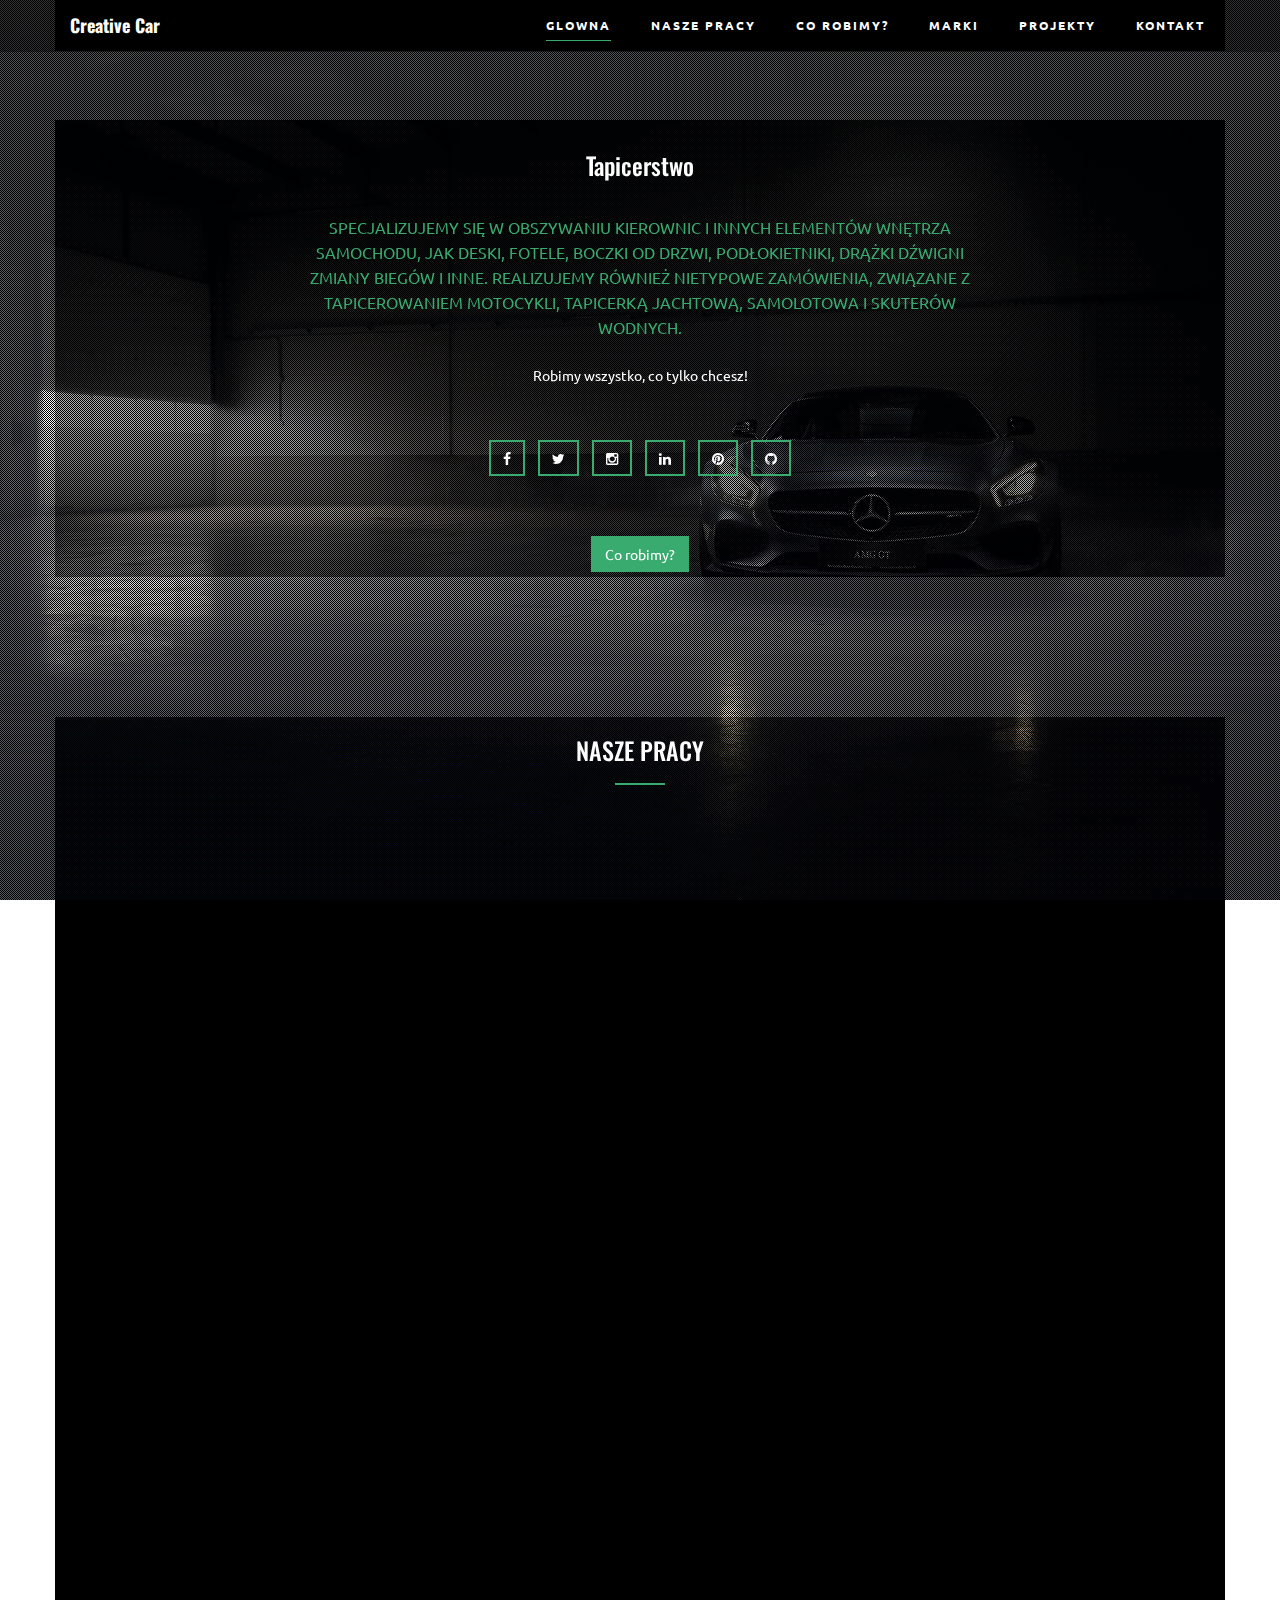
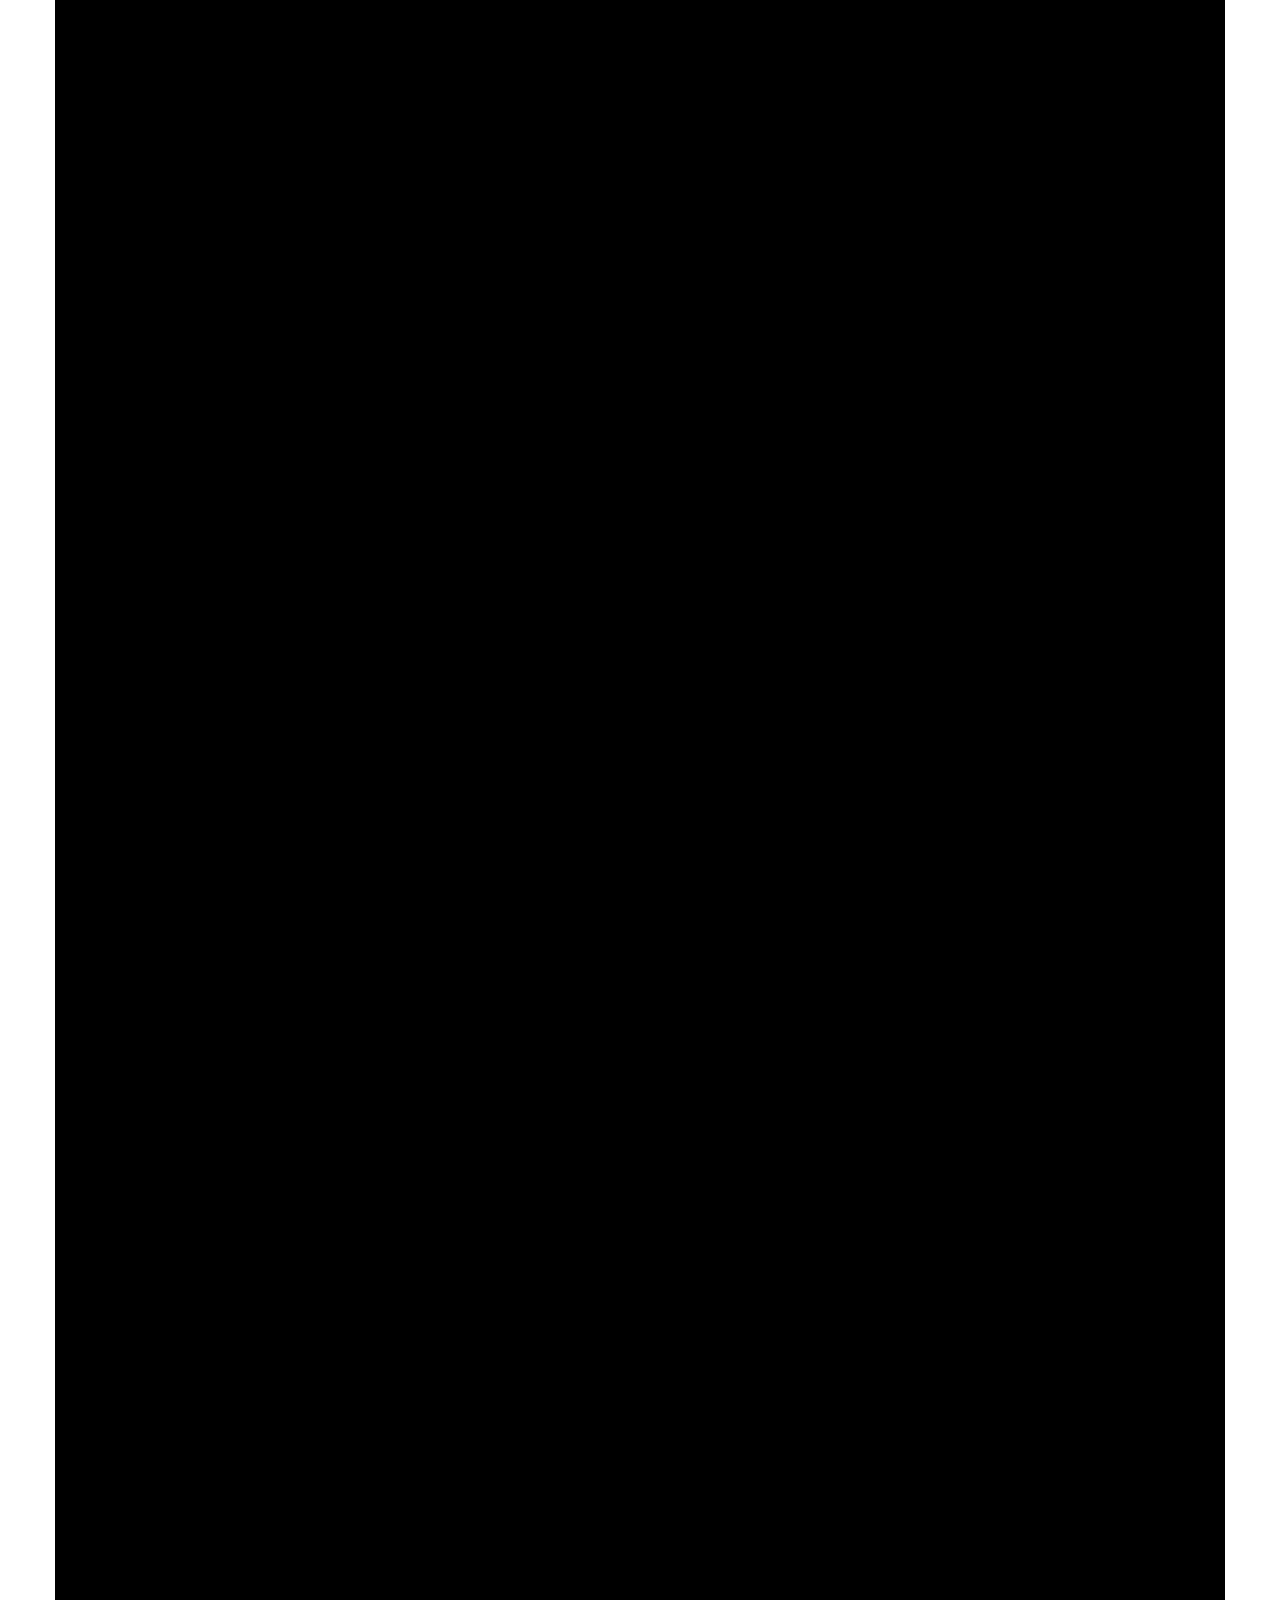
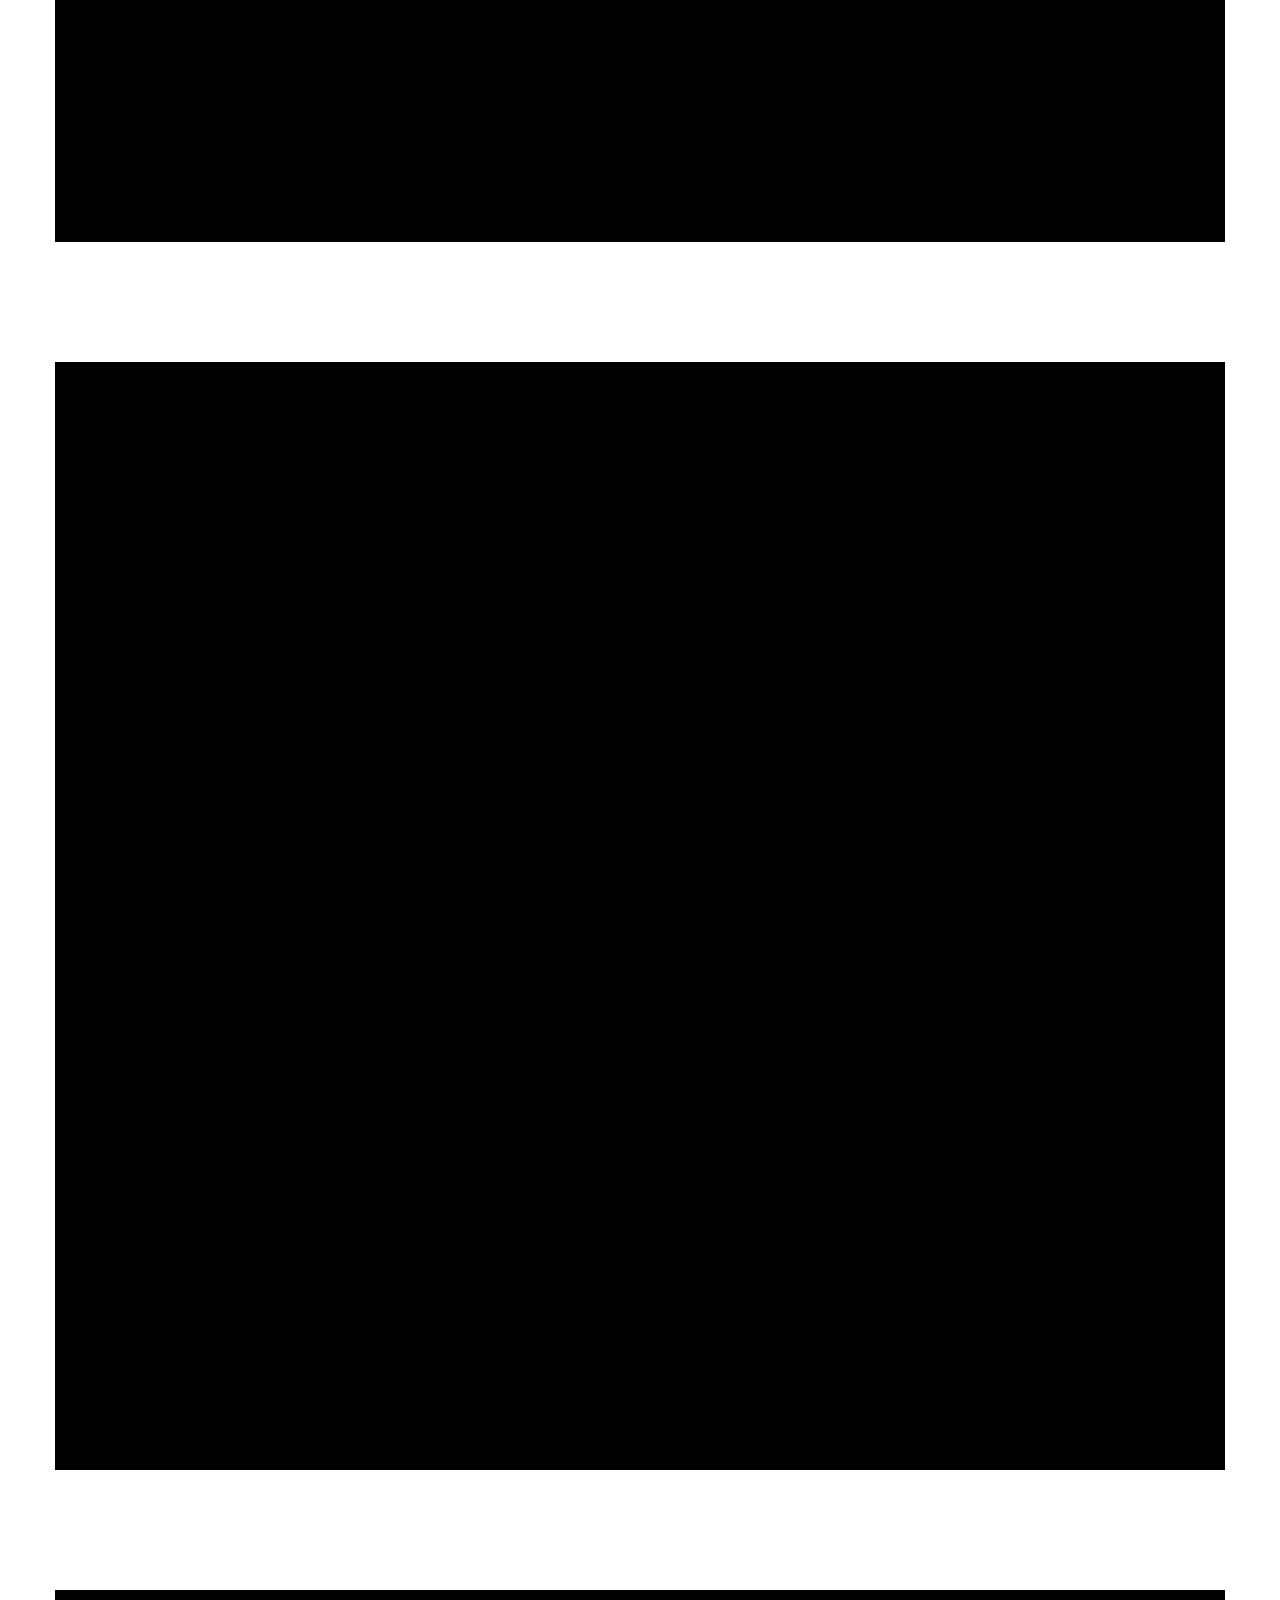
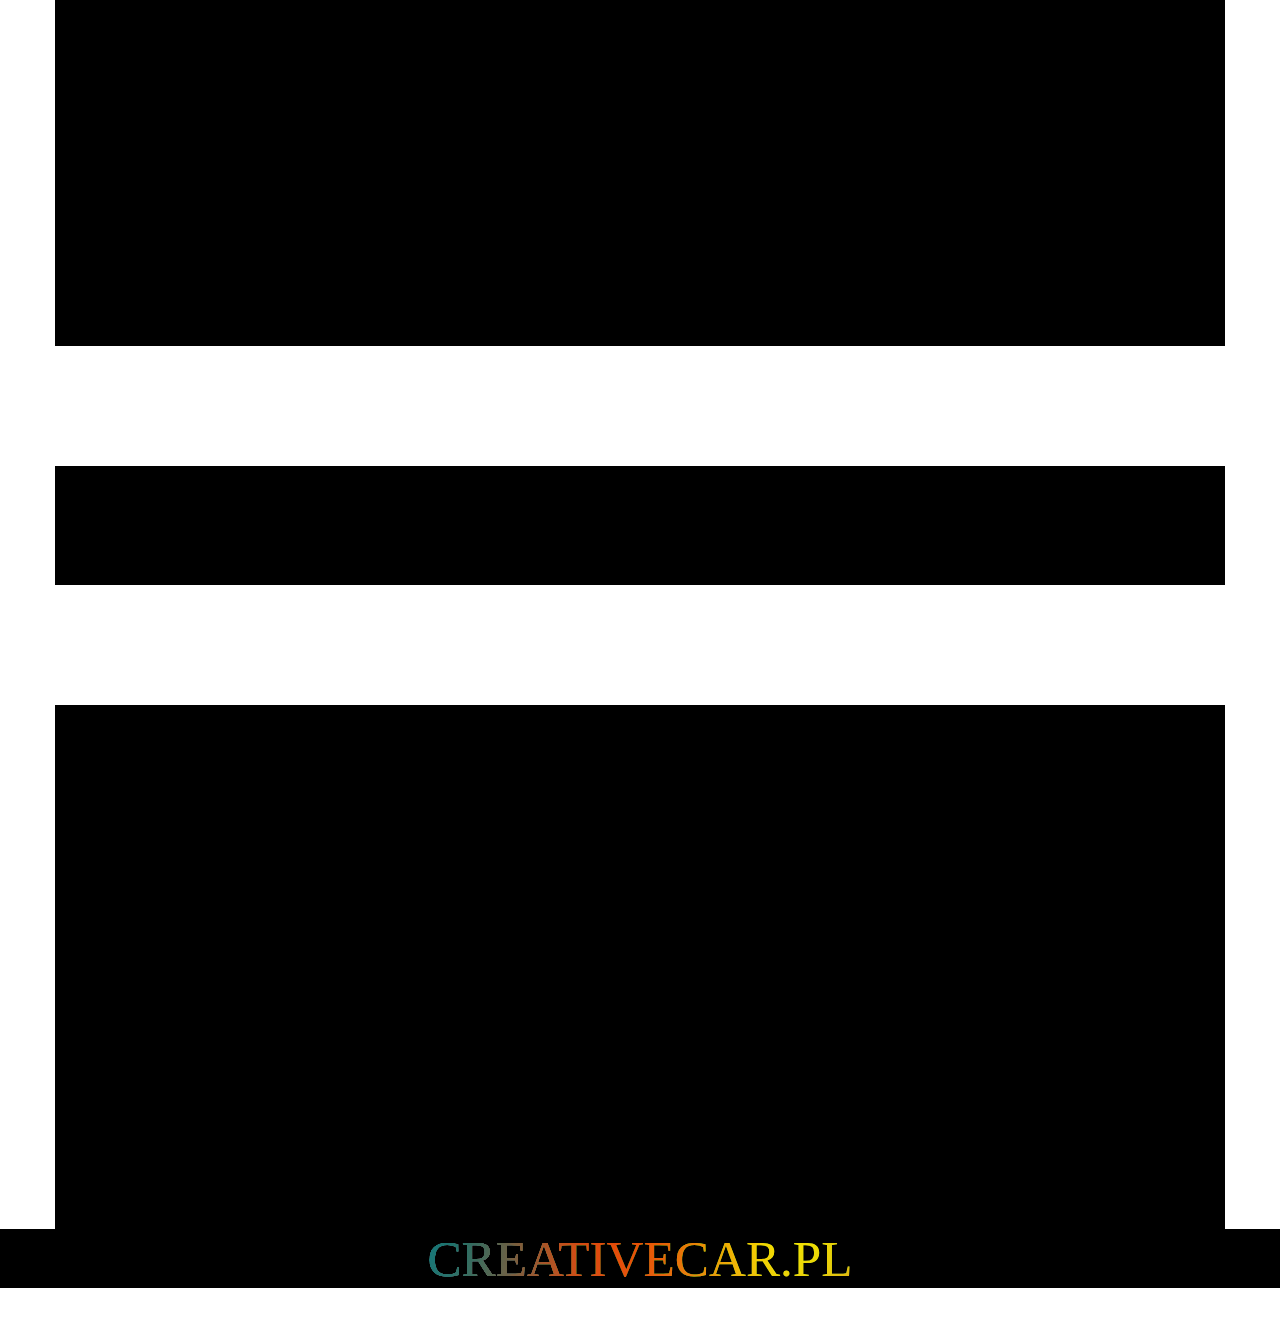
<file: index.html>
<!DOCTYPE html>
<html lang="en" class="no-js">

<head>
    <meta charset="utf-8" />
    <meta name="viewport" content="width=device-width, initial-scale=1, maximum-scale=1" />
    <meta name="description" content="" />
    <meta name="author" content="" />
    <link rel="shortcut icon" href="favicon.ico" type="image/x-icon">
    <title>Creative Car</title>
    <!-- BOOTSTRAP CORE CSS -->
    <link href="assets/css/bootstrap.css" rel="stylesheet" />
    <!-- ION ICONS STYLES -->
    <link href="assets/css/ionicons.css" rel="stylesheet" />
    <!-- FONT AWESOME ICONS STYLES -->
    <link href="assets/css/font-awesome.css" rel="stylesheet" />
    <!-- FANCYBOX POPUP STYLES -->
    <link href="assets/js/source/jquery.fancybox.css" rel="stylesheet" />
    <!-- STYLES FOR VIEWPORT ANIMATION -->
    <link href="assets/css/animations.min.css" rel="stylesheet" />
    <!-- CUSTOM CSS -->
    <link href="assets/css/style-green.css" rel="stylesheet" />
    <link href="https://fonts.googleapis.com/css?family=Ubuntu&display=swap" rel="stylesheet">
    <link href="https://fonts.googleapis.com/css?family=Oswald&display=swap" rel="stylesheet">
    </script>
    <!-- HTML5 Shiv and Respond.js for IE8 support of HTML5 elements and media queries -->
    <!-- WARNING: Respond.js doesn't work if you view the page via file:// -->
    <!--[if lt IE 9]>
<script src="https://oss.maxcdn.com/libs/html5shiv/3.7.0/html5shiv.js"></script>
<script src="https://oss.maxcdn.com/libs/respond.js/1.4.2/respond.min.js"></script>
<![endif]-->
</head>

<body data-spy="scroll" data-target="#menu-section">
    <!--MENU SECTION START-->
    <div class="navbar navbar-inverse navbar-fixed-top scroll-me" id="menu-section">
        <div class="container">
            <div class="navbar-header">
                <button type="button" class="navbar-toggle" data-toggle="collapse" data-target=".navbar-collapse">
                    <span class="icon-bar"></span>
                    <span class="icon-bar"></span>
                    <span class="icon-bar"></span>
                </button>
                <a class="navbar-brand" href="#home">
                    Creative Car
                </a>
            </div>
            <div class="navbar-collapse collapse">
                <ul class="nav navbar-nav navbar-right">
                    <li><a href="#home">GLOWNA</a></li>
                    <li><a href="#work">NASZE PRACY</a></li>
                    <li><a href="#services">CO ROBIMY?</a></li>
                    <!-- <li><a href="#work"></a></li> -->
                    <li><a href="#grid">MARKI</a></li>
                    <li><a href="#projekt">PROJEKTY</a></li>
                    <li><a href="#contact">KONTAKT</a></li>
                </ul>
            </div>
        </div>
    </div>
    <!--MENU SECTION END-->
    <!--HOME SECTION START-->
    <div id="home">
        <div class="container">
            <div class="row">
                <div class="col-sm-8 col-sm-offset-2 col-md-8 col-md-offset-2 col-lg-8 col-lg-offset-2 ">
                    <div id="carousel-slider" data-ride="carousel" class="carousel slide  animate-in" data-anim-type="fade-in-up">
                        <div class="carousel-inner">
                            <div class="item active">
                                <h3>
                                    Tapicerstwo
                                </h3>
                                <p>
                                    SPECJALIZUJEMY SIĘ W OBSZYWANIU KIEROWNIC I INNYCH ELEMENTÓW WNĘTRZA SAMOCHODU, JAK DESKI, FOTELE, BOCZKI OD DRZWI, PODŁOKIETNIKI, DRĄŻKI DŹWIGNI ZMIANY BIEGÓW I INNE. REALIZUJEMY RÓWNIEŻ NIETYPOWE ZAMÓWIENIA, ZWIĄZANE Z TAPICEROWANIEM MOTOCYKLI, TAPICERKĄ JACHTOWĄ, SAMOLOTOWA I SKUTERÓW WODNYCH.
                                </p>
                            </div>
                            <div class="item">
                                <h3>
                                    Folia ochrona
                                </h3>
                                <p>
                                    NAKŁADANIE NA LAKIEROWANE ELEMENTY NADWOZIA AUTA POLIURETANOWEJ FOLII Z WARSTWĄ KLEJĄCĄ. ZWYKLE NAKŁADA SIĘ NA PRZEDNIĄ CZĘŚĆ AUTA ZARAZ PO ZAKUPIE. OKLEJANIE FOLIĄ OCHRONNĄ NOWO ZAKUPIONEGO SAMOCHODU, NA DŁUGIE LATA ZACHOWA LAKIER W PIERWOTNEJ FORMIE I OCHRONI GO OD ODPRYSKÓW I ZARYSOWAŃ.
                                </p>
                            </div>
                            <div class="item">
                                <h3>
                                    Hydrografika
                                </h3>
                                <p>
                                    PROPONUJEMY PAŃSTWU WYKONANIE: ETYKIET, ETYKIET SAMOPRZYLEPNYCH, ULOTEK INFORMACYJNYCH, AKCYDENSÓW FIRMOWYCH, TECZEK, PAPIERÓW FIRMOWYCH, KART POCZTOWYCH, FOLDERÓW, KALENDARZY, PLAKATÓW, ULOTEK REKLAMOWYCH, BILETÓW ORAZ GAZET – FIRMOWYCH, MIESIĘCZNIKÓW, INFORMATORÓW, BROSZUR.
                                    OFERUJEMY KONKURENCYJNE CENY, WYSOKĄ JAKOŚĆ I SOLIDNE WYKONANIE USŁUGI. ZAPEWNIAMY SZYBKIE TERMINY REALIZACJI.
                                </p>
                            </div>
                        </div>
                    </div>
                </div>
            </div>
            <div class="row animate-in" data-anim-type="fade-in-up">
                <div class="col-sm-6 col-sm-offset-3 col-md-6 col-md-offset-3 col-lg-8 col-lg-offset-2 scroll-me">
                    <p>
                        Robimy wszystko, co tylko chcesz!
                    </p>
                    <div class="social">
                        <a href="https://www.facebook.com/CreativeCar.wawa/" class="btn button-custom btn-custom-one"><i class="fa fa-facebook "></i></a>
                        <a href="#" class="btn button-custom btn-custom-one"><i class="fa fa-twitter"></i></a>
                        <a href="https://www.instagram.com/creativecar_wawa/" class="btn button-custom btn-custom-one"><i class="fa fa-instagram "></i></a>
                        <a href="#" class="btn button-custom btn-custom-one"><i class="fa fa-linkedin "></i></a>
                        <a href="#" class="btn button-custom btn-custom-one"><i class="fa fa-pinterest "></i></a>
                        <a href="#" class="btn button-custom btn-custom-one"><i class="fa fa-github "></i></a>
                    </div>
                    <a href="#services" class=" btn button-custom btn-custom-two">Co robimy?</a>
                </div>
            </div>
        </div>
    </div>
    <!--HOME SECTION END-->
    <!--SERVICE SECTION START-->
    <!--WORK SECTION START-->
    <section id="work">
        <div class="container">
            <div class="row text-center header animate-in" data-anim-type="fade-in-up">
                <div class="col-xs-12 col-sm-12 col-md-12 col-lg-12">
                    <h3>NASZE PRACY</h3>
                    <hr />
                </div>
            </div>
            <div class="row text-center animate-in" data-anim-type="fade-in-up">
                <div class="col-xs-12 col-sm-12 col-md-12 col-lg-12 pad-bottom">
                    <div class="caegories">
                        <a href="#" data-filter="*" class="active btn btn-custom btn-custom-two btn-sm">Wszystko</a>
                        <a href="#" data-filter=".tapicerka" class="btn btn-custom btn-custom-two btn-sm">Tapicerka</a>
                        <a href="#" data-filter=".kierownica" class="btn btn-custom btn-custom-two btn-sm">Kierownice</a>
                        <a href="#" data-filter=".folia" class="btn btn-custom btn-custom-two btn-sm">Folia</a>
                        <a href="#" data-filter=".aqua" class="btn btn-custom btn-custom-two btn-sm">Hydrografika</a>
                        <a href="#" data-filter=".galki" class="btn btn-custom btn-custom-two btn-sm">Galki biegów</a>
                        <!-- <a href="#" data-filter=".script" class="btn btn-custom btn-custom-two btn-sm">SCRIPT</a> -->
                    </div>
                    <select id="filter">
                        <option value="item">--Wybierz Samochod--</option>
                        <option value="bmw">------BMW-----</option>
                        <option value="merc">-------Mercedes-Benz------</option>
                        <option value="opel">----Opel-----</option>
                        <option value="audi">----Audi-----</option>
                    </select>
                </div>
            </div>
            <div id="items">
                <div class="row text-center animate-in" data-anim-type="fade-in-up" id="work-div">
                        <div class="col-xs-12 col-sm-4 col-md-4 col-lg-4 item folia">
                            <div class="work-wrapper">
                                <a class="fancybox-media" href="img/folia01.png">
                                    <img src="img/folia01.png" class="img-responsive img-rounded" alt="" />
                                </a>
                                <h4>Bikini</h4>
                            </div>
                        </div>
                        <div class="col-xs-12 col-sm-4 col-md-4 col-lg-4 item folia">
                            <div class="work-wrapper">
                                <a class="fancybox-media" href="img/folia02.png">
                                    <img src="img/folia02.png" class="img-responsive img-rounded" alt="" />
                                </a>
                                <h4>Full front</h4>
                            </div>
                        </div>
                        <div class="col-xs-12 col-sm-4 col-md-4 col-lg-4 item folia">
                            <div class="work-wrapper">
                                <a class="fancybox-media" href="img/folia03.png">
                                    <img src="img/folia03.png" class="img-responsive img-rounded" alt="" />
                                </a>
                                <h4>Full car</h4>
                            </div>
                        </div>
                    <div class="col-xs-12 col-sm-4 col-md-4 col-lg-4 tapicerka item bmw e46">
                        <div class="work-wrapper">
                            <a class="fancybox-media" href="img/folia-05.jpg">
                                <img src="img/folia-05.jpg" class="img-responsive img-rounded" alt="" />
                            </a>
                        </div>
                    </div>
                    <div class="col-xs-12 col-sm-4 col-md-4 col-lg-4 tapicerka item bmw e46">
                        <div class="work-wrapper">
                            <a class="fancybox-media" href="img/bmw-tapiecerka-01.jpg">
                                <img src="img/bmw-tapiecerka-01.jpg" class="img-responsive img-rounded" alt="" />
                            </a>
                            <h4>BMW</h4>
                        </div>
                    </div>
                    <div class="col-xs-12 col-sm-4 col-md-4 col-lg-4 folia item bmw e60">
                        <div class="work-wrapper">
                            <a class="fancybox-media" href="assets/img/portfolio/3.jpg">
                                <img src="assets/img/portfolio/3.jpg" class="img-responsive img-rounded" alt="" />
                            </a>
                            <h4>BMW</h4>
                        </div>
                    </div>
                    <div class="col-xs-12 col-sm-4 col-md-4 col-lg-4 item merc folia">
                        <div class="work-wrapper">
                            <a class="fancybox-media" href="img/folia-02.jpg">
                                <img src="img/folia-02.jpg" class="img-responsive img-rounded" alt="" />
                            </a>
                            <h4>Folia na Mercedes-Benz</h4>
                        </div>
                    </div>
                    <div class="col-xs-12 col-sm-4 col-md-4 col-lg-4 item merc folia">
                        <div class="work-wrapper">
                            <a class="fancybox-media" title="" href="img/ochrona.jpg">
                                <img src="img/ochrona.jpg" class="img-responsive img-rounded" alt="" />
                            </a>
                            <h4>Elementy pokrywane folią ochronną</h4>
                        </div>
                    </div>
                    <div class="col-xs-12 col-sm-4 col-md-4 col-lg-4 item bmw kierownica">
                        <div class="work-wrapper">
                            <a class="fancybox-media" title="To jest nasza praca BMW" href="img/bmw-kierownica.jpg">
                                <img src="img/bmw-kierownica.jpg" class="img-responsive img-rounded" alt="" />
                            </a>
                            <h4>BMW</h4>
                        </div>
                    </div>
                    <div class="col-xs-12 col-sm-4 col-md-4 col-lg-4 item folia">
                        <div class="work-wrapper">
                            <a class="fancybox-media" title="" href="img/BUS-indywidualnie.png">
                                <img src="img/BUS-indywidualnie.png" class="img-responsive img-rounded" alt="" />
                            </a>
                            <h4>Folia reklamowa</h4>
                        </div>
                    </div>
                    <div class="col-xs-12 col-sm-4 col-md-4 col-lg-4 item aqua ">
                        <div class="work-wrapper">
                            <a class="fancybox-media" title="" href="img/aquaprint-02.jpg">
                                <img src="img/aquaprint-02.jpg" class="img-responsive img-rounded" alt="" />
                            </a>
                            <h4>Hydrografika na .....</h4>
                        </div>
                    </div>
                    <div class="col-xs-12 col-sm-4 col-md-4 col-lg-4 item bmw tapicerka">
                        <div class="work-wrapper">
                            <a class="fancybox-media" title="" href="img/bmw-tapicerka.jpg">
                                <img src="img/bmw-tapicerka.jpg" class="img-responsive img-rounded" alt="" />
                            </a>
                            <h4>BMW</h4>
                        </div>
                    </div>
                    <div class="col-xs-12 col-sm-4 col-md-4 col-lg-4 item galki opel">
                        <div class="work-wrapper">
                            <a class="fancybox-media" title="" href="img/galka.gif">
                                <img src="img/galka.gif" class="img-responsive img-rounded" alt="" />
                            </a>
                            <h4>Opel</h4>
                        </div>
                    </div>
                    <div class="col-xs-12 col-sm-4 col-md-4 col-lg-4 item merc tapicerka">
                        <div class="work-wrapper">
                            <a class="fancybox-media" title="" href="img/mercedes-tapiecerka.jpg">
                                <img src="img/mercedes-tapiecerka.jpg" class="img-responsive img-rounded" alt="" />
                            </a>
                            <h4>Mercedes-Benz</h4>
                        </div>
                    </div>
                    <div class="col-xs-12 col-sm-4 col-md-4 col-lg-4 item tapicerka">
                        <div class="work-wrapper">
                            <a class="fancybox-media" title="" href="img/citroen-tapicerka.jpg">
                                <img src="img/citroen-tapicerka.jpg" class="img-responsive img-rounded" alt="" />
                            </a>
                            <h4>Cietroen</h4>
                        </div>
                    </div>
                    <div class="col-xs-12 col-sm-4 col-md-4 col-lg-4 item aqua">
                        <div class="work-wrapper">
                            <a class="fancybox-media" title="" href="img/aquaprint-01.jpg">
                                <img src="img/aquaprint-01.jpg" class="img-responsive img-rounded" alt="" />
                            </a>
                            <h4>Hydrografika na ....</h4>
                        </div>
                    </div>
                    <div class="col-xs-12 col-sm-4 col-md-4 col-lg-4 item aqua">
                        <div class="work-wrapper">
                            <a class="fancybox-media" title="" href="img/aquaprint-03.jpg">
                                <img src="img/aquaprint-03.jpg" class="img-responsive img-rounded" alt="" />
                            </a>
                            <h4>Hydrografika na ......</h4>
                        </div>
                    </div>
                    <div class="col-xs-12 col-sm-4 col-md-4 col-lg-4 item aqua">
                        <div class="work-wrapper">
                            <a class="fancybox-media" title="" href="img/aquaprint-04.jpg">
                                <img src="img/aquaprint-04.jpg" class="img-responsive img-rounded" alt="" />
                            </a>
                            <h4>Hydrografika na ......</h4>
                        </div>
                    </div>
                    <div class="col-xs-12 col-sm-4 col-md-4 col-lg-4 item folia audi">
                        <div class="work-wrapper">
                            <a class="fancybox-media" title="" href="img/folia-01.jpg">
                                <img src="img/folia-01.jpg" class="img-responsive img-rounded" alt="" />
                            </a>
                            <h4>Folia na Audi TT</h4>
                        </div>
                    </div>
                    <div class="col-xs-12 col-sm-4 col-md-4 col-lg-4 item folia">
                        <div class="work-wrapper">
                            <a class="fancybox-media" title="" href="img/folia-03.jpg">
                                <img src="img/folia-03.jpg" class="img-responsive img-rounded" alt="" />
                            </a>
                            <h4>Folia na Hundai</h4>
                        </div>
                    </div>
                    <div class="col-xs-12 col-sm-4 col-md-4 col-lg-4 item folia">
                        <div class="work-wrapper">
                            <a class="fancybox-media" title="" href="img/folia-04.jpg">
                                <img src="img/folia-04.jpg" class="img-responsive img-rounded" alt="" />
                            </a>
                            <h4>Folia na GT-R</h4>
                        </div>
                    </div>
                </div>
            </div>
    </section>
    <!--WORK SECTION END-->
    <section id="services">
        <div class="container">
            <div class="row text-center header">
                <div class="col-xs-12 col-sm-12 col-md-12 col-lg-12 animate-in" data-anim-type="fade-in-up">
                    <h3>Co robimy?</h3>
                    <hr />
                </div>
            </div>
            <div class="row animate-in" data-anim-type="fade-in-up">
                <div class="col-xs-12 col-sm-4 col-md-4 col-lg-4">
                    <div class="services-wrapper">
                        <i class="ion-document"></i>
                        <h3>TAPICERKA SAMOCHODOWA</h3>
                        <ul>
                            <li>Zmiana designu tapicerki i roznych wewnetrznych elementow samochodu</li>
                        </ul>
                    </div>
                </div>
                <div class="col-xs-12 col-sm-4 col-md-4 col-lg-4">
                    <div class="services-wrapper">
                        <i class="ion-scissors"></i>
                        <h3>HYDROGRAFIKA ELEMENTOW</h3>
                        <ul>
                            <li>Hydrografika</li>
                        </ul>
                    </div>
                </div>
                <div class="col-xs-12 col-sm-4 col-md-4 col-lg-4">
                    <div class="services-wrapper">
                        <i class="ion-speedometer"></i>
                        <h3>LAMP PRZEDNICH</h3>
                        <ul>
                            <li>Ochrona lamp</li>
                            <li>Zabezpieczenia lamp</li>
                        </ul>
                    </div>
                </div>
                <div class="col-xs-12 col-sm-4 col-md-4 col-lg-4">
                    <div class="services-wrapper">
                        <i class="ion-tshirt-outline"></i>
                        <h3>FOLIA</h3>
                        <ul>
                            <li>Ochrona lakieru</li>
                            <li>Przyciemnianie szyb</li>
                            <li>Oklejanie reklamowe</li>
                            <li>Grafika</li>
                            <li>Zmiana koloru auta(150)</li>
                        </ul>
                    </div>
                </div>
                <div class="col-xs-12 col-sm-4 col-md-4 col-lg-4">
                    <div class="services-wrapper">
                        <i class="ion-calendar"></i>
                        <h3>NAPRAWY</h3>
                        <ul>
                            <li>Foteli po wybuchu</li>
                            <li>Desek rozdzielczych</li>
                            <li>Wymiana uszkodzonych elementow</li>
                            <li>Przekladka tapicerki</li>
                            <li>Lakierowanie uszkodzonych elementow</li>
                        </ul>
                    </div>
                </div>
                <div class="col-xs-12 col-sm-4 col-md-4 col-lg-4">
                    <div class="services-wrapper">
                        <i class="ion-erlenmeyer-flask"></i>
                        <h3>TAPICERKA JACHTOWA</h3>
                        <ul>
                            <li>Zmiana projektu tapicerki jacty, lodzi</li>
                            <li>Obszywania kokpitu</li>
                            <li>Wyklejanie srodku cabiny</li>
                            <li>Wymiana uszkodzonych elementów</li>
                            <li>Materace na druzb</li>
                        </ul>
                    </div>
                </div>
                <div class="col-xs-12 col-sm-4 col-md-4 col-lg-4">
                    <div class="services-wrapper">
                        <i class="ion-pinpoint"></i>
                        <h3>MALOWANIE (LAKIROWANIE) USZKODZONYCH ELEMENTOW</h3>
                        <ul>
                            <li>Renowacja skóry</li>
                            <li>Naprawa: renowacja przetarć, zarysowań, zadrapań skóry</li>
                            <li>Usuwanie: plam z dlugopisu, plam z atramentu</li>
                        </ul>
                    </div>
                </div>
                <div class="col-xs-12 col-sm-4 col-md-4 col-lg-4">
                    <div class="services-wrapper">
                        <i class="ion-monitor"></i>
                        <h3>DODATKOWE USLUGI
                        </h3>
                        <ul>
                            <li>Montaz podgrzewania foteli</li>
                            <li></li>
                            <li></li>
                            <li></li>
                        </ul>
                    </div>
                </div>
                <div class="col-xs-12 col-sm-4 col-md-4 col-lg-4">
                    <div class="services-wrapper">
                        <i class="ion-clipboard"></i>
                        <h3>OBSZYWANIE
                        </h3>
                        <ul>
                            <li>Kierownice</li>
                            <li>Galki</li>
                            <li>Mieszki</li>
                            <li>Podsufitki</li>
                            <li>Boczki drzwi</li>
                            <li>Podłokietniki</li>
                            <li>Deski rozdzielcze</li>
                            <li>Roznymi gatunkami: skór, ski, alcantary, materialów</li>
                        </ul>
                    </div>
                </div>
            </div>
        </div>
    </section>
    <!--SERVICE SECTION END-->
    <!--PRICING SECTION START-->
    <!-- <section id="pricing">
        <div class="container">
            <div class="row text-center header animate-in" data-anim-type="fade-in-up">
                <div class="col-xs-12 col-sm-12 col-md-12 col-lg-12">
                    <h3>Pricing Options</h3>
                    <hr />
                </div>
            </div>
            <div class="row pad-bottom animate-in" data-anim-type="fade-in-up">
                <div class="col-xs-12 col-sm-10 col-sm-offset-1 col-md-10 col-md-offset-1 col-lg-10 col-lg-offset-1">
                    <div class="row db-padding-btm db-attached">
                        <div class="col-xs-12 col-sm-3 col-md-3 col-lg-3">
                            <div class="light-pricing">
                                <div class="price">
                                    <sup>$</sup>99
                                    <small>per day</small>
                                </div>
                                <div class="type">
                                    BASIC
                                </div>
                                <ul>
                                    <li><i class="glyphicon glyphicon-print"></i>30+ Accounts </li>
                                    <li><i class="glyphicon glyphicon-time"></i>150+ Projects </li>
                                    <li><i class="glyphicon glyphicon-trash"></i>Lead Required</li>
                                </ul>
                                <div class="pricing-footer">
                                    <a href="#" class="btn button-custom btn-custom-one">BOOK ORDER</a>
                                </div>
                            </div>
                        </div>
                        <div class="col-xs-12 col-sm-3 col-md-3 col-lg-3">
                            <div class="light-pricing popular">
                                <div class="price">
                                    <sup>$</sup>199
                                    <small>per month</small>
                                </div>
                                <div class="type">
                                    MEDIUM
                                </div>
                                <ul>
                                    <li><i class="glyphicon glyphicon-print"></i>30+ Accounts </li>
                                    <li><i class="glyphicon glyphicon-time"></i>150+ Projects </li>
                                    <li><i class="glyphicon glyphicon-trash"></i>Lead Required</li>
                                </ul>
                                <div class="pricing-footer">
                                    <a href="#" class="btn button-custom btn-custom-one">BOOK ORDER</a>
                                </div>
                            </div>
                        </div>
                        <div class="col-xs-12 col-sm-3 col-md-3 col-lg-3">
                            <div class="light-pricing">
                                <div class="price">
                                    <sup>$</sup>249
                                    <small>per yer</small>
                                </div>
                                <div class="type">
                                    ADVANCE
                                </div>
                                <ul>
                                    <li><i class="glyphicon glyphicon-print"></i>30+ Accounts </li>
                                    <li><i class="glyphicon glyphicon-time"></i>150+ Projects </li>
                                    <li><i class="glyphicon glyphicon-trash"></i>Lead Required</li>
                                </ul>
                                <div class="pricing-footer">
                                    <a href="#" class="btn button-custom btn-custom-one">BOOK ORDER</a>
                                </div>
                            </div>
                        </div>
                        <div class="col-xs-12 col-sm-3 col-md-3 col-lg-3">
                            <div class="light-pricing">
                                <div class="price">
                                    <sup>$</sup>599
                                    <small>one time</small>
                                </div>
                                <div class="type">
                                    EXTENDED
                                </div>
                                <ul>
                                    <li><i class="glyphicon glyphicon-print"></i>30+ Accounts </li>
                                    <li><i class="glyphicon glyphicon-time"></i>150+ Projects </li>
                                    <li><i class="glyphicon glyphicon-trash"></i>Lead Required</li>
                                </ul>
                                <div class="pricing-footer">
                                    <a href="#" class="btn button-custom btn-custom-one">BOOK ORDER</a>
                                </div>
                            </div>
                        </div>
                    </div>
                </div>
            </div>
            <div class="row animate-in" data-anim-type="fade-in-up">
                <div class="col-xs-12 col-sm-10 col-sm-offset-1 col-md-10 col-md-offset-1 col-lg-10 col-lg-offset-1">
                    <div class="row db-padding-btm db-attached">
                        <div class="col-xs-12 col-sm-4 col-md-4 col-lg-4">
                            <div class="light-pricing ">
                                <div class="price">
                                    <sup>$</sup>99
                                    <small>per day</small>
                                </div>
                                <div class="type">
                                    SMALL
                                </div>
                                <ul>
                                    <li><i class="glyphicon glyphicon-print"></i>30+ Accounts </li>
                                    <li><i class="glyphicon glyphicon-time"></i>150+ Projects </li>
                                    <li><i class="glyphicon glyphicon-trash"></i>Lead Required</li>
                                </ul>
                                <div class="pricing-footer">
                                    <a href="#" class="btn button-custom btn-custom-one">BOOK ORDER</a>
                                </div>
                            </div>
                        </div>
                        <div class="col-xs-12 col-sm-4 col-md-4 col-lg-4">
                            <div class="light-pricing popular">
                                <div class="price">
                                    <sup>$</sup>159
                                    <small>per month</small>
                                </div>
                                <div class="type">
                                    MEDIUM
                                </div>
                                <ul>
                                    <li><i class="glyphicon glyphicon-print"></i>30+ Accounts </li>
                                    <li><i class="glyphicon glyphicon-time"></i>150+ Projects </li>
                                    <li><i class="glyphicon glyphicon-trash"></i>Lead Required</li>
                                </ul>
                                <div class="pricing-footer">
                                    <a href="#" class="btn button-custom btn-custom-one">BOOK ORDER</a>
                                </div>
                            </div>
                        </div>
                        <div class="col-xs-12 col-sm-4 col-md-4 col-lg-4">
                            <div class="light-pricing">
                                <div class="price">
                                    <sup>$</sup>799
                                    <small>per month</small>
                                </div>
                                <div class="type">
                                    ADVANCE
                                </div>
                                <ul>
                                    <li><i class="glyphicon glyphicon-print"></i>30+ Accounts </li>
                                    <li><i class="glyphicon glyphicon-time"></i>150+ Projects </li>
                                    <li><i class="glyphicon glyphicon-trash"></i>Lead Required</li>
                                </ul>
                                <div class="pricing-footer">
                                    <a href="#" class="btn button-custom btn-custom-one">BOOK ORDER</a>
                                </div>
                            </div>
                        </div>
                    </div>
                </div>
            </div>
        </div>
    </section> -->
    <!--PRIICING SECTION END-->
    <!--GRID SECTION START-->
    <section id="grid">
        <div class="container">
            <div class="row text-center header animate-in" data-anim-type="fade-in-up">
                <div class="col-xs-12 col-sm-12 col-md-12 col-lg-12">
                    <h3>Marki z którymi pracujemy</h3>
                </div>
            </div>
            <div class="row pad-bottom animate-in" data-anim-type="fade-in-up">
                <div class="col-xs-12 col-sm-3 col-md-3 col-lg-3">
                    <img src="img/3m.png" alt="">
                </div>
                <div class="col-xs-12 col-sm-3 col-md-3 col-lg-3">
                    <img src="img/suntek.png" alt="">
                </div>
                <div class="col-xs-12 col-sm-3 col-md-3 col-lg-3">
                    <img src="img/llumar.png" alt="" width="90%" height="90%" align="center" style="padding-left: 60px;">
                </div>
                <div class="col-xs-12 col-sm-3 col-md-3 col-lg-3">
                    <img src="img/avery.png" alt="" width="90%" height="90%" align="center">
                </div>
            </div>
            <!-- <div class="row pad-bottom animate-in" data-anim-type="fade-in-up">
                <div class="col-xs-12 col-sm-3 col-md-3 col-lg-3">
                    <p></p>
                </div>
                <div class="col-xs-12 col-sm-3 col-md-3 col-lg-3">
                    <p>1.4</p>
                </div>
                <div class="col-xs-12 col-sm-3 col-md-3 col-lg-3">
                    <p>1.4</p>
                </div>
                <div class="col-xs-12 col-sm-3 col-md-3 col-lg-3">
                    <p>1.4</p>
                </div>s
            </div> -->
            <!-- <div class="row pad-bottom animate-in" data-anim-type="fade-in-up">
                <div class="col-xs-12 col-sm-4 col-md-4 col-lg-4">
                    <h2>1/3 Section</h2>
                    <p>
                        Morbi mollis lectus et ipsum sollicitudin varius.
                        Aliquam tempus ante placerat,
                        consectetur tellus nec, porttitor nulla.
                    </p>
                </div>
                <div class="col-xs-12 col-sm-4 col-md-4 col-lg-4">
                    <h2>1/3 Section</h2>
                    <p>
                        Morbi mollis lectus et ipsum sollicitudin varius.
                        Aliquam tempus ante placerat,
                        consectetur tellus nec, porttitor nulla.
                    </p>
                </div>
                <div class="col-xs-12 col-sm-4 col-md-4 col-lg-4">
                    <h2>1/3 Section</h2>
                    <p>
                        Morbi mollis lectus et ipsum sollicitudin varius.
                        Aliquam tempus ante placerat,
                        consectetur tellus nec, porttitor nulla.
                    </p>
                </div>
            </div>
            <div class="row pad-bottom animate-in" data-anim-type="fade-in-up">
                <div class="col-xs-12 col-sm-6 col-md-6 col-lg-6">
                    <h2>1/2 Section</h2>
                    <p>
                        Morbi mollis lectus et ipsum sollicitudin varius.
                        Aliquam tempus ante placerat,
                        consectetur tellus nec, porttitor nulla.
                    </p>
                </div>
                <div class="col-xs-12 col-sm-6 col-md-6 col-lg-6">
                    <h2>1/2 Section</h2>
                    <p>
                        Morbi mollis lectus et ipsum sollicitudin varius.
                        Aliquam tempus ante placerat,
                        consectetur tellus nec, porttitor nulla.
                    </p>
                </div>
            </div>
            <div class="row animate-in" data-anim-type="fade-in-up">
                <div class="col-xs-12 col-sm-12 col-md-12 col-lg-12">
                    <h2>Full Section</h2>
                    <p>
                        Morbi mollis lectus et ipsum sollicitudin varius.
                        Aliquam tempus ante placerat,
                        consectetur tellus nec, porttitor nulla.
                    </p>
                </div> -->
            </div>
        </div>
    </section>
    <!--GRID SECTION END-->
    <!-- projekt start -->
    <section id="projekt">
        <div class="container" align="center">
            <div class="row animate-in" data-anim-type="fade-in-up">
                <div class="col-xs-12 col-sm-12 col-md-12 col-lg-12">
                    <h2>CHCESZ ZOBACZYĆ NASZE PROJEKTY?</h2>
                    <p>
                        <a href="#projekt" class="btn button-custom btn-custom-two" onclick="window.open('projekty.html','_blank')">Pokaż</a>
                    </p>
                </div>
            </div>
        </div>
    </section>
    <!-- projekt end -->
    <!--CONTACT SECTION START-->
    <section id="contact">
        <div class="container">
            <div class="row text-center header animate-in" data-anim-type="fade-in-up">
                <div class="col-xs-12 col-sm-12 col-md-12 col-lg-12">
                    <h3>Dane kontaktowe </h3>
                    <hr />
                </div>
            </div>
            <div class="row animate-in" data-anim-type="fade-in-up">
                <div class="col-xs-12 col-sm-4 col-md-4 col-lg-4">
                    <div class="contact-wrapper">
                        <h3>Kontakt</h3>
                        <h4><strong>Email : </strong><a href="mailto:eleryk@gmail.com" class="image"> krel57@o2.pl </a></h4>
                        <h4><strong>Call : </strong><a href="tel:+48501712705" class="image"> +48 501 712 705</a></h4>
                        <h4><strong>Call : </strong><a href="tel:+48727648388" class="image"> +48 727 648 388</a></h4>
                    </div>
                </div>
                <div class="col-xs-12 col-sm-4 col-md-4 col-lg-4">
                    <div class="contact-wrapper">
                        <h3>Address : </h3>
                        <h4><a href="https://goo.gl/maps/e2kfhwPVrjPX8qfg9" class="image">Piłsudskiego 123B, </a>05-260 Marki </h4>
                        <h4>Polska</h4>
                        <div class="footer-div">
                            &copy; 2019 Creative Car |
                        </div>
                    </div>
                </div>
                <div class="col-xs-12 col-sm-4 col-md-4 col-lg-4">
                    <div class="contact-wrapper">
                        <h3>Jesteśmy tu</h3>
                        <p>Sieci sieci społecznościowe
                        </p>
                        <div class="social-below">
                            <a href="https://www.facebook.com/CreativeCar.wawa/" class="btn button-custom btn-custom-two"> Facebook</a>
                            <a href="https://www.instagram.com/creativecar_wawa/" class="btn button-custom btn-custom-two"> Instagram</a>
                            <a href="#" class="btn button-custom btn-custom-two"> YouTube</a>
                        </div>
                    </div>
                </div>
                <div class="col-xs-12 col-sm-12 col-md-12 col-lg-12">
                    <iframe src="https://www.google.com/maps/embed?pb=!1m18!1m12!1m3!1d2437.827514587792!2d21.11338701601851!3d52.3372751575067!2m3!1f0!2f0!3f0!3m2!1i1024!2i768!4f13.1!3m3!1m2!1s0x471ecfe60eb3410b%3A0x5935004e6f130a7b!2sCreative%20Car!5e0!3m2!1sru!2spl!4v1568632733327!5m2!1sru!2spl" width="100%" height="100%" frameborder="0" style="border:0;" allowfullscreen=""></iframe>
                </div>
            </div>
        </div>
        <div class="box-with-text">
            <div class="text">CREATIVECAR.PL</div>
        </div>
    </section>
    <!--CONTACT SECTION END-->
    <!-- JAVASCRIPT FILES PLACED AT THE BOTTOM TO REDUCE THE LOADING TIME -->
    <!-- CORE JQUERY -->
    <script src="assets/js/jquery-1.11.1.js"></script>
    <!-- BOOTSTRAP SCRIPTS -->
    <script src="assets/js/bootstrap.js"></script>
    <!-- EASING SCROLL SCRIPTS PLUGIN -->
    <script src="assets/js/vegas/jquery.vegas.min.js"></script>
    <!-- VEGAS SLIDESHOW SCRIPTS -->
    <script src="assets/js/jquery.easing.min.js"></script>
    <!-- FANCYBOX PLUGIN -->
    <script src="assets/js/source/jquery.fancybox.js"></script>
    <!-- ISOTOPE SCRIPTS -->
    <script src="assets/js/jquery.isotope.js"></script>
    <!-- VIEWPORT ANIMATION SCRIPTS   -->
    <script src="assets/js/appear.min.js"></script>
    <script src="assets/js/animations.min.js"></script>
    <!-- CUSTOM SCRIPTS -->
    <script src="assets/js/custom.js"></script>
</body>

</html>
</file>
<file: assets/css/animations.min.css>
/*	Animations v2.1, Copyright 2014, Joe Mottershaw, https://github.com/joemottershaw/
//	================================================================================== */

.animate-in,
.animating,
.hover-bounce,
.hover-flash,
.hover-heartbeat,
.hover-panic,
.hover-pulsate,
.hover-pulse,
.hover-rubber-band,
.hover-shake-x,
.hover-shake-y,
.hover-slingshot,
.hover-slingshot-reverse,
.hover-spin,
.hover-spin-reverse,
.hover-strobe,
.hover-swing,
.hover-tada,
.hover-wobble {
    -webkit-transition: none !important;
    -moz-transition: none !important;
    -o-transition: none !important;
    -ms-transition: none !important;
    transition: none !important
}

.animate-in,
.animate-out {
    visibility: hidden !important;
    opacity: 0
}

.animating,
.hover-bounce,
.hover-flash,
.hover-heartbeat,
.hover-panic,
.hover-pulsate,
.hover-pulse,
.hover-rubber-band,
.hover-shake-x,
.hover-shake-y,
.hover-slingshot,
.hover-slingshot-reverse,
.hover-spin,
.hover-spin-reverse,
.hover-strobe,
.hover-swing,
.hover-tada,
.hover-wobble {
    -webkit-animation-duration: 1s;
    animation-duration: 1s;
    -webkit-animation-timing-function: ease-in-out;
    animation-timing-function: ease-in-out;
    -webkit-animation-fill-mode: both;
    animation-fill-mode: both
}

.animating.slow-mo,
.hover-bounce.slow-mo,
.hover-flash.slow-mo,
.hover-heartbeat.slow-mo,
.hover-panic.slow-mo,
.hover-pulsate.slow-mo,
.hover-pulse.slow-mo,
.hover-rubber-band.slow-mo,
.hover-shake-x.slow-mo,
.hover-shake-y.slow-mo,
.hover-slingshot-reverse.slow-mo,
.hover-slingshot.slow-mo,
.hover-spin-reverse.slow-mo,
.hover-spin.slow-mo,
.hover-strobe.slow-mo,
.hover-swing.slow-mo,
.hover-tada.slow-mo,
.hover-wobble.slow-mo {
    -webkit-animation-duration: 2s;
    animation-duration: 2s
}

.animating.super-slow-mo,
.hover-bounce.super-slow-mo,
.hover-flash.super-slow-mo,
.hover-heartbeat.super-slow-mo,
.hover-panic.super-slow-mo,
.hover-pulsate.super-slow-mo,
.hover-pulse.super-slow-mo,
.hover-rubber-band.super-slow-mo,
.hover-shake-x.super-slow-mo,
.hover-shake-y.super-slow-mo,
.hover-slingshot-reverse.super-slow-mo,
.hover-slingshot.super-slow-mo,
.hover-spin-reverse.super-slow-mo,
.hover-spin.super-slow-mo,
.hover-strobe.super-slow-mo,
.hover-swing.super-slow-mo,
.hover-tada.super-slow-mo,
.hover-wobble.super-slow-mo {
    -webkit-animation-duration: 3s;
    animation-duration: 3s
}

.animating.ultra-slow-mo,
.hover-bounce.ultra-slow-mo,
.hover-flash.ultra-slow-mo,
.hover-heartbeat.ultra-slow-mo,
.hover-panic.ultra-slow-mo,
.hover-pulsate.ultra-slow-mo,
.hover-pulse.ultra-slow-mo,
.hover-rubber-band.ultra-slow-mo,
.hover-shake-x.ultra-slow-mo,
.hover-shake-y.ultra-slow-mo,
.hover-slingshot-reverse.ultra-slow-mo,
.hover-slingshot.ultra-slow-mo,
.hover-spin-reverse.ultra-slow-mo,
.hover-spin.ultra-slow-mo,
.hover-strobe.ultra-slow-mo,
.hover-swing.ultra-slow-mo,
.hover-tada.ultra-slow-mo,
.hover-wobble.ultra-slow-mo {
    -webkit-animation-duration: 4s;
    animation-duration: 4s
}

.animating.hyper-slow-mo,
.hover-bounce.hyper-slow-mo,
.hover-flash.hyper-slow-mo,
.hover-heartbeat.hyper-slow-mo,
.hover-panic.hyper-slow-mo,
.hover-pulsate.hyper-slow-mo,
.hover-pulse.hyper-slow-mo,
.hover-rubber-band.hyper-slow-mo,
.hover-shake-x.hyper-slow-mo,
.hover-shake-y.hyper-slow-mo,
.hover-slingshot-reverse.hyper-slow-mo,
.hover-slingshot.hyper-slow-mo,
.hover-spin-reverse.hyper-slow-mo,
.hover-spin.hyper-slow-mo,
.hover-strobe.hyper-slow-mo,
.hover-swing.hyper-slow-mo,
.hover-tada.hyper-slow-mo,
.hover-wobble.hyper-slow-mo {
    -webkit-animation-duration: 5s;
    animation-duration: 5s
}

.animating.infinite,
.hover-bounce.infinite,
.hover-flash.infinite,
.hover-heartbeat.infinite,
.hover-panic.infinite,
.hover-pulsate.infinite,
.hover-pulse.infinite,
.hover-rubber-band.infinite,
.hover-shake-x.infinite,
.hover-shake-y.infinite,
.hover-slingshot-reverse.infinite,
.hover-slingshot.infinite,
.hover-spin-reverse.infinite,
.hover-spin.infinite,
.hover-strobe.infinite,
.hover-swing.infinite,
.hover-tada.infinite,
.hover-wobble.infinite {
    -webkit-animation-iteration-count: infinite;
    animation-iteration-count: infinite
}

.ie .animate-in,
.no-js .animate-in {
    visibility: visible !important;
    opacity: 1
}

@-webkit-keyframes fadeIn {
    0% {
        opacity: 0
    }

    100% {
        opacity: 1
    }
}

@keyframes fadeIn {
    0% {
        opacity: 0
    }

    100% {
        opacity: 1
    }
}

.animating.fade-in {
    -webkit-animation-name: fadeIn;
    animation-name: fadeIn
}

@-webkit-keyframes fadeInUp {
    0% {
        opacity: 0;
        -webkit-transform: translateY(60px)
    }

    80% {
        opacity: 1
    }

    100% {
        -webkit-transform: translateY(0)
    }
}

@keyframes fadeInUp {
    0% {
        opacity: 0;
        transform: translateY(60px)
    }

    80% {
        opacity: 1
    }

    100% {
        transform: translateY(0)
    }
}

.animating.fade-in-up {
    -webkit-animation-name: fadeInUp;
    animation-name: fadeInUp
}

@-webkit-keyframes fadeInUpBig {
    0% {
        opacity: 0;
        -webkit-transform: translateY(200px)
    }

    80% {
        opacity: 1
    }

    100% {
        -webkit-transform: translateY(0)
    }
}

@keyframes fadeInUpBig {
    0% {
        opacity: 0;
        transform: translateY(200px)
    }

    80% {
        opacity: 1
    }

    100% {
        transform: translateY(0)
    }
}

.animating.fade-in-up-big {
    -webkit-animation-name: fadeInUpBig;
    animation-name: fadeInUpBig
}

@-webkit-keyframes fadeInUpLarge {
    0% {
        opacity: 0;
        -webkit-transform: translateY(600px)
    }

    80% {
        opacity: 1
    }

    100% {
        -webkit-transform: translateY(0)
    }
}

@keyframes fadeInUpLarge {
    0% {
        opacity: 0;
        transform: translateY(600px)
    }

    80% {
        opacity: 1
    }

    100% {
        transform: translateY(0)
    }
}

.animating.fade-in-up-large {
    -webkit-animation-name: fadeInUpLarge;
    animation-name: fadeInUpLarge
}

@-webkit-keyframes fadeInDown {
    0% {
        opacity: 0;
        -webkit-transform: translateY(-60px)
    }

    80% {
        opacity: 1
    }

    100% {
        -webkit-transform: translateY(0)
    }
}

@keyframes fadeInDown {
    0% {
        opacity: 0;
        transform: translateY(-60px)
    }

    80% {
        opacity: 1
    }

    100% {
        transform: translateY(0)
    }
}

.animating.fade-in-down {
    -webkit-animation-name: fadeInDown;
    animation-name: fadeInDown
}

@-webkit-keyframes fadeInDownBig {
    0% {
        opacity: 0;
        -webkit-transform: translateY(-200px)
    }

    80% {
        opacity: 1
    }

    100% {
        -webkit-transform: translateY(0)
    }
}

@keyframes fadeInDownBig {
    0% {
        opacity: 0;
        transform: translateY(-200px)
    }

    80% {
        opacity: 1
    }

    100% {
        transform: translateY(0)
    }
}

.animating.fade-in-down-big {
    -webkit-animation-name: fadeInDownBig;
    animation-name: fadeInDownBig
}

@-webkit-keyframes fadeInDownLarge {
    0% {
        opacity: 0;
        -webkit-transform: translateY(-600px)
    }

    80% {
        opacity: 1
    }

    100% {
        -webkit-transform: translateY(0)
    }
}

@keyframes fadeInDownLarge {
    0% {
        opacity: 0;
        transform: translateY(-600px)
    }

    80% {
        opacity: 1
    }

    100% {
        transform: translateY(0)
    }
}

.animating.fade-in-down-large {
    -webkit-animation-name: fadeInDownLarge;
    animation-name: fadeInDownLarge
}

@-webkit-keyframes fadeInLeft {
    0% {
        opacity: 0;
        -webkit-transform: translateX(60px)
    }

    80% {
        opacity: 1
    }

    100% {
        -webkit-transform: translateX(0)
    }
}

@keyframes fadeInLeft {
    0% {
        opacity: 0;
        transform: translateX(60px)
    }

    80% {
        opacity: 1
    }

    100% {
        transform: translateX(0)
    }
}

.animating.fade-in-left {
    -webkit-animation-name: fadeInLeft;
    animation-name: fadeInLeft
}

@-webkit-keyframes fadeInLeftBig {
    0% {
        opacity: 0;
        -webkit-transform: translateX(200px)
    }

    80% {
        opacity: 1
    }

    100% {
        -webkit-transform: translateX(0)
    }
}

@keyframes fadeInLeftBig {
    0% {
        opacity: 0;
        transform: translateX(200px)
    }

    80% {
        opacity: 1
    }

    100% {
        transform: translateX(0)
    }
}

.animating.fade-in-left-big {
    -webkit-animation-name: fadeInLeftBig;
    animation-name: fadeInLeftBig
}

@-webkit-keyframes fadeInLeftLarge {
    0% {
        opacity: 0;
        -webkit-transform: translateX(600px)
    }

    80% {
        opacity: 1
    }

    100% {
        -webkit-transform: translateX(0)
    }
}

@keyframes fadeInLeftLarge {
    0% {
        opacity: 0;
        transform: translateX(600px)
    }

    80% {
        opacity: 1
    }

    100% {
        transform: translateX(0)
    }
}

.animating.fade-in-left-large {
    -webkit-animation-name: fadeInLeftLarge;
    animation-name: fadeInLeftLarge
}

@-webkit-keyframes fadeInRight {
    0% {
        opacity: 0;
        -webkit-transform: translateX(-60px)
    }

    80% {
        opacity: 1
    }

    100% {
        -webkit-transform: translateX(0)
    }
}

@keyframes fadeInRight {
    0% {
        opacity: 0;
        transform: translateX(-60px)
    }

    80% {
        opacity: 1
    }

    100% {
        transform: translateX(0)
    }
}

.animating.fade-in-right {
    -webkit-animation-name: fadeInRight;
    animation-name: fadeInRight
}

@-webkit-keyframes fadeInRightBig {
    0% {
        opacity: 0;
        -webkit-transform: translateX(-200px)
    }

    80% {
        opacity: 1
    }

    100% {
        -webkit-transform: translateX(0)
    }
}

@keyframes fadeInRightBig {
    0% {
        opacity: 0;
        transform: translateX(-200px)
    }

    80% {
        opacity: 1
    }

    100% {
        transform: translateX(0)
    }
}

.animating.fade-in-right-big {
    -webkit-animation-name: fadeInRightBig;
    animation-name: fadeInRightBig
}

@-webkit-keyframes fadeInRightLarge {
    0% {
        opacity: 0;
        -webkit-transform: translateX(-600px)
    }

    80% {
        opacity: 1
    }

    100% {
        -webkit-transform: translateX(0)
    }
}

@keyframes fadeInRightLarge {
    0% {
        opacity: 0;
        transform: translateX(-600px)
    }

    80% {
        opacity: 1
    }

    100% {
        transform: translateX(0)
    }
}

.animating.fade-in-right-large {
    -webkit-animation-name: fadeInRightLarge;
    animation-name: fadeInRightLarge
}

@-webkit-keyframes fadeInUpLeft {
    0% {
        opacity: 0;
        -webkit-transform: translate(60px, 60px)
    }

    80% {
        opacity: 1
    }

    100% {
        -webkit-transform: translate(0, 0)
    }
}

@keyframes fadeInUpLeft {
    0% {
        opacity: 0;
        transform: translate(60px, 60px)
    }

    80% {
        opacity: 1
    }

    100% {
        transform: translate(0, 0)
    }
}

.animating.fade-in-up-left {
    -webkit-animation-name: fadeInUpLeft;
    animation-name: fadeInUpLeft
}

@-webkit-keyframes fadeInUpLeftBig {
    0% {
        opacity: 0;
        -webkit-transform: translate(200px, 200px)
    }

    80% {
        opacity: 1
    }

    100% {
        -webkit-transform: translate(0, 0)
    }
}

@keyframes fadeInUpLeftBig {
    0% {
        opacity: 0;
        transform: translate(200px, 200px)
    }

    80% {
        opacity: 1
    }

    100% {
        transform: translate(0, 0)
    }
}

.animating.fade-in-up-left-big {
    -webkit-animation-name: fadeInUpLeftBig;
    animation-name: fadeInUpLeftBig
}

@-webkit-keyframes fadeInUpLeftLarge {
    0% {
        opacity: 0;
        -webkit-transform: translate(600px, 600px)
    }

    80% {
        opacity: 1
    }

    100% {
        -webkit-transform: translate(0, 0)
    }
}

@keyframes fadeInUpLeftLarge {
    0% {
        opacity: 0;
        transform: translate(600px, 600px)
    }

    80% {
        opacity: 1
    }

    100% {
        transform: translate(0, 0)
    }
}

.animating.fade-in-up-left-large {
    -webkit-animation-name: fadeInUpLeftLarge;
    animation-name: fadeInUpLeftLarge
}

@-webkit-keyframes fadeInUpRight {
    0% {
        opacity: 0;
        -webkit-transform: translate(-60px, 60px)
    }

    80% {
        opacity: 1
    }

    100% {
        -webkit-transform: translate(0, 0)
    }
}

@keyframes fadeInUpRight {
    0% {
        opacity: 0;
        transform: translate(-60px, 60px)
    }

    80% {
        opacity: 1
    }

    100% {
        transform: translate(0, 0)
    }
}

.animating.fade-in-up-right {
    -webkit-animation-name: fadeInUpRight;
    animation-name: fadeInUpRight
}

@-webkit-keyframes fadeInUpRightBig {
    0% {
        opacity: 0;
        -webkit-transform: translate(-200px, 200px)
    }

    80% {
        opacity: 1
    }

    100% {
        -webkit-transform: translate(0, 0)
    }
}

@keyframes fadeInUpRightBig {
    0% {
        opacity: 0;
        transform: translate(-200px, 200px)
    }

    80% {
        opacity: 1
    }

    100% {
        transform: translate(0, 0)
    }
}

.animating.fade-in-up-right-big {
    -webkit-animation-name: fadeInUpRightBig;
    animation-name: fadeInUpRightBig
}

@-webkit-keyframes fadeInUpRightLarge {
    0% {
        opacity: 0;
        -webkit-transform: translate(-600px, 600px)
    }

    80% {
        opacity: 1
    }

    100% {
        -webkit-transform: translate(0, 0)
    }
}

@keyframes fadeInUpRightLarge {
    0% {
        opacity: 0;
        transform: translate(-600px, 600px)
    }

    80% {
        opacity: 1
    }

    100% {
        transform: translate(0, 0)
    }
}

.animating.fade-in-up-right-large {
    -webkit-animation-name: fadeInUpRightLarge;
    animation-name: fadeInUpRightLarge
}

@-webkit-keyframes fadeInDownLeft {
    0% {
        opacity: 0;
        -webkit-transform: translate(60px, -60px)
    }

    80% {
        opacity: 1
    }

    100% {
        -webkit-transform: translate(0, 0)
    }
}

@keyframes fadeInDownLeft {
    0% {
        opacity: 0;
        transform: translate(60px, -60px)
    }

    80% {
        opacity: 1
    }

    100% {
        transform: translate(0, 0)
    }
}

.animating.fade-in-down-left {
    -webkit-animation-name: fadeInDownLeft;
    animation-name: fadeInDownLeft
}

@-webkit-keyframes fadeInDownLeftBig {
    0% {
        opacity: 0;
        -webkit-transform: translate(200px, -200px)
    }

    80% {
        opacity: 1
    }

    100% {
        -webkit-transform: translate(0, 0)
    }
}

@keyframes fadeInDownLeftBig {
    0% {
        opacity: 0;
        transform: translate(200px, -200px)
    }

    80% {
        opacity: 1
    }

    100% {
        transform: translate(0, 0)
    }
}

.animating.fade-in-down-left-big {
    -webkit-animation-name: fadeInDownLeftBig;
    animation-name: fadeInDownLeftBig
}

@-webkit-keyframes fadeInDownLeftLarge {
    0% {
        opacity: 0;
        -webkit-transform: translate(600px, -600px)
    }

    80% {
        opacity: 1
    }

    100% {
        -webkit-transform: translate(0, 0)
    }
}

@keyframes fadeInDownLeftLarge {
    0% {
        opacity: 0;
        transform: translate(600px, -600px)
    }

    80% {
        opacity: 1
    }

    100% {
        transform: translate(0, 0)
    }
}

.animating.fade-in-down-left-large {
    -webkit-animation-name: fadeInDownLeftLarge;
    animation-name: fadeInDownLeftLarge
}

@-webkit-keyframes fadeInDownRight {
    0% {
        opacity: 0;
        -webkit-transform: translate(-60px, -60px)
    }

    80% {
        opacity: 1
    }

    100% {
        -webkit-transform: translate(0, 0)
    }
}

@keyframes fadeInDownRight {
    0% {
        opacity: 0;
        transform: translate(-60px, -60px)
    }

    80% {
        opacity: 1
    }

    100% {
        transform: translate(0, 0)
    }
}

.animating.fade-in-down-right {
    -webkit-animation-name: fadeInDownRight;
    animation-name: fadeInDownRight
}

@-webkit-keyframes fadeInDownRightBig {
    0% {
        opacity: 0;
        -webkit-transform: translate(-200px, -200px)
    }

    80% {
        opacity: 1
    }

    100% {
        -webkit-transform: translate(0, 0)
    }
}

@keyframes fadeInDownRightBig {
    0% {
        opacity: 0;
        transform: translate(-200px, -200px)
    }

    80% {
        opacity: 1
    }

    100% {
        transform: translate(0, 0)
    }
}

.animating.fade-in-down-right-big {
    -webkit-animation-name: fadeInDownRightBig;
    animation-name: fadeInDownRightBig
}

@-webkit-keyframes fadeInDownRightLarge {
    0% {
        opacity: 0;
        -webkit-transform: translate(-600px, -600px)
    }

    80% {
        opacity: 1
    }

    100% {
        -webkit-transform: translate(0, 0)
    }
}

@keyframes fadeInDownRightLarge {
    0% {
        opacity: 0;
        transform: translate(-600px, -600px)
    }

    80% {
        opacity: 1
    }

    100% {
        transform: translate(0, 0)
    }
}

.animating.fade-in-down-right-large {
    -webkit-animation-name: fadeInDownRightLarge;
    animation-name: fadeInDownRightLarge
}

@-webkit-keyframes fadeOut {
    0% {
        opacity: 1
    }

    100% {
        opacity: 0
    }
}

@keyframes fadeOut {
    0% {
        opacity: 1
    }

    100% {
        opacity: 0
    }
}

.animating.fade-out {
    -webkit-animation-name: fadeOut;
    animation-name: fadeOut
}

@-webkit-keyframes fadeOutUp {
    0% {
        opacity: 1;
        -webkit-transform: translateY(0)
    }

    80% {
        opacity: 0
    }

    100% {
        opacity: 0;
        -webkit-transform: translateY(-60px)
    }
}

@keyframes fadeOutUp {
    0% {
        opacity: 1;
        transform: translateY(0)
    }

    80% {
        opacity: 0
    }

    100% {
        opacity: 0;
        transform: translateY(-60px)
    }
}

.animating.fade-out-up {
    -webkit-animation-name: fadeOutUp;
    animation-name: fadeOutUp
}

@-webkit-keyframes fadeOutUpBig {
    0% {
        opacity: 1;
        -webkit-transform: translateY(0)
    }

    80% {
        opacity: 0
    }

    100% {
        opacity: 0;
        -webkit-transform: translateY(-200px)
    }
}

@keyframes fadeOutUpBig {
    0% {
        opacity: 1;
        transform: translateY(0)
    }

    80% {
        opacity: 0
    }

    100% {
        opacity: 0;
        transform: translateY(-200px)
    }
}

.animating.fade-out-up-big {
    -webkit-animation-name: fadeOutUpBig;
    animation-name: fadeOutUpBig
}

@-webkit-keyframes fadeOutUpLarge {
    0% {
        opacity: 1;
        -webkit-transform: translateY(0)
    }

    80% {
        opacity: 0
    }

    100% {
        opacity: 0;
        -webkit-transform: translateY(-600px)
    }
}

@keyframes fadeOutUpLarge {
    0% {
        opacity: 1;
        transform: translateY(0)
    }

    80% {
        opacity: 0
    }

    100% {
        opacity: 0;
        transform: translateY(-600px)
    }
}

.animating.fade-out-up-large {
    -webkit-animation-name: fadeOutUpLarge;
    animation-name: fadeOutUpLarge
}

@-webkit-keyframes fadeOutDown {
    0% {
        opacity: 1;
        -webkit-transform: translateY(0)
    }

    80% {
        opacity: 0
    }

    100% {
        opacity: 0;
        -webkit-transform: translateY(60px)
    }
}

@keyframes fadeOutDown {
    0% {
        opacity: 1;
        transform: translateY(0)
    }

    80% {
        opacity: 0
    }

    100% {
        opacity: 0;
        transform: translateY(60px)
    }
}

.animating.fade-out-down {
    -webkit-animation-name: fadeOutDown;
    animation-name: fadeOutDown
}

@-webkit-keyframes fadeOutDownBig {
    0% {
        opacity: 1;
        -webkit-transform: translateY(0)
    }

    80% {
        opacity: 0
    }

    100% {
        opacity: 0;
        -webkit-transform: translateY(200px)
    }
}

@keyframes fadeOutDownBig {
    0% {
        opacity: 1;
        transform: translateY(0)
    }

    80% {
        opacity: 0
    }

    100% {
        opacity: 0;
        transform: translateY(200px)
    }
}

.animating.fade-out-down-big {
    -webkit-animation-name: fadeOutDownBig;
    animation-name: fadeOutDownBig
}

@-webkit-keyframes fadeOutDownLarge {
    0% {
        opacity: 1;
        -webkit-transform: translateY(0)
    }

    80% {
        opacity: 0
    }

    100% {
        opacity: 0;
        -webkit-transform: translateY(600px)
    }
}

@keyframes fadeOutDownLarge {
    0% {
        opacity: 1;
        transform: translateY(0)
    }

    80% {
        opacity: 0
    }

    100% {
        opacity: 0;
        transform: translateY(600px)
    }
}

.animating.fade-out-down-large {
    -webkit-animation-name: fadeOutDownLarge;
    animation-name: fadeOutDownLarge
}

@-webkit-keyframes fadeOutLeft {
    0% {
        opacity: 1;
        -webkit-transform: translateX(0)
    }

    80% {
        opacity: 0
    }

    100% {
        opacity: 0;
        -webkit-transform: translateX(-60px)
    }
}

@keyframes fadeOutLeft {
    0% {
        opacity: 1;
        transform: translateX(0)
    }

    80% {
        opacity: 0
    }

    100% {
        opacity: 0;
        transform: translateX(-60px)
    }
}

.animating.fade-out-left {
    -webkit-animation-name: fadeOutLeft;
    animation-name: fadeOutLeft
}

@-webkit-keyframes fadeOutLeftBig {
    0% {
        opacity: 1;
        -webkit-transform: translateX(0)
    }

    80% {
        opacity: 0
    }

    100% {
        opacity: 0;
        -webkit-transform: translateX(-200px)
    }
}

@keyframes fadeOutLeftBig {
    0% {
        opacity: 1;
        transform: translateX(0)
    }

    80% {
        opacity: 0
    }

    100% {
        opacity: 0;
        transform: translateX(-200px)
    }
}

.animating.fade-out-left-big {
    -webkit-animation-name: fadeOutLeftBig;
    animation-name: fadeOutLeftBig
}

@-webkit-keyframes fadeOutLeftLarge {
    0% {
        opacity: 1;
        -webkit-transform: translateX(0)
    }

    80% {
        opacity: 0
    }

    100% {
        opacity: 0;
        -webkit-transform: translateX(-600px)
    }
}

@keyframes fadeOutLeftLarge {
    0% {
        opacity: 1;
        transform: translateX(0)
    }

    80% {
        opacity: 0
    }

    100% {
        opacity: 0;
        transform: translateX(-600px)
    }
}

.animating.fade-out-left-large {
    -webkit-animation-name: fadeOutLeftLarge;
    animation-name: fadeOutLeftLarge
}

@-webkit-keyframes fadeOutRight {
    0% {
        opacity: 1;
        -webkit-transform: translateX(0)
    }

    80% {
        opacity: 0
    }

    100% {
        opacity: 0;
        -webkit-transform: translateX(60px)
    }
}

@keyframes fadeOutRight {
    0% {
        opacity: 1;
        transform: translateX(0)
    }

    80% {
        opacity: 0
    }

    100% {
        opacity: 0;
        transform: translateX(60px)
    }
}

.animating.fade-out-right {
    -webkit-animation-name: fadeOutRight;
    animation-name: fadeOutRight
}

@-webkit-keyframes fadeOutRightBig {
    0% {
        opacity: 1;
        -webkit-transform: translateX(0)
    }

    80% {
        opacity: 0
    }

    100% {
        opacity: 0;
        -webkit-transform: translateX(200px)
    }
}

@keyframes fadeOutRightBig {
    0% {
        opacity: 1;
        transform: translateX(0)
    }

    80% {
        opacity: 0
    }

    100% {
        opacity: 0;
        transform: translateX(200px)
    }
}

.animating.fade-out-right-big {
    -webkit-animation-name: fadeOutRightBig;
    animation-name: fadeOutRightBig
}

@-webkit-keyframes fadeOutRightLarge {
    0% {
        opacity: 1;
        -webkit-transform: translateX(0)
    }

    80% {
        opacity: 0
    }

    100% {
        opacity: 0;
        -webkit-transform: translateX(600px)
    }
}

@keyframes fadeOutRightLarge {
    0% {
        opacity: 1;
        transform: translateX(0)
    }

    80% {
        opacity: 0
    }

    100% {
        opacity: 0;
        transform: translateX(600px)
    }
}

.animating.fade-out-right-large {
    -webkit-animation-name: fadeOutRightLarge;
    animation-name: fadeOutRightLarge
}

@-webkit-keyframes fadeOutUpLeft {
    0% {
        opacity: 1;
        -webkit-transform: translate(0, 0)
    }

    80% {
        opacity: 0
    }

    100% {
        opacity: 0;
        -webkit-transform: translate(-60px, -60px)
    }
}

@keyframes fadeOutUpLeft {
    0% {
        opacity: 1;
        transform: translate(0, 0)
    }

    80% {
        opacity: 0
    }

    100% {
        opacity: 0;
        transform: translate(-60px, -60px)
    }
}

.animating.fade-out-up-left {
    -webkit-animation-name: fadeOutUpLeft;
    animation-name: fadeOutUpLeft
}

@-webkit-keyframes fadeOutUpLeftBig {
    0% {
        opacity: 1;
        -webkit-transform: translate(0, 0)
    }

    80% {
        opacity: 0
    }

    100% {
        opacity: 0;
        -webkit-transform: translate(-200px, -200px)
    }
}

@keyframes fadeOutUpLeftBig {
    0% {
        opacity: 1;
        transform: translate(0)
    }

    80% {
        opacity: 0
    }

    100% {
        opacity: 0;
        transform: translate(-200px, -200px)
    }
}

.animating.fade-out-up-left-big {
    -webkit-animation-name: fadeOutUpLeftBig;
    animation-name: fadeOutUpLeftBig
}

@-webkit-keyframes fadeOutUpLeftLarge {
    0% {
        opacity: 1;
        -webkit-transform: translate(0, 0)
    }

    80% {
        opacity: 0
    }

    100% {
        opacity: 0;
        -webkit-transform: translate(-600px, -600px)
    }
}

@keyframes fadeOutUpLeftLarge {
    0% {
        opacity: 1;
        transform: translate(0, 0)
    }

    80% {
        opacity: 0
    }

    100% {
        opacity: 0;
        transform: translate(-600px, -600px)
    }
}

.animating.fade-out-up-left-large {
    -webkit-animation-name: fadeOutUpLeftLarge;
    animation-name: fadeOutUpLeftLarge
}

@-webkit-keyframes fadeOutUpRight {
    0% {
        opacity: 1;
        -webkit-transform: translate(0, 0)
    }

    80% {
        opacity: 0
    }

    100% {
        opacity: 0;
        -webkit-transform: translate(60px, -60px)
    }
}

@keyframes fadeOutUpRight {
    0% {
        opacity: 1;
        transform: translate(0, 0)
    }

    80% {
        opacity: 0
    }

    100% {
        opacity: 0;
        transform: translate(60px, -60px)
    }
}

.animating.fade-out-up-right {
    -webkit-animation-name: fadeOutUpRight;
    animation-name: fadeOutUpRight
}

@-webkit-keyframes fadeOutUpRightBig {
    0% {
        opacity: 1;
        -webkit-transform: translate(0, 0)
    }

    80% {
        opacity: 0
    }

    100% {
        opacity: 0;
        -webkit-transform: translate(200px, -200px)
    }
}

@keyframes fadeOutUpRightBig {
    0% {
        opacity: 1;
        transform: translate(0)
    }

    80% {
        opacity: 0
    }

    100% {
        opacity: 0;
        transform: translate(200px, -200px)
    }
}

.animating.fade-out-up-right-big {
    -webkit-animation-name: fadeOutUpRightBig;
    animation-name: fadeOutUpRightBig
}

@-webkit-keyframes fadeOutUpRightLarge {
    0% {
        opacity: 1;
        -webkit-transform: translate(0, 0)
    }

    80% {
        opacity: 0
    }

    100% {
        opacity: 0;
        -webkit-transform: translate(600px, -600px)
    }
}

@keyframes fadeOutUpRightLarge {
    0% {
        opacity: 1;
        transform: translate(0, 0)
    }

    80% {
        opacity: 0
    }

    100% {
        opacity: 0;
        transform: translate(600px, -600px)
    }
}

.animating.fade-out-up-right-large {
    -webkit-animation-name: fadeOutUpRightLarge;
    animation-name: fadeOutUpRightLarge
}

@-webkit-keyframes fadeOutDownLeft {
    0% {
        opacity: 1;
        -webkit-transform: translate(0, 0)
    }

    80% {
        opacity: 0
    }

    100% {
        opacity: 0;
        -webkit-transform: translate(-60px, 60px)
    }
}

@keyframes fadeOutDownLeft {
    0% {
        opacity: 1;
        transform: translate(0, 0)
    }

    80% {
        opacity: 0
    }

    100% {
        opacity: 0;
        transform: translate(-60px, 60px)
    }
}

.animating.fade-out-down-left {
    -webkit-animation-name: fadeOutDownLeft;
    animation-name: fadeOutDownLeft
}

@-webkit-keyframes fadeOutDownLeftBig {
    0% {
        opacity: 1;
        -webkit-transform: translate(0, 0)
    }

    80% {
        opacity: 0
    }

    100% {
        opacity: 0;
        -webkit-transform: translate(-200px, 200px)
    }
}

@keyframes fadeOutDownLeftBig {
    0% {
        opacity: 1;
        transform: translate(0)
    }

    80% {
        opacity: 0
    }

    100% {
        opacity: 0;
        transform: translate(-200px, 200px)
    }
}

.animating.fade-out-down-left-big {
    -webkit-animation-name: fadeOutDownLeftBig;
    animation-name: fadeOutDownLeftBig
}

@-webkit-keyframes fadeOutDownLeftLarge {
    0% {
        opacity: 1;
        -webkit-transform: translate(0, 0)
    }

    80% {
        opacity: 0
    }

    100% {
        opacity: 0;
        -webkit-transform: translate(-600px, 600px)
    }
}

@keyframes fadeOutDownLeftLarge {
    0% {
        opacity: 1;
        transform: translate(0, 0)
    }

    80% {
        opacity: 0
    }

    100% {
        opacity: 0;
        transform: translate(-600px, 600px)
    }
}

.animating.fade-out-down-left-large {
    -webkit-animation-name: fadeOutDownLeftLarge;
    animation-name: fadeOutDownLeftLarge
}

@-webkit-keyframes fadeOutDownRight {
    0% {
        opacity: 1;
        -webkit-transform: translate(0, 0)
    }

    80% {
        opacity: 0
    }

    100% {
        opacity: 0;
        -webkit-transform: translate(60px, 60px)
    }
}

@keyframes fadeOutDownRight {
    0% {
        opacity: 1;
        transform: translate(0, 0)
    }

    80% {
        opacity: 0
    }

    100% {
        opacity: 0;
        transform: translate(60px, 60px)
    }
}

.animating.fade-out-down-right {
    -webkit-animation-name: fadeOutDownRight;
    animation-name: fadeOutDownRight
}

@-webkit-keyframes fadeOutDownRightBig {
    0% {
        opacity: 1;
        -webkit-transform: translate(0, 0)
    }

    80% {
        opacity: 0
    }

    100% {
        opacity: 0;
        -webkit-transform: translate(200px, 200px)
    }
}

@keyframes fadeOutDownRightBig {
    0% {
        opacity: 1;
        transform: translate(0)
    }

    80% {
        opacity: 0
    }

    100% {
        opacity: 0;
        transform: translate(200px, 200px)
    }
}

.animating.fade-out-down-right-big {
    -webkit-animation-name: fadeOutDownRightBig;
    animation-name: fadeOutDownRightBig
}

@-webkit-keyframes fadeOutDownRightLarge {
    0% {
        opacity: 1;
        -webkit-transform: translate(0, 0)
    }

    80% {
        opacity: 0
    }

    100% {
        opacity: 0;
        -webkit-transform: translate(600px, 600px)
    }
}

@keyframes fadeOutDownRightLarge {
    0% {
        opacity: 1;
        transform: translate(0, 0)
    }

    80% {
        opacity: 0
    }

    100% {
        opacity: 0;
        transform: translate(600px, 600px)
    }
}

.animating.fade-out-down-right-large {
    -webkit-animation-name: fadeOutDownRightLarge;
    animation-name: fadeOutDownRightLarge
}

@-webkit-keyframes bounceIn {
    0% {
        opacity: 0;
        -webkit-transform: scale(0)
    }

    50% {
        opacity: 1;
        -webkit-transform: scale(1.05)
    }

    70% {
        -webkit-transform: scale(.85)
    }

    100% {
        -webkit-transform: scale(1)
    }
}

@keyframes bounceIn {
    0% {
        opacity: 0;
        transform: scale(0)
    }

    50% {
        opacity: 1;
        transform: scale(1.05)
    }

    70% {
        transform: scale(.85)
    }

    100% {
        transform: scale(1)
    }
}

.animating.bounce-in {
    -webkit-animation-name: bounceIn;
    animation-name: bounceIn
}

@-webkit-keyframes bounceInBig {
    0% {
        opacity: 0;
        -webkit-transform: scale(0)
    }

    50% {
        opacity: 1;
        -webkit-transform: scale(1.25)
    }

    70% {
        -webkit-transform: scale(.85)
    }

    100% {
        -webkit-transform: scale(1)
    }
}

@keyframes bounceInBig {
    0% {
        opacity: 0;
        transform: scale(0)
    }

    50% {
        opacity: 1;
        transform: scale(1.25)
    }

    70% {
        transform: scale(.85)
    }

    100% {
        transform: scale(1)
    }
}

.animating.bounce-in-big {
    -webkit-animation-name: bounceInBig;
    animation-name: bounceInBig
}

@-webkit-keyframes bounceInLarge {
    0% {
        opacity: 0;
        -webkit-transform: scale(0)
    }

    50% {
        opacity: 1;
        -webkit-transform: scale(1.5)
    }

    70% {
        -webkit-transform: scale(.8)
    }

    100% {
        -webkit-transform: scale(1)
    }
}

@keyframes bounceInLarge {
    0% {
        opacity: 0;
        transform: scale(0)
    }

    50% {
        opacity: 1;
        transform: scale(1.5)
    }

    70% {
        transform: scale(.8)
    }

    100% {
        transform: scale(1)
    }
}

.animating.bounce-in-large {
    -webkit-animation-name: bounceInLarge;
    animation-name: bounceInLarge
}

@-webkit-keyframes bounceInUp {
    0% {
        opacity: 0;
        -webkit-transform: translateY(60px)
    }

    50% {
        opacity: 1;
        -webkit-transform: translateY(-10px)
    }

    70% {
        -webkit-transform: translateY(15px)
    }

    100% {
        -webkit-transform: translateY(0)
    }
}

@keyframes bounceInUp {
    0% {
        opacity: 0;
        transform: translateY(60px)
    }

    50% {
        opacity: 1;
        transform: translateY(-10px)
    }

    70% {
        transform: translateY(15px)
    }

    100% {
        transform: translateY(0)
    }
}

.animating.bounce-in-up {
    -webkit-animation-name: bounceInUp;
    animation-name: bounceInUp
}

@-webkit-keyframes bounceInUpBig {
    0% {
        opacity: 0;
        -webkit-transform: translateY(200px)
    }

    50% {
        opacity: 1;
        -webkit-transform: translateY(-20px)
    }

    70% {
        -webkit-transform: translateY(15px)
    }

    100% {
        -webkit-transform: translateY(0)
    }
}

@keyframes bounceInUpBig {
    0% {
        opacity: 0;
        transform: translateY(200px)
    }

    50% {
        opacity: 1;
        transform: translateY(-20px)
    }

    70% {
        transform: translateY(15px)
    }

    100% {
        transform: translateY(0)
    }
}

.animating.bounce-in-up-big {
    -webkit-animation-name: bounceInUpBig;
    animation-name: bounceInUpBig
}

@-webkit-keyframes bounceInUpLarge {
    0% {
        opacity: 0;
        -webkit-transform: translateY(600px)
    }

    50% {
        opacity: 1;
        -webkit-transform: translateY(-25px)
    }

    70% {
        -webkit-transform: translateY(20px)
    }

    100% {
        -webkit-transform: translateY(0)
    }
}

@keyframes bounceInUpLarge {
    0% {
        opacity: 0;
        transform: translateY(600px)
    }

    50% {
        opacity: 1;
        transform: translateY(-25px)
    }

    70% {
        transform: translateY(20px)
    }

    100% {
        transform: translateY(0)
    }
}

.animating.bounce-in-up-large {
    -webkit-animation-name: bounceInUpLarge;
    animation-name: bounceInUpLarge
}

@-webkit-keyframes bounceInDown {
    0% {
        opacity: 0;
        -webkit-transform: translateY(-60px)
    }

    50% {
        opacity: 1;
        -webkit-transform: translateY(10px)
    }

    70% {
        -webkit-transform: translateY(-10px)
    }

    100% {
        -webkit-transform: translateY(0)
    }
}

@keyframes bounceInDown {
    0% {
        opacity: 0;
        transform: translateY(-60px)
    }

    50% {
        opacity: 1;
        transform: translateY(10px)
    }

    70% {
        transform: translateY(-10px)
    }

    100% {
        transform: translateY(0)
    }
}

.animating.bounce-in-down {
    -webkit-animation-name: bounceInDown;
    animation-name: bounceInDown
}

@-webkit-keyframes bounceInDownBig {
    0% {
        opacity: 0;
        -webkit-transform: translateY(-200px)
    }

    50% {
        opacity: 1;
        -webkit-transform: translateY(20px)
    }

    70% {
        -webkit-transform: translateY(-15px)
    }

    100% {
        -webkit-transform: translateY(0)
    }
}

@keyframes bounceInDownBig {
    0% {
        opacity: 0;
        transform: translateY(-200px)
    }

    50% {
        opacity: 1;
        transform: translateY(20px)
    }

    70% {
        transform: translateY(-15px)
    }

    100% {
        transform: translateY(0)
    }
}

.animating.bounce-in-down-big {
    -webkit-animation-name: bounceInDownBig;
    animation-name: bounceInDownBig
}

@-webkit-keyframes bounceInDownLarge {
    0% {
        opacity: 0;
        -webkit-transform: translateY(-600px)
    }

    50% {
        opacity: 1;
        -webkit-transform: translateY(25px)
    }

    70% {
        -webkit-transform: translateY(-20px)
    }

    100% {
        -webkit-transform: translateY(0)
    }
}

@keyframes bounceInDownLarge {
    0% {
        opacity: 0;
        transform: translateY(-600px)
    }

    50% {
        opacity: 1;
        transform: translateY(25px)
    }

    70% {
        transform: translateY(-20px)
    }

    100% {
        transform: translateY(0)
    }
}

.animating.bounce-in-down-large {
    -webkit-animation-name: bounceInDownLarge;
    animation-name: bounceInDownLarge
}

@-webkit-keyframes bounceInLeft {
    0% {
        opacity: 0;
        -webkit-transform: translateX(60px)
    }

    50% {
        opacity: 1;
        -webkit-transform: translateX(-10px)
    }

    70% {
        -webkit-transform: translateX(5px)
    }

    100% {
        -webkit-transform: translateX(0)
    }
}

@keyframes bounceInLeft {
    0% {
        opacity: 0;
        transform: translateX(60px)
    }

    50% {
        opacity: 1;
        transform: translateX(-10px)
    }

    70% {
        transform: translateX(5px)
    }

    100% {
        transform: translateX(0)
    }
}

.animating.bounce-in-left {
    -webkit-animation-name: bounceInLeft;
    animation-name: bounceInLeft
}

@-webkit-keyframes bounceInLeftBig {
    0% {
        opacity: 0;
        -webkit-transform: translateX(140px)
    }

    50% {
        opacity: 1;
        -webkit-transform: translateX(-15px)
    }

    70% {
        -webkit-transform: translateX(5px)
    }

    100% {
        -webkit-transform: translateX(0)
    }
}

@keyframes bounceInLeftBig {
    0% {
        opacity: 0;
        transform: translateX(140px)
    }

    50% {
        opacity: 1;
        transform: translateX(-15px)
    }

    70% {
        transform: translateX(5px)
    }

    100% {
        transform: translateX(0)
    }
}

.animating.bounce-in-left-big {
    -webkit-animation-name: bounceInLeftBig;
    animation-name: bounceInLeftBig
}

@-webkit-keyframes bounceInLeftLarge {
    0% {
        opacity: 0;
        -webkit-transform: translateX(280px)
    }

    50% {
        opacity: 1;
        -webkit-transform: translateX(-20px)
    }

    70% {
        -webkit-transform: translateX(10px)
    }

    100% {
        -webkit-transform: translateX(0)
    }
}

@keyframes bounceInLeftLarge {
    0% {
        opacity: 0;
        transform: translateX(280px)
    }

    50% {
        opacity: 1;
        transform: translateX(-20px)
    }

    70% {
        transform: translateX(10px)
    }

    100% {
        transform: translateX(0)
    }
}

.animating.bounce-in-left-large {
    -webkit-animation-name: bounceInLeftLarge;
    animation-name: bounceInLeftLarge
}

@-webkit-keyframes bounceInRight {
    0% {
        opacity: 0;
        -webkit-transform: translateX(-60px)
    }

    50% {
        opacity: 1;
        -webkit-transform: translateX(10px)
    }

    70% {
        -webkit-transform: translateX(-5px)
    }

    100% {
        -webkit-transform: translateX(0)
    }
}

@keyframes bounceInRight {
    0% {
        opacity: 0;
        transform: translateX(-60px)
    }

    50% {
        opacity: 1;
        transform: translateX(10px)
    }

    70% {
        transform: translateX(-5px)
    }

    100% {
        transform: translateX(0)
    }
}

.animating.bounce-in-right {
    -webkit-animation-name: bounceInRight;
    animation-name: bounceInRight
}

@-webkit-keyframes bounceInRightBig {
    0% {
        opacity: 0;
        -webkit-transform: translateX(-140px)
    }

    50% {
        opacity: 1;
        -webkit-transform: translateX(15px)
    }

    70% {
        -webkit-transform: translateX(-5px)
    }

    100% {
        -webkit-transform: translateX(0)
    }
}

@keyframes bounceInRightBig {
    0% {
        opacity: 0;
        transform: translateX(-140px)
    }

    50% {
        opacity: 1;
        transform: translateX(15px)
    }

    70% {
        transform: translateX(-5px)
    }

    100% {
        transform: translateX(0)
    }
}

.animating.bounce-in-right-big {
    -webkit-animation-name: bounceInRightBig;
    animation-name: bounceInRightBig
}

@-webkit-keyframes bounceInRightLarge {
    0% {
        opacity: 0;
        -webkit-transform: translateX(-280px)
    }

    50% {
        opacity: 1;
        -webkit-transform: translateX(20px)
    }

    70% {
        -webkit-transform: translateX(-10px)
    }

    100% {
        -webkit-transform: translateX(0)
    }
}

@keyframes bounceInRightLarge {
    0% {
        opacity: 0;
        transform: translateX(-280px)
    }

    50% {
        opacity: 1;
        transform: translateX(20px)
    }

    70% {
        transform: translateX(-10px)
    }

    100% {
        transform: translateX(0)
    }
}

.animating.bounce-in-right-large {
    -webkit-animation-name: bounceInRightLarge;
    animation-name: bounceInRightLarge
}

@-webkit-keyframes bounceInUpLeft {
    0% {
        opacity: 0;
        -webkit-transform: translate(60px, 60px)
    }

    50% {
        opacity: 1;
        -webkit-transform: translate(-10px, -10px)
    }

    70% {
        -webkit-transform: translate(15px, 15px)
    }

    100% {
        -webkit-transform: translate(0, 0)
    }
}

@keyframes bounceInUpLeft {
    0% {
        opacity: 0;
        transform: translate(60px, 60px)
    }

    50% {
        opacity: 1;
        transform: translate(-10px, -10px)
    }

    70% {
        transform: translate(15px, 15px)
    }

    100% {
        transform: translate(0, 0)
    }
}

.animating.bounce-in-up-left {
    -webkit-animation-name: bounceInUpLeft;
    animation-name: bounceInUpLeft
}

@-webkit-keyframes bounceInUpLeftBig {
    0% {
        opacity: 0;
        -webkit-transform: translate(200px, 200px)
    }

    50% {
        opacity: 1;
        -webkit-transform: translate(-20px, -20px)
    }

    70% {
        -webkit-transform: translate(15px, 15px)
    }

    100% {
        -webkit-transform: translate(0, 0)
    }
}

@keyframes bounceInUpLeftBig {
    0% {
        opacity: 0;
        transform: translate(200px, 200px)
    }

    50% {
        opacity: 1;
        transform: translate(-20px, -20px)
    }

    70% {
        transform: translate(15px, 15px)
    }

    100% {
        transform: translate(0, 0)
    }
}

.animating.bounce-in-up-left-big {
    -webkit-animation-name: bounceInUpLeftBig;
    animation-name: bounceInUpLeftBig
}

@-webkit-keyframes bounceInUpLeftLarge {
    0% {
        opacity: 0;
        -webkit-transform: translate(600px, 600px)
    }

    50% {
        opacity: 1;
        -webkit-transform: translate(-25px, -25px)
    }

    70% {
        -webkit-transform: translate(20px, 20px)
    }

    100% {
        -webkit-transform: translate(0, 0)
    }
}

@keyframes bounceInUpLeftLarge {
    0% {
        opacity: 0;
        transform: translate(600px, 600px)
    }

    50% {
        opacity: 1;
        transform: translate(-25px, -25px)
    }

    70% {
        transform: translate(20px, 20px)
    }

    100% {
        transform: translate(0, 0)
    }
}

.animating.bounce-in-up-left-large {
    -webkit-animation-name: bounceInUpLeftLarge;
    animation-name: bounceInUpLeftLarge
}

@-webkit-keyframes bounceInUpRight {
    0% {
        opacity: 0;
        -webkit-transform: translate(-60px, 60px)
    }

    50% {
        opacity: 1;
        -webkit-transform: translate(10px, -10px)
    }

    70% {
        -webkit-transform: translate(-15px, 15px)
    }

    100% {
        -webkit-transform: translate(0, 0)
    }
}

@keyframes bounceInUpRight {
    0% {
        opacity: 0;
        transform: translate(-60px, 60px)
    }

    50% {
        opacity: 1;
        transform: translate(10px, -10px)
    }

    70% {
        transform: translate(-15px, 15px)
    }

    100% {
        transform: translate(0, 0)
    }
}

.animating.bounce-in-up-right {
    -webkit-animation-name: bounceInUpRight;
    animation-name: bounceInUpRight
}

@-webkit-keyframes bounceInUpRightBig {
    0% {
        opacity: 0;
        -webkit-transform: translate(-200px, 200px)
    }

    50% {
        opacity: 1;
        -webkit-transform: translate(20px, -20px)
    }

    70% {
        -webkit-transform: translate(-15px, 15px)
    }

    100% {
        -webkit-transform: translate(0, 0)
    }
}

@keyframes bounceInUpRightBig {
    0% {
        opacity: 0;
        transform: translate(-200px, 200px)
    }

    50% {
        opacity: 1;
        transform: translate(20px, -20px)
    }

    70% {
        transform: translate(-15px, 15px)
    }

    100% {
        transform: translate(0, 0)
    }
}

.animating.bounce-in-up-right-big {
    -webkit-animation-name: bounceInUpRightBig;
    animation-name: bounceInUpRightBig
}

@-webkit-keyframes bounceInUpRightLarge {
    0% {
        opacity: 0;
        -webkit-transform: translate(-600px, 600px)
    }

    50% {
        opacity: 1;
        -webkit-transform: translate(25px, -25px)
    }

    70% {
        -webkit-transform: translate(-20px, 20px)
    }

    100% {
        -webkit-transform: translate(0, 0)
    }
}

@keyframes bounceInUpRightLarge {
    0% {
        opacity: 0;
        transform: translate(-600px, 600px)
    }

    50% {
        opacity: 1;
        transform: translate(25px, -25px)
    }

    70% {
        transform: translate(-20px, 20px)
    }

    100% {
        transform: translate(0, 0)
    }
}

.animating.bounce-in-up-right-large {
    -webkit-animation-name: bounceInUpRightLarge;
    animation-name: bounceInUpRightLarge
}

@-webkit-keyframes bounceInDownLeft {
    0% {
        opacity: 0;
        -webkit-transform: translate(60px, -60px)
    }

    50% {
        opacity: 1;
        -webkit-transform: translate(-10px, 10px)
    }

    70% {
        -webkit-transform: translate(15px, -15px)
    }

    100% {
        -webkit-transform: translate(0, 0)
    }
}

@keyframes bounceInDownLeft {
    0% {
        opacity: 0;
        transform: translate(60px, -60px)
    }

    50% {
        opacity: 1;
        transform: translate(-10px, 10px)
    }

    70% {
        transform: translate(15px, -15px)
    }

    100% {
        transform: translate(0, 0)
    }
}

.animating.bounce-in-down-left {
    -webkit-animation-name: bounceInDownLeft;
    animation-name: bounceInDownLeft
}

@-webkit-keyframes bounceInDownLeftBig {
    0% {
        opacity: 0;
        -webkit-transform: translate(200px, -200px)
    }

    50% {
        opacity: 1;
        -webkit-transform: translate(-20px, 20px)
    }

    70% {
        -webkit-transform: translate(15px, -15px)
    }

    100% {
        -webkit-transform: translate(0, 0)
    }
}

@keyframes bounceInDownLeftBig {
    0% {
        opacity: 0;
        transform: translate(200px, -200px)
    }

    50% {
        opacity: 1;
        transform: translate(-20px, 20px)
    }

    70% {
        transform: translate(15px, -15px)
    }

    100% {
        transform: translate(0, 0)
    }
}

.animating.bounce-in-down-left-big {
    -webkit-animation-name: bounceInDownLeftBig;
    animation-name: bounceInDownLeftBig
}

@-webkit-keyframes bounceInDownLeftLarge {
    0% {
        opacity: 0;
        -webkit-transform: translate(600px, -600px)
    }

    50% {
        opacity: 1;
        -webkit-transform: translate(-25px, 25px)
    }

    70% {
        -webkit-transform: translate(20px, -20px)
    }

    100% {
        -webkit-transform: translate(0, 0)
    }
}

@keyframes bounceInDownLeftLarge {
    0% {
        opacity: 0;
        transform: translate(600px, -600px)
    }

    50% {
        opacity: 1;
        transform: translate(-25px, 25px)
    }

    70% {
        transform: translate(20px, -20px)
    }

    100% {
        transform: translate(0, 0)
    }
}

.animating.bounce-in-down-left-large {
    -webkit-animation-name: bounceInDownLeftLarge;
    animation-name: bounceInDownLeftLarge
}

@-webkit-keyframes bounceInDownRight {
    0% {
        opacity: 0;
        -webkit-transform: translate(-60px, -60px)
    }

    50% {
        opacity: 1;
        -webkit-transform: translate(10px, 10px)
    }

    70% {
        -webkit-transform: translate(-15px, -15px)
    }

    100% {
        -webkit-transform: translate(0, 0)
    }
}

@keyframes bounceInDownRight {
    0% {
        opacity: 0;
        transform: translate(-60px, -60px)
    }

    50% {
        opacity: 1;
        transform: translate(10px, 10px)
    }

    70% {
        transform: translate(-15px, -15px)
    }

    100% {
        transform: translate(0, 0)
    }
}

.animating.bounce-in-down-right {
    -webkit-animation-name: bounceInDownRight;
    animation-name: bounceInDownRight
}

@-webkit-keyframes bounceInDownRightBig {
    0% {
        opacity: 0;
        -webkit-transform: translate(-200px, -200px)
    }

    50% {
        opacity: 1;
        -webkit-transform: translate(20px, 20px)
    }

    70% {
        -webkit-transform: translate(-15px, -15px)
    }

    100% {
        -webkit-transform: translate(0, 0)
    }
}

@keyframes bounceInDownRightBig {
    0% {
        opacity: 0;
        transform: translate(-200px, -200px)
    }

    50% {
        opacity: 1;
        transform: translate(20px, 20px)
    }

    70% {
        transform: translate(-15px, -15px)
    }

    100% {
        transform: translate(0, 0)
    }
}

.animating.bounce-in-down-right-big {
    -webkit-animation-name: bounceInDownRightBig;
    animation-name: bounceInDownRightBig
}

@-webkit-keyframes bounceInDownRightLarge {
    0% {
        opacity: 0;
        -webkit-transform: translate(-600px, -600px)
    }

    50% {
        opacity: 1;
        -webkit-transform: translate(25px, 25px)
    }

    70% {
        -webkit-transform: translate(-20px, -20px)
    }

    100% {
        -webkit-transform: translate(0, 0)
    }
}

@keyframes bounceInDownRightLarge {
    0% {
        opacity: 0;
        transform: translate(-600px, -600px)
    }

    50% {
        opacity: 1;
        transform: translate(25px, 25px)
    }

    70% {
        transform: translate(-20px, -20px)
    }

    100% {
        transform: translate(0, 0)
    }
}

.animating.bounce-in-down-right-large {
    -webkit-animation-name: bounceInDownRightLarge;
    animation-name: bounceInDownRightLarge
}

@-webkit-keyframes bounceOut {
    0% {
        opacity: 1;
        -webkit-transform: scale(1)
    }

    30% {
        -webkit-transform: scale(.85)
    }

    100%,
    50% {
        opacity: 0;
        -webkit-transform: scale(1.05)
    }
}

@keyframes bounceOut {
    0% {
        opacity: 1;
        transform: scale(1)
    }

    30% {
        transform: scale(.85)
    }

    100%,
    50% {
        opacity: 0;
        transform: scale(1.05)
    }
}

.animating.bounce-out {
    -webkit-animation-name: bounceOut;
    animation-name: bounceOut
}

@-webkit-keyframes bounceOutBig {
    0% {
        opacity: 1;
        -webkit-transform: scale(1)
    }

    30% {
        -webkit-transform: scale(.85)
    }

    100%,
    50% {
        opacity: 0;
        -webkit-transform: scale(1.25)
    }
}

@keyframes bounceOutBig {
    0% {
        opacity: 1;
        transform: scale(1)
    }

    30% {
        transform: scale(.85)
    }

    100%,
    50% {
        opacity: 0;
        transform: scale(1.25)
    }
}

.animating.bounce-out-big {
    -webkit-animation-name: bounceOutBig;
    animation-name: bounceOutBig
}

@-webkit-keyframes bounceOutLarge {
    0% {
        opacity: 1;
        -webkit-transform: scale(1)
    }

    30% {
        -webkit-transform: scale(.8)
    }

    100%,
    50% {
        opacity: 0;
        -webkit-transform: scale(1.5)
    }
}

@keyframes bounceOutLarge {
    0% {
        opacity: 1;
        transform: scale(1)
    }

    30% {
        transform: scale(.8)
    }

    100%,
    50% {
        opacity: 0;
        transform: scale(1.5)
    }
}

.animating.bounce-out-large {
    -webkit-animation-name: bounceOutLarge;
    animation-name: bounceOutLarge
}

@-webkit-keyframes bounceOutUp {
    0% {
        opacity: 1;
        -webkit-transform: translateY(0)
    }

    15% {
        -webkit-transform: translateY(-10px)
    }

    40% {
        -webkit-transform: translateY(15px)
    }

    100%,
    90% {
        opacity: 0;
        -webkit-transform: translateY(-60px)
    }
}

@keyframes bounceOutUp {
    0% {
        opacity: 1;
        transform: translateY(0)
    }

    15% {
        transform: translateY(-10px)
    }

    40% {
        transform: translateY(15px)
    }

    100%,
    90% {
        opacity: 0;
        transform: translateY(-60px)
    }
}

.animating.bounce-out-up {
    -webkit-animation-name: bounceOutUp;
    animation-name: bounceOutUp
}

@-webkit-keyframes bounceOutUpBig {
    0% {
        opacity: 1;
        -webkit-transform: translateY(0)
    }

    15% {
        -webkit-transform: translateY(-20px)
    }

    40% {
        -webkit-transform: translateY(15px)
    }

    100%,
    90% {
        opacity: 0;
        -webkit-transform: translateY(-200px)
    }
}

@keyframes bounceOutUpBig {
    0% {
        opacity: 1;
        transform: translateY(0)
    }

    15% {
        transform: translateY(-20px)
    }

    40% {
        transform: translateY(15px)
    }

    100%,
    90% {
        opacity: 0;
        transform: translateY(-200px)
    }
}

.animating.bounce-out-up-big {
    -webkit-animation-name: bounceOutUpBig;
    animation-name: bounceOutUpBig
}

@-webkit-keyframes bounceOutUpLarge {
    0% {
        opacity: 1;
        -webkit-transform: translateY(0)
    }

    15% {
        -webkit-transform: translateY(-25px)
    }

    40% {
        -webkit-transform: translateY(20px)
    }

    100%,
    90% {
        opacity: 0;
        -webkit-transform: translateY(-600px)
    }
}

@keyframes bounceOutUpLarge {
    0% {
        opacity: 1;
        transform: translateY(0)
    }

    15% {
        transform: translateY(-25px)
    }

    40% {
        transform: translateY(20px)
    }

    100%,
    90% {
        opacity: 0;
        transform: translateY(-600px)
    }
}

.animating.bounce-out-up-large {
    -webkit-animation-name: bounceOutUpLarge;
    animation-name: bounceOutUpLarge
}

@-webkit-keyframes bounceOutDown {
    0% {
        opacity: 1;
        -webkit-transform: translateY(0)
    }

    15% {
        -webkit-transform: translateY(10px)
    }

    40% {
        -webkit-transform: translateY(-10px)
    }

    100%,
    90% {
        opacity: 0;
        -webkit-transform: translateY(60px)
    }
}

@keyframes bounceOutDown {
    0% {
        opacity: 1;
        transform: translateY(0)
    }

    15% {
        transform: translateY(10px)
    }

    40% {
        transform: translateY(-10px)
    }

    100%,
    90% {
        opacity: 0;
        transform: translateY(60px)
    }
}

.animating.bounce-out-down {
    -webkit-animation-name: bounceOutDown;
    animation-name: bounceOutDown
}

@-webkit-keyframes bounceOutDownBig {
    0% {
        opacity: 1;
        -webkit-transform: translateY(0)
    }

    15% {
        -webkit-transform: translateY(15px)
    }

    40% {
        -webkit-transform: translateY(-20px)
    }

    100%,
    90% {
        opacity: 0;
        -webkit-transform: translateY(200px)
    }
}

@keyframes bounceOutDownBig {
    0% {
        opacity: 1;
        transform: translateY(0)
    }

    15% {
        transform: translateY(15px)
    }

    40% {
        transform: translateY(-20px)
    }

    100%,
    90% {
        opacity: 0;
        transform: translateY(200px)
    }
}

.animating.bounce-out-down-big {
    -webkit-animation-name: bounceOutDownBig;
    animation-name: bounceOutDownBig
}

@-webkit-keyframes bounceOutDownLarge {
    0% {
        opacity: 1;
        -webkit-transform: translateY(0)
    }

    15% {
        -webkit-transform: translateY(20px)
    }

    40% {
        -webkit-transform: translateY(-25px)
    }

    100%,
    90% {
        opacity: 0;
        -webkit-transform: translateY(600px)
    }
}

@keyframes bounceOutDownLarge {
    0% {
        opacity: 1;
        transform: translateY(0)
    }

    15% {
        transform: translateY(20px)
    }

    40% {
        transform: translateY(-25px)
    }

    100%,
    90% {
        opacity: 0;
        transform: translateY(600px)
    }
}

.animating.bounce-out-down-large {
    -webkit-animation-name: bounceOutDownLarge;
    animation-name: bounceOutDownLarge
}

@-webkit-keyframes bounceOutLeft {
    0% {
        opacity: 1;
        -webkit-transform: translateX(0)
    }

    15% {
        -webkit-transform: translateX(-10px)
    }

    40% {
        -webkit-transform: translateX(15px)
    }

    100%,
    90% {
        opacity: 0;
        -webkit-transform: translateX(-60px)
    }
}

@keyframes bounceOutLeft {
    0% {
        opacity: 1;
        transform: translateX(0)
    }

    15% {
        transform: translateX(-10px)
    }

    40% {
        transform: translateX(15px)
    }

    100%,
    90% {
        opacity: 0;
        transform: translateX(-60px)
    }
}

.animating.bounce-out-left {
    -webkit-animation-name: bounceOutLeft;
    animation-name: bounceOutLeft
}

@-webkit-keyframes bounceOutLeftBig {
    0% {
        opacity: 1;
        -webkit-transform: translateX(0)
    }

    15% {
        -webkit-transform: translateX(-20px)
    }

    40% {
        -webkit-transform: translateX(15px)
    }

    100%,
    90% {
        opacity: 0;
        -webkit-transform: translateX(-200px)
    }
}

@keyframes bounceOutLeftBig {
    0% {
        opacity: 1;
        transform: translateX(0)
    }

    15% {
        transform: translateX(-20px)
    }

    40% {
        transform: translateX(15px)
    }

    100%,
    90% {
        opacity: 0;
        transform: translateX(-200px)
    }
}

.animating.bounce-out-left-big {
    -webkit-animation-name: bounceOutLeftBig;
    animation-name: bounceOutLeftBig
}

@-webkit-keyframes bounceOutLeftLarge {
    0% {
        opacity: 1;
        -webkit-transform: translateX(0)
    }

    15% {
        -webkit-transform: translateX(-25px)
    }

    40% {
        -webkit-transform: translateX(20px)
    }

    100%,
    90% {
        opacity: 0;
        -webkit-transform: translateX(-600px)
    }
}

@keyframes bounceOutLeftLarge {
    0% {
        opacity: 1;
        transform: translateX(0)
    }

    15% {
        transform: translateX(-25px)
    }

    40% {
        transform: translateX(20px)
    }

    100%,
    90% {
        opacity: 0;
        transform: translateX(-600px)
    }
}

.animating.bounce-out-left-large {
    -webkit-animation-name: bounceOutLeftLarge;
    animation-name: bounceOutLeftLarge
}

@-webkit-keyframes bounceOutRight {
    0% {
        opacity: 1;
        -webkit-transform: translateX(0)
    }

    15% {
        -webkit-transform: translateX(10px)
    }

    40% {
        -webkit-transform: translateX(-10px)
    }

    100%,
    90% {
        opacity: 0;
        -webkit-transform: translateX(60px)
    }
}

@keyframes bounceOutRight {
    0% {
        opacity: 1;
        transform: translateX(0)
    }

    15% {
        transform: translateX(10px)
    }

    40% {
        transform: translateX(-10px)
    }

    100%,
    90% {
        opacity: 0;
        transform: translateX(60px)
    }
}

.animating.bounce-out-right {
    -webkit-animation-name: bounceOutRight;
    animation-name: bounceOutRight
}

@-webkit-keyframes bounceOutRightBig {
    0% {
        opacity: 1;
        -webkit-transform: translateX(0)
    }

    15% {
        -webkit-transform: translateX(15px)
    }

    40% {
        -webkit-transform: translateX(-20px)
    }

    100%,
    90% {
        opacity: 0;
        -webkit-transform: translateX(200px)
    }
}

@keyframes bounceOutRightBig {
    0% {
        opacity: 1;
        transform: translateX(0)
    }

    15% {
        transform: translateX(15px)
    }

    40% {
        transform: translateX(-20px)
    }

    100%,
    90% {
        opacity: 0;
        transform: translateX(200px)
    }
}

.animating.bounce-out-right-big {
    -webkit-animation-name: bounceOutRightBig;
    animation-name: bounceOutRightBig
}

@-webkit-keyframes bounceOutRightLarge {
    0% {
        opacity: 1;
        -webkit-transform: translateX(0)
    }

    15% {
        -webkit-transform: translateX(20px)
    }

    40% {
        -webkit-transform: translateX(-25px)
    }

    100%,
    90% {
        opacity: 0;
        -webkit-transform: translateX(600px)
    }
}

@keyframes bounceOutRightLarge {
    0% {
        opacity: 1;
        transform: translateX(0)
    }

    15% {
        transform: translateX(20px)
    }

    40% {
        transform: translateX(-25px)
    }

    100%,
    90% {
        opacity: 0;
        transform: translateX(600px)
    }
}

.animating.bounce-out-right-large {
    -webkit-animation-name: bounceOutRightLarge;
    animation-name: bounceOutRightLarge
}

@-webkit-keyframes bounceOutUpLeft {
    0% {
        opacity: 1;
        -webkit-transform: translate(0, 0)
    }

    15% {
        -webkit-transform: translate(-10px, -10px)
    }

    40% {
        -webkit-transform: translate(15px, 15px)
    }

    100%,
    90% {
        opacity: 0;
        -webkit-transform: translate(-60px, -60px)
    }
}

@keyframes bounceOutUpLeft {
    0% {
        opacity: 1;
        transform: translate(0, 0)
    }

    15% {
        transform: translate(-10px, -10px)
    }

    40% {
        transform: translate(15px, 15px)
    }

    100%,
    90% {
        opacity: 0;
        transform: translate(-60px, -60px)
    }
}

.animating.bounce-out-up-left {
    -webkit-animation-name: bounceOutUpLeft;
    animation-name: bounceOutUpLeft
}

@-webkit-keyframes bounceOutUpLeftBig {
    0% {
        opacity: 1;
        -webkit-transform: translate(0, 0)
    }

    15% {
        -webkit-transform: translate(-20px, -20px)
    }

    40% {
        -webkit-transform: translate(15px, 15px)
    }

    100%,
    90% {
        opacity: 0;
        -webkit-transform: translate(-200px, -200px)
    }
}

@keyframes bounceOutUpLeftBig {
    0% {
        opacity: 1;
        transform: translate(0, 0)
    }

    15% {
        transform: translate(-20px, -20px)
    }

    40% {
        transform: translate(15px, 15px)
    }

    100%,
    90% {
        opacity: 0;
        transform: translate(-200px, -200px)
    }
}

.animating.bounce-out-up-left-big {
    -webkit-animation-name: bounceOutUpLeftBig;
    animation-name: bounceOutUpLeftBig
}

@-webkit-keyframes bounceOutUpLeftLarge {
    0% {
        opacity: 1;
        -webkit-transform: translate(0, 0)
    }

    15% {
        -webkit-transform: translate(-25px, -25px)
    }

    40% {
        -webkit-transform: translate(20px, 20px)
    }

    100%,
    90% {
        opacity: 0;
        -webkit-transform: translate(-600px, -600px)
    }
}

@keyframes bounceOutUpLeftLarge {
    0% {
        opacity: 1;
        transform: translate(0, 0)
    }

    15% {
        transform: translate(-25px, -25px)
    }

    40% {
        transform: translate(20px, 20px)
    }

    100%,
    90% {
        opacity: 0;
        transform: translate(-600px, -600px)
    }
}

.animating.bounce-out-up-left-large {
    -webkit-animation-name: bounceOutUpLeftLarge;
    animation-name: bounceOutUpLeftLarge
}

@-webkit-keyframes bounceOutUpRight {
    0% {
        opacity: 1;
        -webkit-transform: translate(0, 0)
    }

    15% {
        -webkit-transform: translate(10px, -10px)
    }

    40% {
        -webkit-transform: translate(-15px, 15px)
    }

    100%,
    90% {
        opacity: 0;
        -webkit-transform: translate(60px, -60px)
    }
}

@keyframes bounceOutUpRight {
    0% {
        opacity: 1;
        transform: translate(0, 0)
    }

    15% {
        transform: translate(10px, -10px)
    }

    40% {
        transform: translate(-15px, 15px)
    }

    100%,
    90% {
        opacity: 0;
        transform: translate(60px, -60px)
    }
}

.animating.bounce-out-up-right {
    -webkit-animation-name: bounceOutUpRight;
    animation-name: bounceOutUpRight
}

@-webkit-keyframes bounceOutUpRightBig {
    0% {
        opacity: 1;
        -webkit-transform: translate(0, 0)
    }

    15% {
        -webkit-transform: translate(20px, -20px)
    }

    40% {
        -webkit-transform: translate(-15px, 15px)
    }

    100%,
    90% {
        opacity: 0;
        -webkit-transform: translate(200px, -200px)
    }
}

@keyframes bounceOutUpRightBig {
    0% {
        opacity: 1;
        transform: translate(0, 0)
    }

    15% {
        transform: translate(20px, -20px)
    }

    40% {
        transform: translate(-15px, 15px)
    }

    100%,
    90% {
        opacity: 0;
        transform: translate(200px, -200px)
    }
}

.animating.bounce-out-up-right-big {
    -webkit-animation-name: bounceOutUpRightBig;
    animation-name: bounceOutUpRightBig
}

@-webkit-keyframes bounceOutUpRightLarge {
    0% {
        opacity: 1;
        -webkit-transform: translate(0, 0)
    }

    15% {
        -webkit-transform: translate(25px, -25px)
    }

    40% {
        -webkit-transform: translate(-20px, 20px)
    }

    100%,
    90% {
        opacity: 0;
        -webkit-transform: translate(600px, -600px)
    }
}

@keyframes bounceOutUpRightLarge {
    0% {
        opacity: 1;
        transform: translate(0, 0)
    }

    15% {
        transform: translate(25px, -25px)
    }

    40% {
        transform: translate(-20px, 20px)
    }

    100%,
    90% {
        opacity: 0;
        transform: translate(600px, -600px)
    }
}

.animating.bounce-out-up-right-large {
    -webkit-animation-name: bounceOutUpRightLarge;
    animation-name: bounceOutUpRightLarge
}

@-webkit-keyframes bounceOutDownLeft {
    0% {
        opacity: 1;
        -webkit-transform: translate(0, 0)
    }

    15% {
        -webkit-transform: translate(-10px, 10px)
    }

    40% {
        -webkit-transform: translate(15px, -15px)
    }

    100%,
    90% {
        opacity: 0;
        -webkit-transform: translate(-60px, 60px)
    }
}

@keyframes bounceOutDownLeft {
    0% {
        opacity: 1;
        transform: translate(0, 0)
    }

    15% {
        transform: translate(-10px, 10px)
    }

    40% {
        transform: translate(15px, -15px)
    }

    100%,
    90% {
        opacity: 0;
        transform: translate(-60px, 60px)
    }
}

.animating.bounce-out-down-left {
    -webkit-animation-name: bounceOutDownLeft;
    animation-name: bounceOutDownLeft
}

@-webkit-keyframes bounceOutDownLeftBig {
    0% {
        opacity: 1;
        -webkit-transform: translate(0, 0)
    }

    15% {
        -webkit-transform: translate(-20px, 20px)
    }

    40% {
        -webkit-transform: translate(15px, -15px)
    }

    100%,
    90% {
        opacity: 0;
        -webkit-transform: translate(-200px, 200px)
    }
}

@keyframes bounceOutDownLeftBig {
    0% {
        opacity: 1;
        transform: translate(0, 0)
    }

    15% {
        transform: translate(-20px, 20px)
    }

    40% {
        transform: translate(15px, -15px)
    }

    100%,
    90% {
        opacity: 0;
        transform: translate(-200px, 200px)
    }
}

.animating.bounce-out-down-left-big {
    -webkit-animation-name: bounceOutDownLeftBig;
    animation-name: bounceOutDownLeftBig
}

@-webkit-keyframes bounceOutDownLeftLarge {
    0% {
        opacity: 1;
        -webkit-transform: translate(0, 0)
    }

    15% {
        -webkit-transform: translate(-25px, 25px)
    }

    40% {
        -webkit-transform: translate(20px, -20px)
    }

    100%,
    90% {
        opacity: 0;
        -webkit-transform: translate(-600px, 600px)
    }
}

@keyframes bounceOutDownLeftLarge {
    0% {
        opacity: 1;
        transform: translate(0, 0)
    }

    15% {
        transform: translate(-25px, 25px)
    }

    40% {
        transform: translate(20px, -20px)
    }

    100%,
    90% {
        opacity: 0;
        transform: translate(-600px, 600px)
    }
}

.animating.bounce-out-down-left-large {
    -webkit-animation-name: bounceOutDownLeftLarge;
    animation-name: bounceOutDownLeftLarge
}

@-webkit-keyframes bounceOutDownRight {
    0% {
        opacity: 1;
        -webkit-transform: translate(0, 0)
    }

    15% {
        -webkit-transform: translate(10px, 10px)
    }

    40% {
        -webkit-transform: translate(-15px, -15px)
    }

    100%,
    90% {
        opacity: 0;
        -webkit-transform: translate(60px, 60px)
    }
}

@keyframes bounceOutDownRight {
    0% {
        opacity: 1;
        transform: translate(0, 0)
    }

    15% {
        transform: translate(10px, 10px)
    }

    40% {
        transform: translate(-15px, -15px)
    }

    100%,
    90% {
        opacity: 0;
        transform: translate(60px, 60px)
    }
}

.animating.bounce-out-down-right {
    -webkit-animation-name: bounceOutDownRight;
    animation-name: bounceOutDownRight
}

@-webkit-keyframes bounceOutDownRightBig {
    0% {
        opacity: 1;
        -webkit-transform: translate(0, 0)
    }

    15% {
        -webkit-transform: translate(20px, 20px)
    }

    40% {
        -webkit-transform: translate(-15px, -15px)
    }

    100%,
    90% {
        opacity: 0;
        -webkit-transform: translate(200px, 200px)
    }
}

@keyframes bounceOutDownRightBig {
    0% {
        opacity: 1;
        transform: translate(0, 0)
    }

    15% {
        transform: translate(20px, 20px)
    }

    40% {
        transform: translate(-15px, -15px)
    }

    100%,
    90% {
        opacity: 0;
        transform: translate(200px, 200px)
    }
}

.animating.bounce-out-down-right-big {
    -webkit-animation-name: bounceOutDownRightBig;
    animation-name: bounceOutDownRightBig
}

@-webkit-keyframes bounceOutDownRightLarge {
    0% {
        opacity: 1;
        -webkit-transform: translate(0, 0)
    }

    15% {
        -webkit-transform: translate(25px, 25px)
    }

    40% {
        -webkit-transform: translate(-20px, -20px)
    }

    100%,
    90% {
        opacity: 0;
        -webkit-transform: translate(600px, 600px)
    }
}

@keyframes bounceOutDownRightLarge {
    0% {
        opacity: 1;
        transform: translate(0, 0)
    }

    15% {
        transform: translate(25px, 25px)
    }

    40% {
        transform: translate(-20px, -20px)
    }

    100%,
    90% {
        opacity: 0;
        transform: translate(600px, 600px)
    }
}

.animating.bounce-out-down-right-large {
    -webkit-animation-name: bounceOutDownRightLarge;
    animation-name: bounceOutDownRightLarge
}

@-webkit-keyframes zoomIn {
    0% {
        opacity: 0;
        -webkit-transform: scale(0)
    }

    100% {
        opacity: 1;
        -webkit-transform: scale(1)
    }
}

@keyframes zoomIn {
    0% {
        opacity: 0;
        transform: scale(0)
    }

    100% {
        opacity: 1;
        transform: scale(1)
    }
}

.animating.zoom-in {
    -webkit-animation-name: zoomIn;
    animation-name: zoomIn
}

@-webkit-keyframes zoomInUp {
    0% {
        opacity: 0;
        -webkit-transform: scale(0) translateY(200px)
    }

    100% {
        opacity: 1;
        -webkit-transform: scale(1) translateY(0)
    }
}

@keyframes zoomInUp {
    0% {
        opacity: 0;
        transform: scale(0) translateY(200px)
    }

    100% {
        opacity: 1;
        transform: scale(1) translateY(0)
    }
}

.animating.zoom-in-up {
    -webkit-animation-name: zoomInUp;
    animation-name: zoomInUp
}

@-webkit-keyframes zoomInUpBig {
    0% {
        opacity: 0;
        -webkit-transform: scale(0) translateY(600px)
    }

    100% {
        opacity: 1;
        -webkit-transform: scale(1) translateY(0)
    }
}

@keyframes zoomInUpBig {
    0% {
        opacity: 0;
        transform: scale(0) translateY(600px)
    }

    100% {
        opacity: 1;
        transform: scale(1) translateY(0)
    }
}

.animating.zoom-in-up-big {
    -webkit-animation-name: zoomInUpBig;
    animation-name: zoomInUpBig
}

@-webkit-keyframes zoomInUpLarge {
    0% {
        opacity: 0;
        -webkit-transform: scale(0) translateY(1000px)
    }

    100% {
        opacity: 1;
        -webkit-transform: scale(1) translateY(0)
    }
}

@keyframes zoomInUpLarge {
    0% {
        opacity: 0;
        transform: scale(0) translateY(1000px)
    }

    100% {
        opacity: 1;
        transform: scale(1) translateY(0)
    }
}

.animating.zoom-in-up-large {
    -webkit-animation-name: zoomInUpLarge;
    animation-name: zoomInUpLarge
}

@-webkit-keyframes zoomInDown {
    0% {
        opacity: 0;
        -webkit-transform: scale(0) translateY(-200px)
    }

    100% {
        opacity: 1;
        -webkit-transform: scale(1) translateY(0)
    }
}

@keyframes zoomInDown {
    0% {
        opacity: 0;
        transform: scale(0) translateY(-200px)
    }

    100% {
        opacity: 1;
        transform: scale(1) translateY(0)
    }
}

.animating.zoom-in-down {
    -webkit-animation-name: zoomInDown;
    animation-name: zoomInDown
}

@-webkit-keyframes zoomInDownBig {
    0% {
        opacity: 0;
        -webkit-transform: scale(0) translateY(-600px)
    }

    100% {
        opacity: 1;
        -webkit-transform: scale(1) translateY(0)
    }
}

@keyframes zoomInDownBig {
    0% {
        opacity: 0;
        transform: scale(0) translateY(-600px)
    }

    100% {
        opacity: 1;
        transform: scale(1) translateY(0)
    }
}

.animating.zoom-in-down-big {
    -webkit-animation-name: zoomInDownBig;
    animation-name: zoomInDownBig
}

@-webkit-keyframes zoomInDownLarge {
    0% {
        opacity: 0;
        -webkit-transform: scale(0) translateY(-1000px)
    }

    100% {
        opacity: 1;
        -webkit-transform: scale(1) translateY(0)
    }
}

@keyframes zoomInDownLarge {
    0% {
        opacity: 0;
        transform: scale(0) translateY(-1000px)
    }

    100% {
        opacity: 1;
        transform: scale(1) translateY(0)
    }
}

.animating.zoom-in-down-large {
    -webkit-animation-name: zoomInDownLarge;
    animation-name: zoomInDownLarge
}

@-webkit-keyframes zoomInLeft {
    0% {
        opacity: 0;
        -webkit-transform: scale(0) translateX(-200px)
    }

    100% {
        opacity: 1;
        -webkit-transform: scale(1) translateX(0)
    }
}

@keyframes zoomInLeft {
    0% {
        opacity: 0;
        transform: scale(0) translateX(-200px)
    }

    100% {
        opacity: 1;
        transform: scale(1) translateX(0)
    }
}

.animating.zoom-in-left {
    -webkit-animation-name: zoomInLeft;
    animation-name: zoomInLeft
}

@-webkit-keyframes zoomInLeftBig {
    0% {
        opacity: 0;
        -webkit-transform: scale(0) translateX(-600px)
    }

    100% {
        opacity: 1;
        -webkit-transform: scale(1) translateX(0)
    }
}

@keyframes zoomInLeftBig {
    0% {
        opacity: 0;
        transform: scale(0) translateX(-600px)
    }

    100% {
        opacity: 1;
        transform: scale(1) translateX(0)
    }
}

.animating.zoom-in-left-big {
    -webkit-animation-name: zoomInLeftBig;
    animation-name: zoomInLeftBig
}

@-webkit-keyframes zoomInLeftLarge {
    0% {
        opacity: 0;
        -webkit-transform: scale(0) translateX(-1300px)
    }

    100% {
        opacity: 1;
        -webkit-transform: scale(1) translateX(0)
    }
}

@keyframes zoomInLeftLarge {
    0% {
        opacity: 0;
        transform: scale(0) translateX(-1300px)
    }

    100% {
        opacity: 1;
        transform: scale(1) translateX(0)
    }
}

.animating.zoom-in-left-large {
    -webkit-animation-name: zoomInLeftLarge;
    animation-name: zoomInLeftLarge
}

@-webkit-keyframes zoomInRight {
    0% {
        opacity: 0;
        -webkit-transform: scale(0) translateX(200px)
    }

    100% {
        opacity: 1;
        -webkit-transform: scale(1) translateX(0)
    }
}

@keyframes zoomInRight {
    0% {
        opacity: 0;
        transform: scale(0) translateX(200px)
    }

    100% {
        opacity: 1;
        transform: scale(1) translateX(0)
    }
}

.animating.zoom-in-right {
    -webkit-animation-name: zoomInRight;
    animation-name: zoomInRight
}

@-webkit-keyframes zoomInRightBig {
    0% {
        opacity: 0;
        -webkit-transform: scale(0) translateX(600px)
    }

    100% {
        opacity: 1;
        -webkit-transform: scale(1) translateX(0)
    }
}

@keyframes zoomInRightBig {
    0% {
        opacity: 0;
        transform: scale(0) translateX(600px)
    }

    100% {
        opacity: 1;
        transform: scale(1) translateX(0)
    }
}

.animating.zoom-in-right-big {
    -webkit-animation-name: zoomInRightBig;
    animation-name: zoomInRightBig
}

@-webkit-keyframes zoomInRightLarge {
    0% {
        opacity: 0;
        -webkit-transform: scale(0) translateX(1300px)
    }

    100% {
        opacity: 1;
        -webkit-transform: scale(1) translateX(0)
    }
}

@keyframes zoomInRightLarge {
    0% {
        opacity: 0;
        transform: scale(0) translateX(1300px)
    }

    100% {
        opacity: 1;
        transform: scale(1) translateX(0)
    }
}

.animating.zoom-in-right-large {
    -webkit-animation-name: zoomInRightLarge;
    animation-name: zoomInRightLarge
}

@-webkit-keyframes zoomInUpLeft {
    0% {
        opacity: 0;
        -webkit-transform: scale(0) translate(200px, 200px)
    }

    100% {
        opacity: 1;
        -webkit-transform: scale(1) translate(0, 0)
    }
}

@keyframes zoomInUpLeft {
    0% {
        opacity: 0;
        transform: scale(0) translate(200px, 200px)
    }

    100% {
        opacity: 1;
        transform: scale(1) translate(0, 0)
    }
}

.animating.zoom-in-up-left {
    -webkit-animation-name: zoomInUpLeft;
    animation-name: zoomInUpLeft
}

@-webkit-keyframes zoomInUpLeftBig {
    0% {
        opacity: 0;
        -webkit-transform: scale(0) translate(600px, 600px)
    }

    100% {
        opacity: 1;
        -webkit-transform: scale(1) translate(0, 0)
    }
}

@keyframes zoomInUpLeftBig {
    0% {
        opacity: 0;
        transform: scale(0) translate(600px, 600px)
    }

    100% {
        opacity: 1;
        transform: scale(1) translate(0, 0)
    }
}

.animating.zoom-in-up-left-big {
    -webkit-animation-name: zoomInUpLeftBig;
    animation-name: zoomInUpLeftBig
}

@-webkit-keyframes zoomInUpLeftLarge {
    0% {
        opacity: 0;
        -webkit-transform: scale(0) translate(1000px, 1000px)
    }

    100% {
        opacity: 1;
        -webkit-transform: scale(1) translate(0, 0)
    }
}

@keyframes zoomInUpLeftLarge {
    0% {
        opacity: 0;
        transform: scale(0) translate(1000px, 1000px)
    }

    100% {
        opacity: 1;
        transform: scale(1) translate(0, 0)
    }
}

.animating.zoom-in-up-left-large {
    -webkit-animation-name: zoomInUpLeftLarge;
    animation-name: zoomInUpLeftLarge
}

@-webkit-keyframes zoomInUpRight {
    0% {
        opacity: 0;
        -webkit-transform: scale(0) translate(-200px, 200px)
    }

    100% {
        opacity: 1;
        -webkit-transform: scale(1) translate(0, 0)
    }
}

@keyframes zoomInUpRight {
    0% {
        opacity: 0;
        transform: scale(0) translate(-200px, 200px)
    }

    100% {
        opacity: 1;
        transform: scale(1) translate(0, 0)
    }
}

.animating.zoom-in-up-right {
    -webkit-animation-name: zoomInUpRight;
    animation-name: zoomInUpRight
}

@-webkit-keyframes zoomInUpRightBig {
    0% {
        opacity: 0;
        -webkit-transform: scale(0) translate(-600px, 600px)
    }

    100% {
        opacity: 1;
        -webkit-transform: scale(1) translate(0, 0)
    }
}

@keyframes zoomInUpRightBig {
    0% {
        opacity: 0;
        transform: scale(0) translate(-600px, 600px)
    }

    100% {
        opacity: 1;
        transform: scale(1) translate(0, 0)
    }
}

.animating.zoom-in-up-right-big {
    -webkit-animation-name: zoomInUpRightBig;
    animation-name: zoomInUpRightBig
}

@-webkit-keyframes zoomInUpRightLarge {
    0% {
        opacity: 0;
        -webkit-transform: scale(0) translate(-1000px, 1000px)
    }

    100% {
        opacity: 1;
        -webkit-transform: scale(1) translate(0, 0)
    }
}

@keyframes zoomInUpRightLarge {
    0% {
        opacity: 0;
        transform: scale(0) translate(-1000px, 1000px)
    }

    100% {
        opacity: 1;
        transform: scale(1) translate(0, 0)
    }
}

.animating.zoom-in-up-right-large {
    -webkit-animation-name: zoomInUpRightLarge;
    animation-name: zoomInUpRightLarge
}

@-webkit-keyframes zoomInDownLeft {
    0% {
        opacity: 0;
        -webkit-transform: scale(0) translate(-200px, -200px)
    }

    100% {
        opacity: 1;
        -webkit-transform: scale(1) translate(0, 0)
    }
}

@keyframes zoomInDownLeft {
    0% {
        opacity: 0;
        transform: scale(0) translate(-200px, -200px)
    }

    100% {
        opacity: 1;
        transform: scale(1) translate(0, 0)
    }
}

.animating.zoom-in-down-left {
    -webkit-animation-name: zoomInDownLeft;
    animation-name: zoomInDownLeft
}

@-webkit-keyframes zoomInDownLeftBig {
    0% {
        opacity: 0;
        -webkit-transform: scale(0) translate(-600px, -600px)
    }

    100% {
        opacity: 1;
        -webkit-transform: scale(1) translate(0, 0)
    }
}

@keyframes zoomInDownLeftBig {
    0% {
        opacity: 0;
        transform: scale(0) translate(-600px, -600px)
    }

    100% {
        opacity: 1;
        transform: scale(1) translate(0, 0)
    }
}

.animating.zoom-in-down-left-big {
    -webkit-animation-name: zoomInDownLeftBig;
    animation-name: zoomInDownLeftBig
}

@-webkit-keyframes zoomInDownLeftLarge {
    0% {
        opacity: 0;
        -webkit-transform: scale(0) translate(-1000px, -1000px)
    }

    100% {
        opacity: 1;
        -webkit-transform: scale(1) translate(0, 0)
    }
}

@keyframes zoomInDownLeftLarge {
    0% {
        opacity: 0;
        transform: scale(0) translate(-1000px, -1000px)
    }

    100% {
        opacity: 1;
        transform: scale(1) translate(0, 0)
    }
}

.animating.zoom-in-down-left-large {
    -webkit-animation-name: zoomInDownLeftLarge;
    animation-name: zoomInDownLeftLarge
}

@-webkit-keyframes zoomInDownRight {
    0% {
        opacity: 0;
        -webkit-transform: scale(0) translate(200px, -200px)
    }

    100% {
        opacity: 1;
        -webkit-transform: scale(1) translate(0, 0)
    }
}

@keyframes zoomInDownRight {
    0% {
        opacity: 0;
        transform: scale(0) translate(200px, -200px)
    }

    100% {
        opacity: 1;
        transform: scale(1) translate(0, 0)
    }
}

.animating.zoom-in-down-right {
    -webkit-animation-name: zoomInDownRight;
    animation-name: zoomInDownRight
}

@-webkit-keyframes zoomInDownRightBig {
    0% {
        opacity: 0;
        -webkit-transform: scale(0) translate(600px, -600px)
    }

    100% {
        opacity: 1;
        -webkit-transform: scale(1) translate(0, 0)
    }
}

@keyframes zoomInDownRightBig {
    0% {
        opacity: 0;
        transform: scale(0) translate(600px, -600px)
    }

    100% {
        opacity: 1;
        transform: scale(1) translate(0, 0)
    }
}

.animating.zoom-in-down-right-big {
    -webkit-animation-name: zoomInDownRightBig;
    animation-name: zoomInDownRightBig
}

@-webkit-keyframes zoomInDownRightLarge {
    0% {
        opacity: 0;
        -webkit-transform: scale(0) translate(1000px, -1000px)
    }

    100% {
        opacity: 1;
        -webkit-transform: scale(1) translate(0, 0)
    }
}

@keyframes zoomInDownRightLarge {
    0% {
        opacity: 0;
        transform: scale(0) translate(1000px, -1000px)
    }

    100% {
        opacity: 1;
        transform: scale(1) translate(0, 0)
    }
}

.animating.zoom-in-down-right-large {
    -webkit-animation-name: zoomInDownRightLarge;
    animation-name: zoomInDownRightLarge
}

@-webkit-keyframes zoomOut {
    0% {
        opacity: 1;
        -webkit-transform: scale(1)
    }

    100% {
        opacity: 0;
        -webkit-transform: scale(0)
    }
}

@keyframes zoomOut {
    0% {
        opacity: 1;
        transform: scale(1)
    }

    100% {
        opacity: 0;
        transform: scale(0)
    }
}

.animating.zoom-out {
    -webkit-animation-name: zoomOut;
    animation-name: zoomOut
}

@-webkit-keyframes zoomOutUp {
    0% {
        opacity: 1;
        -webkit-transform: scale(1) translateY(0)
    }

    100% {
        opacity: 0;
        -webkit-transform: scale(0) translateY(-200px)
    }
}

@keyframes zoomOutUp {
    0% {
        opacity: 1;
        transform: scale(1) translateY(0)
    }

    100% {
        opacity: 0;
        transform: scale(0) translateY(-200px)
    }
}

.animating.zoom-out-up {
    -webkit-animation-name: zoomOutUp;
    animation-name: zoomOutUp
}

@-webkit-keyframes zoomOutUpBig {
    0% {
        opacity: 1;
        -webkit-transform: scale(1) translateY(0)
    }

    100% {
        opacity: 0;
        -webkit-transform: scale(0) translateY(-600px)
    }
}

@keyframes zoomOutUpBig {
    0% {
        opacity: 1;
        transform: scale(1) translateY(0)
    }

    100% {
        opacity: 0;
        transform: scale(0) translateY(-600px)
    }
}

.animating.zoom-out-up-big {
    -webkit-animation-name: zoomOutUpBig;
    animation-name: zoomOutUpBig
}

@-webkit-keyframes zoomOutUpLarge {
    0% {
        opacity: 1;
        -webkit-transform: scale(1) translateY(0)
    }

    100% {
        opacity: 0;
        -webkit-transform: scale(0) translateY(-1000px)
    }
}

@keyframes zoomOutUpLarge {
    0% {
        opacity: 1;
        transform: scale(1) translateY(0)
    }

    100% {
        opacity: 0;
        transform: scale(0) translateY(-1000px)
    }
}

.animating.zoom-out-up-large {
    -webkit-animation-name: zoomOutUpLarge;
    animation-name: zoomOutUpLarge
}

@-webkit-keyframes zoomOutDown {
    0% {
        opacity: 1;
        -webkit-transform: scale(1) translateY(0)
    }

    100% {
        opacity: 0;
        -webkit-transform: scale(0) translateY(200px)
    }
}

@keyframes zoomOutDown {
    0% {
        opacity: 1;
        transform: scale(1) translateY(0)
    }

    100% {
        opacity: 0;
        transform: scale(0) translateY(200px)
    }
}

.animating.zoom-out-down {
    -webkit-animation-name: zoomOutDown;
    animation-name: zoomOutDown
}

@-webkit-keyframes zoomOutDownBig {
    0% {
        opacity: 1;
        -webkit-transform: scale(1) translateY(0)
    }

    100% {
        opacity: 0;
        -webkit-transform: scale(0) translateY(600px)
    }
}

@keyframes zoomOutDownBig {
    0% {
        opacity: 1;
        transform: scale(1) translateY(0)
    }

    100% {
        opacity: 0;
        transform: scale(0) translateY(600px)
    }
}

.animating.zoom-out-down-big {
    -webkit-animation-name: zoomOutDownBig;
    animation-name: zoomOutDownBig
}

@-webkit-keyframes zoomOutDownLarge {
    0% {
        opacity: 1;
        -webkit-transform: scale(1) translateY(0)
    }

    100% {
        opacity: 0;
        -webkit-transform: scale(0) translateY(1000px)
    }
}

@keyframes zoomOutDownLarge {
    0% {
        opacity: 1;
        transform: scale(1) translateY(0)
    }

    100% {
        opacity: 0;
        transform: scale(0) translateY(1000px)
    }
}

.animating.zoom-out-down-large {
    -webkit-animation-name: zoomOutDownLarge;
    animation-name: zoomOutDownLarge
}

@-webkit-keyframes zoomOutLeft {
    0% {
        opacity: 1;
        -webkit-transform: scale(1) translateX(0)
    }

    100% {
        opacity: 0;
        -webkit-transform: scale(0) translateX(-200px)
    }
}

@keyframes zoomOutLeft {
    0% {
        opacity: 1;
        transform: scale(1) translateX(0)
    }

    100% {
        opacity: 0;
        transform: scale(0) translateX(-200px)
    }
}

.animating.zoom-out-left {
    -webkit-animation-name: zoomOutLeft;
    animation-name: zoomOutLeft
}

@-webkit-keyframes zoomOutLeftBig {
    0% {
        opacity: 1;
        -webkit-transform: scale(1) translateX(0)
    }

    100% {
        opacity: 0;
        -webkit-transform: scale(0) translateX(-600px)
    }
}

@keyframes zoomOutLeftBig {
    0% {
        opacity: 1;
        transform: scale(1) translateX(0)
    }

    100% {
        opacity: 0;
        transform: scale(0) translateX(-600px)
    }
}

.animating.zoom-out-left-big {
    -webkit-animation-name: zoomOutLeftBig;
    animation-name: zoomOutLeftBig
}

@-webkit-keyframes zoomOutLeftLarge {
    0% {
        opacity: 1;
        -webkit-transform: scale(1) translateX(0)
    }

    100% {
        opacity: 0;
        -webkit-transform: scale(0) translateX(-1300px)
    }
}

@keyframes zoomOutLeftLarge {
    0% {
        opacity: 1;
        transform: scale(1) translateX(0)
    }

    100% {
        opacity: 0;
        transform: scale(0) translateX(-1300px)
    }
}

.animating.zoom-out-left-large {
    -webkit-animation-name: zoomOutLeftLarge;
    animation-name: zoomOutLeftLarge
}

@-webkit-keyframes zoomOutRight {
    0% {
        opacity: 1;
        -webkit-transform: scale(1) translateX(0)
    }

    100% {
        opacity: 0;
        -webkit-transform: scale(0) translateX(200px)
    }
}

@keyframes zoomOutRight {
    0% {
        opacity: 1;
        transform: scale(1) translateX(0)
    }

    100% {
        opacity: 0;
        transform: scale(0) translateX(200px)
    }
}

.animating.zoom-out-right {
    -webkit-animation-name: zoomOutRight;
    animation-name: zoomOutRight
}

@-webkit-keyframes zoomOutRightBig {
    0% {
        opacity: 1;
        -webkit-transform: scale(1) translateX(0)
    }

    100% {
        opacity: 0;
        -webkit-transform: scale(0) translateX(600px)
    }
}

@keyframes zoomOutRightBig {
    0% {
        opacity: 1;
        transform: scale(1) translateX(0)
    }

    100% {
        opacity: 0;
        transform: scale(0) translateX(600px)
    }
}

.animating.zoom-out-right-big {
    -webkit-animation-name: zoomOutRightBig;
    animation-name: zoomOutRightBig
}

@-webkit-keyframes zoomOutRightLarge {
    0% {
        opacity: 1;
        -webkit-transform: scale(1) translateX(0)
    }

    100% {
        opacity: 0;
        -webkit-transform: scale(0) translateX(1300px)
    }
}

@keyframes zoomOutRightLarge {
    0% {
        opacity: 1;
        transform: scale(1) translateX(0)
    }

    100% {
        opacity: 0;
        transform: scale(0) translateX(1300px)
    }
}

.animating.zoom-out-right-large {
    -webkit-animation-name: zoomOutRightLarge;
    animation-name: zoomOutRightLarge
}

@-webkit-keyframes zoomOutUpLeft {
    0% {
        opacity: 1;
        -webkit-transform: scale(1) translate(0, 0)
    }

    100% {
        opacity: 0;
        -webkit-transform: scale(0) translate(-200px, -200px)
    }
}

@keyframes zoomOutUpLeft {
    0% {
        opacity: 1;
        transform: scale(1) translate(0, 0)
    }

    100% {
        opacity: 0;
        transform: scale(0) translate(-200px, -200px)
    }
}

.animating.zoom-out-up-left {
    -webkit-animation-name: zoomOutUpLeft;
    animation-name: zoomOutUpLeft
}

@-webkit-keyframes zoomOutUpLeftBig {
    0% {
        opacity: 1;
        -webkit-transform: scale(1) translate(0, 0)
    }

    100% {
        opacity: 0;
        -webkit-transform: scale(0) translate(-600px, -600px)
    }
}

@keyframes zoomOutUpLeftBig {
    0% {
        opacity: 1;
        transform: scale(1) translate(0, 0)
    }

    100% {
        opacity: 0;
        transform: scale(0) translate(-600px, -600px)
    }
}

.animating.zoom-out-up-left-big {
    -webkit-animation-name: zoomOutUpLeftBig;
    animation-name: zoomOutUpLeftBig
}

@-webkit-keyframes zoomOutUpLeftLarge {
    0% {
        opacity: 1;
        -webkit-transform: scale(1) translate(0, 0)
    }

    100% {
        opacity: 0;
        -webkit-transform: scale(0) translate(-1000px, -1000px)
    }
}

@keyframes zoomOutUpLeftLarge {
    0% {
        opacity: 1;
        transform: scale(1) translate(0, 0)
    }

    100% {
        opacity: 0;
        transform: scale(0) translate(-1000px, -1000px)
    }
}

.animating.zoom-out-up-left-large {
    -webkit-animation-name: zoomOutUpLeftLarge;
    animation-name: zoomOutUpLeftLarge
}

@-webkit-keyframes zoomOutUpRight {
    0% {
        opacity: 1;
        -webkit-transform: scale(1) translate(0, 0)
    }

    100% {
        opacity: 0;
        -webkit-transform: scale(0) translate(200px, -200px)
    }
}

@keyframes zoomOutUpRight {
    0% {
        opacity: 1;
        transform: scale(1) translate(0, 0)
    }

    100% {
        opacity: 0;
        transform: scale(0) translate(200px, -200px)
    }
}

.animating.zoom-out-up-right {
    -webkit-animation-name: zoomOutUpRight;
    animation-name: zoomOutUpRight
}

@-webkit-keyframes zoomOutUpRightBig {
    0% {
        opacity: 1;
        -webkit-transform: scale(1) translate(0, 0)
    }

    100% {
        opacity: 0;
        -webkit-transform: scale(0) translate(600px, -600px)
    }
}

@keyframes zoomOutUpRightBig {
    0% {
        opacity: 1;
        transform: scale(1) translate(0, 0)
    }

    100% {
        opacity: 0;
        transform: scale(0) translate(600px, -600px)
    }
}

.animating.zoom-out-up-right-big {
    -webkit-animation-name: zoomOutUpRightBig;
    animation-name: zoomOutUpRightBig
}

@-webkit-keyframes zoomOutUpRightLarge {
    0% {
        opacity: 1;
        -webkit-transform: scale(1) translate(0, 0)
    }

    100% {
        opacity: 0;
        -webkit-transform: scale(0) translate(1000px, -1000px)
    }
}

@keyframes zoomOutUpRightLarge {
    0% {
        opacity: 1;
        transform: scale(1) translate(0, 0)
    }

    100% {
        opacity: 0;
        transform: scale(0) translate(1000px, -1000px)
    }
}

.animating.zoom-out-up-right-large {
    -webkit-animation-name: zoomOutUpRightLarge;
    animation-name: zoomOutUpRightLarge
}

@-webkit-keyframes zoomOutDownLeft {
    0% {
        opacity: 1;
        -webkit-transform: scale(1) translate(0, 0)
    }

    100% {
        opacity: 0;
        -webkit-transform: scale(0) translate(-200px, 200px)
    }
}

@keyframes zoomOutDownLeft {
    0% {
        opacity: 1;
        transform: scale(1) translate(0, 0)
    }

    100% {
        opacity: 0;
        transform: scale(0) translate(-200px, 200px)
    }
}

.animating.zoom-out-down-left {
    -webkit-animation-name: zoomOutDownLeft;
    animation-name: zoomOutDownLeft
}

@-webkit-keyframes zoomOutDownLeftBig {
    0% {
        opacity: 1;
        -webkit-transform: scale(1) translate(0, 0)
    }

    100% {
        opacity: 0;
        -webkit-transform: scale(0) translate(-600px, 600px)
    }
}

@keyframes zoomOutDownLeftBig {
    0% {
        opacity: 1;
        transform: scale(1) translate(0, 0)
    }

    100% {
        opacity: 0;
        transform: scale(0) translate(-600px, 600px)
    }
}

.animating.zoom-out-down-left-big {
    -webkit-animation-name: zoomOutDownLeftBig;
    animation-name: zoomOutDownLeftBig
}

@-webkit-keyframes zoomOutDownLeftLarge {
    0% {
        opacity: 1;
        -webkit-transform: scale(1) translate(0, 0)
    }

    100% {
        opacity: 0;
        -webkit-transform: scale(0) translate(-1000px, 1000px)
    }
}

@keyframes zoomOutDownLeftLarge {
    0% {
        opacity: 1;
        transform: scale(1) translate(0, 0)
    }

    100% {
        opacity: 0;
        transform: scale(0) translate(-1000px, 1000px)
    }
}

.animating.zoom-out-down-left-large {
    -webkit-animation-name: zoomOutDownLeftLarge;
    animation-name: zoomOutDownLeftLarge
}

@-webkit-keyframes zoomOutDownRight {
    0% {
        opacity: 1;
        -webkit-transform: scale(1) translate(0, 0)
    }

    100% {
        opacity: 0;
        -webkit-transform: scale(0) translate(200px, 200px)
    }
}

@keyframes zoomOutDownRight {
    0% {
        opacity: 1;
        transform: scale(1) translate(0, 0)
    }

    100% {
        opacity: 0;
        transform: scale(0) translate(200px, 200px)
    }
}

.animating.zoom-out-down-right {
    -webkit-animation-name: zoomOutDownRight;
    animation-name: zoomOutDownRight
}

@-webkit-keyframes zoomOutDownRightBig {
    0% {
        opacity: 1;
        -webkit-transform: scale(1) translate(0, 0)
    }

    100% {
        opacity: 0;
        -webkit-transform: scale(0) translate(600px, 600px)
    }
}

@keyframes zoomOutDownRightBig {
    0% {
        opacity: 1;
        transform: scale(1) translate(0, 0)
    }

    100% {
        opacity: 0;
        transform: scale(0) translate(600px, 600px)
    }
}

.animating.zoom-out-down-right-big {
    -webkit-animation-name: zoomOutDownRightBig;
    animation-name: zoomOutDownRightBig
}

@-webkit-keyframes zoomOutDownRightLarge {
    0% {
        opacity: 1;
        -webkit-transform: scale(1) translate(0, 0)
    }

    100% {
        opacity: 0;
        -webkit-transform: scale(0) translate(1000px, 1000px)
    }
}

@keyframes zoomOutDownRightLarge {
    0% {
        opacity: 1;
        transform: scale(1) translate(0, 0)
    }

    100% {
        opacity: 0;
        transform: scale(0) translate(1000px, 1000px)
    }
}

.animating.zoom-out-down-right-large {
    -webkit-animation-name: zoomOutDownRightLarge;
    animation-name: zoomOutDownRightLarge
}

@-webkit-keyframes flipInX {
    0% {
        opacity: 0;
        -webkit-transform: perspective(500) rotateX(90deg)
    }

    50% {
        -webkit-transform: perspective(500) rotateX(-15deg)
    }

    70% {
        -webkit-transform: perspective(500) rotateX(15deg)
    }

    100% {
        opacity: 1;
        -webkit-transform: perspective(500) rotateX(0deg)
    }
}

@keyframes flipInX {
    0% {
        opacity: 0;
        transform: perspective(500) rotateX(90deg)
    }

    50% {
        transform: perspective(500) rotateX(-15deg)
    }

    70% {
        transform: perspective(500) rotateX(15deg)
    }

    100% {
        opacity: 1;
        transform: perspective(500) rotateX(0deg)
    }
}

.animating.flip-in-x {
    -webkit-backface-visibility: visible !important;
    backface-visibility: visible !important;
    -webkit-animation-name: flipInX;
    animation-name: flipInX
}

@-webkit-keyframes flipInY {
    0% {
        -webkit-transform: perspective(500) rotateY(90deg);
        opacity: 0
    }

    50% {
        -webkit-transform: perspective(500) rotateY(-25deg)
    }

    70% {
        -webkit-transform: perspective(500) rotateY(25deg)
    }

    100% {
        -webkit-transform: perspective(500) rotateY(0deg);
        opacity: 1
    }
}

@keyframes flipInY {
    0% {
        transform: perspective(500) rotateY(90deg);
        opacity: 0
    }

    50% {
        transform: perspective(500) rotateY(-25deg)
    }

    70% {
        transform: perspective(500) rotateY(25deg)
    }

    100% {
        transform: perspective(500) rotateY(0deg);
        opacity: 1
    }
}

.animating.flip-in-y {
    -webkit-backface-visibility: visible !important;
    backface-visibility: visible !important;
    -webkit-animation-name: flipInY;
    animation-name: flipInY
}

@-webkit-keyframes flipInTopFront {
    0% {
        opacity: 0;
        -webkit-transform: perspective(1000) rotateX(90deg)
    }

    50% {
        -webkit-transform: perspective(1000) rotateX(-15deg)
    }

    70% {
        -webkit-transform: perspective(1000) rotateX(15deg)
    }

    100% {
        opacity: 1;
        -webkit-transform: perspective(1000) rotateX(0deg)
    }
}

@keyframes flipInTopFront {
    0% {
        opacity: 0;
        transform: perspective(1000) rotateX(90deg)
    }

    50% {
        transform: perspective(1000) rotateX(-15deg)
    }

    70% {
        transform: perspective(1000) rotateX(15deg)
    }

    100% {
        opacity: 1;
        transform: perspective(1000) rotateX(0deg)
    }
}

.animating.flip-in-top-front {
    -webkit-transform-origin-x: 50%;
    -webkit-transform-origin-y: 0;
    transform-origin-x: 50%;
    transform-origin-y: 0;
    -webkit-animation-name: flipInTopFront;
    animation-name: flipInTopFront
}

@-webkit-keyframes flipInTopBack {
    0% {
        opacity: 0;
        -webkit-transform: perspective(1000) rotateX(-90deg)
    }

    50% {
        -webkit-transform: perspective(1000) rotateX(20deg)
    }

    70% {
        -webkit-transform: perspective(1000) rotateX(-15deg)
    }

    100% {
        opacity: 1;
        -webkit-transform: perspective(1000) rotateX(0deg)
    }
}

@keyframes flipInTopBack {
    0% {
        opacity: 0;
        transform: perspective(1000) rotateX(-90deg)
    }

    50% {
        transform: perspective(1000) rotateX(20deg)
    }

    70% {
        transform: perspective(1000) rotateX(-15deg)
    }

    100% {
        opacity: 1;
        transform: perspective(1000) rotateX(0deg)
    }
}

.animating.flip-in-top-back {
    -webkit-transform-origin-x: 50%;
    -webkit-transform-origin-y: 0;
    transform-origin-x: 50%;
    transform-origin-y: 0;
    -webkit-animation-name: flipInTopBack;
    animation-name: flipInTopBack
}

@-webkit-keyframes flipInBottomFront {
    0% {
        opacity: 0;
        -webkit-transform: perspective(1000) rotateX(-90deg)
    }

    50% {
        -webkit-transform: perspective(1000) rotateX(20deg)
    }

    70% {
        -webkit-transform: perspective(1000) rotateX(-15deg)
    }

    100% {
        opacity: 1;
        -webkit-transform: perspective(1000) rotateX(0deg)
    }
}

@keyframes flipInBottomFront {
    0% {
        opacity: 0;
        transform: perspective(1000) rotateX(-90deg)
    }

    50% {
        transform: perspective(1000) rotateX(20deg)
    }

    70% {
        transform: perspective(1000) rotateX(-15deg)
    }

    100% {
        opacity: 1;
        transform: perspective(1000) rotateX(0deg)
    }
}

.animating.flip-in-bottom-front {
    -webkit-transform-origin-x: 50%;
    -webkit-transform-origin-y: 100%;
    transform-origin-x: 50%;
    transform-origin-y: 100%;
    -webkit-animation-name: flipInBottomFront;
    animation-name: flipInBottomFront
}

@-webkit-keyframes flipInBottomBack {
    0% {
        opacity: 0;
        -webkit-transform: perspective(1000) rotateX(90deg)
    }

    50% {
        -webkit-transform: perspective(1000) rotateX(-20deg)
    }

    70% {
        -webkit-transform: perspective(1000) rotateX(15deg)
    }

    100% {
        opacity: 1;
        -webkit-transform: perspective(1000) rotateX(0deg)
    }
}

@keyframes flipInBottomBack {
    0% {
        opacity: 0;
        transform: perspective(1000) rotateX(90deg)
    }

    50% {
        transform: perspective(1000) rotateX(-20deg)
    }

    70% {
        transform: perspective(1000) rotateX(15deg)
    }

    100% {
        opacity: 1;
        transform: perspective(1000) rotateX(0deg)
    }
}

.animating.flip-in-bottom-back {
    -webkit-transform-origin-x: 50%;
    -webkit-transform-origin-y: 100%;
    transform-origin-x: 50%;
    transform-origin-y: 100%;
    -webkit-animation-name: flipInBottomBack;
    animation-name: flipInBottomBack
}

@-webkit-keyframes flipInLeftFront {
    0% {
        opacity: 0;
        -webkit-transform: perspective(1000) rotateY(-90deg)
    }

    50% {
        -webkit-transform: perspective(1000) rotateY(20deg)
    }

    70% {
        -webkit-transform: perspective(1000) rotateY(-15deg)
    }

    100% {
        opacity: 1;
        -webkit-transform: perspective(1000) rotateY(0deg)
    }
}

@keyframes flipInLeftFront {
    0% {
        opacity: 0;
        transform: perspective(1000) rotateY(-90deg)
    }

    50% {
        transform: perspective(1000) rotateY(20deg)
    }

    70% {
        transform: perspective(1000) rotateY(-15deg)
    }

    100% {
        opacity: 1;
        transform: perspective(1000) rotateY(0deg)
    }
}

.animating.flip-in-left-front {
    -webkit-transform-origin-x: 0;
    -webkit-transform-origin-y: 50%;
    transform-origin-x: 0;
    transform-origin-y: 50%;
    -webkit-animation-name: flipInLeftFront;
    animation-name: flipInLeftFront
}

@-webkit-keyframes flipInLeftBack {
    0% {
        opacity: 0;
        -webkit-transform: perspective(1000) rotateY(90deg)
    }

    50% {
        -webkit-transform: perspective(1000) rotateY(-20deg)
    }

    70% {
        -webkit-transform: perspective(1000) rotateY(15deg)
    }

    100% {
        opacity: 1;
        -webkit-transform: perspective(1000) rotateY(0deg)
    }
}

@keyframes flipInLeftBack {
    0% {
        opacity: 0;
        transform: perspective(1000) rotateY(90deg)
    }

    50% {
        transform: perspective(1000) rotateY(-20deg)
    }

    70% {
        transform: perspective(1000) rotateY(15deg)
    }

    100% {
        opacity: 1;
        transform: perspective(1000) rotateY(0deg)
    }
}

.animating.flip-in-left-back {
    -webkit-transform-origin-x: 0;
    -webkit-transform-origin-y: 50%;
    transform-origin-x: 0;
    transform-origin-y: 50%;
    -webkit-animation-name: flipInLeftBack;
    animation-name: flipInLeftBack
}

@-webkit-keyframes flipInRightFront {
    0% {
        opacity: 0;
        -webkit-transform: perspective(1000) rotateY(90deg)
    }

    50% {
        -webkit-transform: perspective(1000) rotateY(-20deg)
    }

    70% {
        -webkit-transform: perspective(1000) rotateY(15deg)
    }

    100% {
        opacity: 1;
        -webkit-transform: perspective(1000) rotateY(0deg)
    }
}

@keyframes flipInRightFront {
    0% {
        opacity: 0;
        transform: perspective(1000) rotateY(90deg)
    }

    50% {
        transform: perspective(1000) rotateY(-20deg)
    }

    70% {
        transform: perspective(1000) rotateY(15deg)
    }

    100% {
        opacity: 1;
        transform: perspective(1000) rotateY(0deg)
    }
}

.animating.flip-in-right-front {
    -webkit-transform-origin-x: 100%;
    -webkit-transform-origin-y: 50%;
    transform-origin-x: 100%;
    transform-origin-y: 50%;
    -webkit-animation-name: flipInRightFront;
    animation-name: flipInRightFront
}

@-webkit-keyframes flipInRightBack {
    0% {
        opacity: 0;
        -webkit-transform: perspective(1000) rotateY(-90deg)
    }

    50% {
        -webkit-transform: perspective(1000) rotateY(20deg)
    }

    70% {
        -webkit-transform: perspective(1000) rotateY(-15deg)
    }

    100% {
        opacity: 1;
        -webkit-transform: perspective(1000) rotateY(0deg)
    }
}

@keyframes flipInRightBack {
    0% {
        opacity: 0;
        transform: perspective(1000) rotateY(-90deg)
    }

    50% {
        transform: perspective(1000) rotateY(20deg)
    }

    70% {
        transform: perspective(1000) rotateY(-15deg)
    }

    100% {
        opacity: 1;
        transform: perspective(1000) rotateY(0deg)
    }
}

.animating.flip-in-right-back {
    -webkit-transform-origin-x: 100%;
    -webkit-transform-origin-y: 50%;
    transform-origin-x: 100%;
    transform-origin-y: 50%;
    -webkit-animation-name: flipInRightBack;
    animation-name: flipInRightBack
}

@-webkit-keyframes flipOutX {

    0%,
    5% {
        -webkit-transform: perspective(500) rotateX(0deg);
        opacity: 1
    }

    30% {
        -webkit-transform: perspective(500) rotateX(-25deg)
    }

    50% {
        opacity: 1
    }

    100%,
    90% {
        -webkit-transform: perspective(500) rotateX(90deg);
        opacity: 0
    }
}

@keyframes flipOutX {

    0%,
    5% {
        transform: perspective(500) rotateX(0deg);
        opacity: 1
    }

    30% {
        transform: perspective(500) rotateX(-25deg)
    }

    50% {
        opacity: 1
    }

    100%,
    90% {
        transform: perspective(500) rotateX(90deg);
        opacity: 0
    }
}

.animating.flip-out-x {
    -webkit-backface-visibility: visible !important;
    backface-visibility: visible !important;
    -webkit-animation-name: flipOutX;
    animation-name: flipOutX
}

@-webkit-keyframes flipOutY {

    0%,
    5% {
        -webkit-transform: perspective(500) rotateY(0deg);
        opacity: 1
    }

    30% {
        -webkit-transform: perspective(500) rotateY(-25deg)
    }

    50% {
        opacity: 1
    }

    100%,
    90% {
        -webkit-transform: perspective(500) rotateY(90deg);
        opacity: 0
    }
}

@keyframes flipOutY {

    0%,
    5% {
        transform: perspective(500) rotateY(0deg);
        opacity: 1
    }

    30% {
        transform: perspective(500) rotateY(-25deg)
    }

    50% {
        opacity: 1
    }

    100%,
    90% {
        transform: perspective(500) rotateY(90deg);
        opacity: 0
    }
}

.animating.flip-out-y {
    -webkit-backface-visibility: visible !important;
    backface-visibility: visible !important;
    -webkit-animation-name: flipOutY;
    animation-name: flipOutY
}

@-webkit-keyframes flipOutTopFront {
    0% {
        opacity: 1;
        -webkit-transform: perspective(1000) rotateX(0deg)
    }

    30% {
        -webkit-transform: perspective(1000) rotateX(-20deg)
    }

    50% {
        opacity: 1
    }

    100% {
        opacity: 0;
        -webkit-transform: perspective(1000) rotateX(90deg)
    }
}

@keyframes flipOutTopFront {
    0% {
        opacity: 1;
        transform: perspective(1000) rotateX(0deg)
    }

    30% {
        transform: perspective(1000) rotateX(-20deg)
    }

    50% {
        opacity: 1
    }

    100% {
        opacity: 0;
        transform: perspective(1000) rotateX(90deg)
    }
}

.animating.flip-out-top-front {
    -webkit-transform-origin-x: 50%;
    -webkit-transform-origin-y: 0;
    transform-origin-x: 50%;
    transform-origin-y: 0;
    -webkit-animation-name: flipOutTopFront;
    animation-name: flipOutTopFront
}

@-webkit-keyframes flipOutTopBack {
    0% {
        opacity: 1;
        -webkit-transform: perspective(1000) rotateX(0deg)
    }

    30% {
        -webkit-transform: perspective(1000) rotateX(20deg)
    }

    50% {
        opacity: 1
    }

    100% {
        opacity: 0;
        -webkit-transform: perspective(1000) rotateX(-90deg)
    }
}

@keyframes flipOutTopBack {
    0% {
        opacity: 1;
        transform: perspective(1000) rotateX(0deg)
    }

    30% {
        transform: perspective(1000) rotateX(20deg)
    }

    50% {
        opacity: 1
    }

    100% {
        opacity: 0;
        transform: perspective(1000) rotateX(-90deg)
    }
}

.animating.flip-out-top-back {
    -webkit-transform-origin-x: 50%;
    -webkit-transform-origin-y: 0;
    transform-origin-x: 50%;
    transform-origin-y: 0;
    -webkit-animation-name: flipOutTopBack;
    animation-name: flipOutTopBack
}

@-webkit-keyframes flipOutBottomFront {
    0% {
        opacity: 1;
        -webkit-transform: perspective(1000) rotateX(0deg)
    }

    30% {
        -webkit-transform: perspective(1000) rotateX(20deg)
    }

    50% {
        opacity: 1
    }

    100% {
        opacity: 0;
        -webkit-transform: perspective(1000) rotateX(-90deg)
    }
}

@keyframes flipOutBottomFront {
    0% {
        opacity: 1;
        transform: perspective(1000) rotateX(0deg)
    }

    30% {
        transform: perspective(1000) rotateX(20deg)
    }

    50% {
        opacity: 1
    }

    100% {
        opacity: 0;
        transform: perspective(1000) rotateX(-90deg)
    }
}

.animating.flip-out-bottom-front {
    -webkit-transform-origin-x: 50%;
    -webkit-transform-origin-y: 100%;
    transform-origin-x: 50%;
    transform-origin-y: 100%;
    -webkit-animation-name: flipOutBottomFront;
    animation-name: flipOutBottomFront
}

@-webkit-keyframes flipOutBottomBack {
    0% {
        opacity: 1;
        -webkit-transform: perspective(1000) rotateX(0deg)
    }

    30% {
        -webkit-transform: perspective(1000) rotateX(-20deg)
    }

    50% {
        opacity: 1
    }

    100% {
        opacity: 0;
        -webkit-transform: perspective(1000) rotateX(90deg)
    }
}

@keyframes flipOutBottomBack {
    0% {
        opacity: 1;
        transform: perspective(1000) rotateX(0deg)
    }

    30% {
        transform: perspective(1000) rotateX(-20deg)
    }

    50% {
        opacity: 1
    }

    100% {
        opacity: 0;
        transform: perspective(1000) rotateX(90deg)
    }
}

.animating.flip-out-bottom-back {
    -webkit-transform-origin-x: 50%;
    -webkit-transform-origin-y: 100%;
    transform-origin-x: 50%;
    transform-origin-y: 100%;
    -webkit-animation-name: flipOutBottomBack;
    animation-name: flipOutBottomBack
}

@-webkit-keyframes flipOutLeftFront {
    0% {
        opacity: 1;
        -webkit-transform: perspective(1000) rotateY(0deg)
    }

    30% {
        -webkit-transform: perspective(1000) rotateY(20deg)
    }

    50% {
        opacity: 1
    }

    100% {
        opacity: 0;
        -webkit-transform: perspective(1000) rotateY(-90deg)
    }
}

@keyframes flipOutLeftFront {
    0% {
        opacity: 1;
        transform: perspective(1000) rotateY(0deg)
    }

    30% {
        transform: perspective(1000) rotateY(20deg)
    }

    50% {
        opacity: 1
    }

    100% {
        opacity: 0;
        transform: perspective(1000) rotateY(-90deg)
    }
}

.animating.flip-out-left-front {
    -webkit-transform-origin-x: 0;
    -webkit-transform-origin-y: 50%;
    transform-origin-x: 0;
    transform-origin-y: 50%;
    -webkit-animation-name: flipOutLeftFront;
    animation-name: flipOutLeftFront
}

@-webkit-keyframes flipOutLeftBack {
    0% {
        opacity: 1;
        -webkit-transform: perspective(1000) rotateY(0deg)
    }

    30% {
        -webkit-transform: perspective(1000) rotateY(-20deg)
    }

    50% {
        opacity: 1
    }

    100% {
        opacity: 0;
        -webkit-transform: perspective(1000) rotateY(90deg)
    }
}

@keyframes flipOutLeftBack {
    0% {
        opacity: 1;
        transform: perspective(1000) rotateY(0deg)
    }

    30% {
        transform: perspective(1000) rotateY(-20deg)
    }

    50% {
        opacity: 1
    }

    100% {
        opacity: 0;
        transform: perspective(1000) rotateY(90deg)
    }
}

.animating.flip-out-left-back {
    -webkit-transform-origin-x: 0;
    -webkit-transform-origin-y: 50%;
    transform-origin-x: 0;
    transform-origin-y: 50%;
    -webkit-animation-name: flipOutLeftBack;
    animation-name: flipOutLeftBack
}

@-webkit-keyframes flipOutRightFront {
    0% {
        opacity: 1;
        -webkit-transform: perspective(1000) rotateY(0deg)
    }

    30% {
        -webkit-transform: perspective(1000) rotateY(-20deg)
    }

    50% {
        opacity: 1
    }

    100% {
        opacity: 0;
        -webkit-transform: perspective(1000) rotateY(90deg)
    }
}

@keyframes flipOutRightFront {
    0% {
        opacity: 1;
        transform: perspective(1000) rotateY(0deg)
    }

    30% {
        transform: perspective(1000) rotateY(-20deg)
    }

    50% {
        opacity: 1
    }

    100% {
        opacity: 0;
        transform: perspective(1000) rotateY(90deg)
    }
}

.animating.flip-out-right-front {
    -webkit-transform-origin-x: 100%;
    -webkit-transform-origin-y: 50%;
    transform-origin-x: 100%;
    transform-origin-y: 50%;
    -webkit-animation-name: flipOutRightFront;
    animation-name: flipOutRightFront
}

@-webkit-keyframes flipOutRightBack {
    0% {
        opacity: 1;
        -webkit-transform: perspective(1000) rotateY(0deg)
    }

    30% {
        -webkit-transform: perspective(1000) rotateY(20deg)
    }

    50% {
        opacity: 1
    }

    100% {
        opacity: 0;
        -webkit-transform: perspective(1000) rotateY(-90deg)
    }
}

@keyframes flipOutRightBack {
    0% {
        opacity: 1;
        transform: perspective(1000) rotateY(0deg)
    }

    30% {
        transform: perspective(1000) rotateY(20deg)
    }

    50% {
        opacity: 1
    }

    100% {
        opacity: 0;
        transform: perspective(1000) rotateY(-90deg)
    }
}

.animating.flip-out-right-back {
    -webkit-transform-origin-x: 100%;
    -webkit-transform-origin-y: 50%;
    transform-origin-x: 100%;
    transform-origin-y: 50%;
    -webkit-animation-name: flipOutRightBack;
    animation-name: flipOutRightBack
}

@-webkit-keyframes flash {

    0%,
    100%,
    50% {
        opacity: 1
    }

    25%,
    75% {
        opacity: 0
    }
}

@keyframes flash {

    0%,
    100%,
    50% {
        opacity: 1
    }

    25%,
    75% {
        opacity: 0
    }
}

.animating.flash,
.hover-flash:hover {
    -webkit-animation-name: flash;
    animation-name: flash
}

@-webkit-keyframes strobe {

    0%,
    100%,
    20%,
    40%,
    60%,
    80% {
        opacity: 1
    }

    10%,
    30%,
    50%,
    70%,
    90% {
        opacity: 0
    }
}

@keyframes strobe {

    0%,
    100%,
    20%,
    40%,
    60%,
    80% {
        opacity: 1
    }

    10%,
    30%,
    50%,
    70%,
    90% {
        opacity: 0
    }
}

.animating.strobe,
.hover-strobe:hover {
    -webkit-animation-name: strobe;
    animation-name: strobe
}

@-webkit-keyframes shakeX {

    0%,
    100% {
        -webkit-transform: translateY(0)
    }

    10%,
    30%,
    50%,
    70%,
    90% {
        -webkit-transform: translateY(-10px)
    }

    20%,
    40%,
    60%,
    80% {
        -webkit-transform: translateY(10px)
    }
}

@keyframes shakeX {

    0%,
    100% {
        transform: translateY(0)
    }

    10%,
    30%,
    50%,
    70%,
    90% {
        transform: translateY(-10px)
    }

    20%,
    40%,
    60%,
    80% {
        transform: translateY(10px)
    }
}

.animating.shake-x,
.hover-shake-x:hover {
    -webkit-animation-name: shakeX;
    animation-name: shakeX
}

@-webkit-keyframes shakeY {

    0%,
    100% {
        -webkit-transform: translateX(0)
    }

    10%,
    30%,
    50%,
    70%,
    90% {
        -webkit-transform: translateX(-10px)
    }

    20%,
    40%,
    60%,
    80% {
        -webkit-transform: translateX(10px)
    }
}

@keyframes shakeY {

    0%,
    100% {
        transform: translateX(0)
    }

    10%,
    30%,
    50%,
    70%,
    90% {
        transform: translateX(-10px)
    }

    20%,
    40%,
    60%,
    80% {
        transform: translateX(10px)
    }
}

.animating.shake-y,
.hover-shake-y:hover {
    -webkit-animation-name: shakeY;
    animation-name: shakeY
}

@-webkit-keyframes bounce {

    0%,
    100%,
    20%,
    50%,
    80% {
        -webkit-transform: translateY(0)
    }

    40% {
        -webkit-transform: translateY(-30px)
    }

    60% {
        -webkit-transform: translateY(-15px)
    }
}

@keyframes bounce {

    0%,
    100%,
    20%,
    50%,
    80% {
        transform: translateY(0)
    }

    40% {
        transform: translateY(-30px)
    }

    60% {
        transform: translateY(-15px)
    }
}

.animating.bounce,
.hover-bounce:hover {
    -webkit-animation-name: bounce;
    animation-name: bounce
}

@-webkit-keyframes tada {

    0%,
    100% {
        -webkit-transform: scale(1) rotate(0)
    }

    10%,
    20% {
        -webkit-transform: scale(0.9) rotate(-3deg)
    }

    30%,
    50%,
    70%,
    90% {
        -webkit-transform: scale(1.1) rotate(3deg)
    }

    40%,
    60%,
    80% {
        -webkit-transform: scale(1.1) rotate(-3deg)
    }
}

@keyframes tada {

    0%,
    100% {
        transform: scale(1) rotate(0)
    }

    10%,
    20% {
        transform: scale(0.9) rotate(-3deg)
    }

    30%,
    50%,
    70%,
    90% {
        transform: scale(1.1) rotate(3deg)
    }

    40%,
    60%,
    80% {
        transform: scale(1.1) rotate(-3deg)
    }
}

.animating.tada,
.hover-tada:hover {
    -webkit-animation-name: tada;
    animation-name: tada
}

@-webkit-keyframes rubberBand {

    0%,
    100% {
        -webkit-transform: scale(1)
    }

    30% {
        -webkit-transform: scaleX(1.25) scaleY(0.75)
    }

    40% {
        -webkit-transform: scaleX(0.75) scaleY(1.25)
    }

    60% {
        -webkit-transform: scaleX(1.15) scaleY(0.85)
    }
}

@keyframes rubberBand {

    0%,
    100% {
        transform: scale(1)
    }

    30% {
        transform: scaleX(1.25) scaleY(0.75)
    }

    40% {
        transform: scaleX(0.75) scaleY(1.25)
    }

    60% {
        transform: scaleX(1.15) scaleY(0.85)
    }
}

.animating.rubber-band,
.hover-rubber-band:hover {
    -webkit-animation-name: rubberBand;
    animation-name: rubberBand
}

@-webkit-keyframes swing {
    20% {
        -webkit-transform: rotate(15deg)
    }

    40% {
        -webkit-transform: rotate(-10deg)
    }

    60% {
        -webkit-transform: rotate(5deg)
    }

    80% {
        -webkit-transform: rotate(-5deg)
    }

    100% {
        -webkit-transform: rotate(0deg)
    }
}

@keyframes swing {
    20% {
        transform: rotate(15deg)
    }

    40% {
        transform: rotate(-10deg)
    }

    60% {
        transform: rotate(5deg)
    }

    80% {
        transform: rotate(-5deg)
    }

    100% {
        transform: rotate(0deg)
    }
}

.animating.swing,
.hover-swing:hover {
    -webkit-animation-name: swing;
    animation-name: swing
}

@-webkit-keyframes spin {
    0% {
        -webkit-transform: rotate(0deg)
    }

    100% {
        -webkit-transform: rotate(360deg)
    }
}

@keyframes spin {
    0% {
        transform: rotate(0deg)
    }

    100% {
        transform: rotate(360deg)
    }
}

.animating.spin,
.hover-spin:hover {
    -webkit-animation-name: spin;
    animation-name: spin
}

@-webkit-keyframes spin-reverse {
    0% {
        -webkit-transform: rotate(0deg)
    }

    100% {
        -webkit-transform: rotate(-360deg)
    }
}

@keyframes spin-reverse {
    0% {
        transform: rotate(0deg)
    }

    100% {
        transform: rotate(-360deg)
    }
}

.animating.spin-reverse,
.hover-spin-reverse:hover {
    -webkit-animation-name: spin-reverse;
    animation-name: spin-reverse
}

@-webkit-keyframes slingshot {
    0% {
        -webkit-transform: rotate(0deg)
    }

    20%,
    30% {
        -webkit-transform: rotate(-45deg)
    }

    100% {
        -webkit-transform: rotate(360deg)
    }
}

@keyframes slingshot {
    0% {
        transform: rotate(0deg)
    }

    20%,
    30% {
        transform: rotate(-45deg)
    }

    100% {
        transform: rotate(360deg)
    }
}

.animating.slingshot,
.hover-slingshot:hover {
    -webkit-animation-name: slingshot;
    animation-name: slingshot
}

@-webkit-keyframes slingshot-reverse {
    0% {
        -webkit-transform: rotate(0deg)
    }

    20%,
    30% {
        -webkit-transform: rotate(45deg)
    }

    100% {
        -webkit-transform: rotate(-360deg)
    }
}

@keyframes slingshot-reverse {
    0% {
        transform: rotate(0deg)
    }

    20%,
    30% {
        transform: rotate(45deg)
    }

    100% {
        transform: rotate(-360deg)
    }
}

.animating.slingshot-reverse,
.hover-slingshot-reverse:hover {
    -webkit-animation-name: slingshot-reverse;
    animation-name: slingshot-reverse
}

@-webkit-keyframes wobble {
    0% {
        -webkit-transform: translateX(0px)
    }

    15% {
        -webkit-transform: translateX(-25px) rotate(-5deg)
    }

    30% {
        -webkit-transform: translateX(20px) rotate(3deg)
    }

    45% {
        -webkit-transform: translateX(-15px) rotate(-3deg)
    }

    60% {
        -webkit-transform: translateX(10px) rotate(2deg)
    }

    75% {
        -webkit-transform: translateX(-5px) rotate(-1deg)
    }

    100% {
        -webkit-transform: translateX(0px)
    }
}

@keyframes wobble {
    0% {
        transform: translateX(0px)
    }

    15% {
        transform: translateX(-25px) rotate(-5deg)
    }

    30% {
        transform: translateX(20px) rotate(3deg)
    }

    45% {
        transform: translateX(-15px) rotate(-3deg)
    }

    60% {
        transform: translateX(10px) rotate(2deg)
    }

    75% {
        transform: translateX(-5px) rotate(-1deg)
    }

    100% {
        transform: translateX(0px)
    }
}

.animating.wobble,
.hover-wobble:hover {
    -webkit-animation-name: wobble;
    animation-name: wobble
}

@-webkit-keyframes pulse {

    0%,
    100% {
        -webkit-transform: scale(1)
    }

    50% {
        -webkit-transform: scale(1.1)
    }
}

@keyframes pulse {

    0%,
    100% {
        transform: scale(1)
    }

    50% {
        transform: scale(1.1)
    }
}

.animating.pulse,
.hover-pulse:hover {
    -webkit-animation-name: pulse;
    animation-name: pulse
}

@-webkit-keyframes pulsate {

    0%,
    100%,
    50% {
        -webkit-transform: scale(1)
    }

    25%,
    75% {
        -webkit-transform: scale(1.1)
    }
}

@keyframes pulsate {

    0%,
    100%,
    50% {
        transform: scale(1)
    }

    25%,
    75% {
        transform: scale(1.1)
    }
}

.animating.pulsate,
.hover-pulsate:hover {
    -webkit-animation-name: pulsate;
    animation-name: pulsate
}

@-webkit-keyframes heartbeat {

    0%,
    30%,
    50%,
    60%,
    80% {
        -webkit-transform: scale(1)
    }

    40%,
    70% {
        -webkit-transform: scale(1.1)
    }
}

@keyframes heartbeat {

    0%,
    30%,
    50%,
    60%,
    80% {
        transform: scale(1)
    }

    40%,
    70% {
        transform: scale(1.1)
    }
}

.animating.heartbeat,
.hover-heartbeat:hover {
    -webkit-animation-name: heartbeat;
    animation-name: heartbeat
}

@-webkit-keyframes panic {

    0%,
    100% {
        -webkit-transform: scale(1) rotate(0)
    }

    10%,
    60% {
        -webkit-transform: scale(1.1) rotate(-3deg)
    }

    20%,
    40% {
        -webkit-transform: scale(1) rotate(-3deg)
    }

    30% {
        -webkit-transform: scale(1.1) rotate(3deg)
    }

    50%,
    70%,
    90% {
        -webkit-transform: scale(1) rotate(3deg)
    }

    80% {
        -webkit-transform: scale(1.1) rotate(-3deg)
    }
}

@keyframes panic {

    0%,
    100% {
        transform: scale(1) rotate(0)
    }

    10%,
    60% {
        transform: scale(1.1) rotate(-3deg)
    }

    20%,
    40% {
        transform: scale(1) rotate(-3deg)
    }

    30% {
        transform: scale(1.1) rotate(3deg)
    }

    50%,
    70%,
    90% {
        transform: scale(1) rotate(3deg)
    }

    80% {
        transform: scale(1.1) rotate(-3deg)
    }
}

.animating.panic,
.hover-panic:hover {
    -webkit-animation-name: panic;
    animation-name: panic
}
</file>
<file: assets/css/style-green.css>
﻿/*=============================================================
    Authour URL: www.designbootstrap.com
    
    http://www.designbootstrap.com/

    License: MIT

    http://opensource.org/licenses/MIT

    100% Free To use For Personal And Commercial Use.

    IN EXCHANGE JUST TELL PEOPLE ABOUT THIS WEBSITE
   
========================================================  */


/* =============================================================
GOOGLE FONT
============================================================ */

@import url(http://fonts.googleapis.com/css?family=Ubuntu); /* FREE GOOGLE FONT */
@import url(http://fonts.googleapis.com/css?family=Oswald); /* FREE GOOGLE FONT */



/* =============================================================
GENERAL STYLES
============================================================ */
body {
font-family: 'Ubuntu', sans-serif;
color: #fff;
}

section {
padding-top: 80px;
padding-bottom: 40px;
}

.pad-bottom {
padding-bottom: 60px;
}

.header {
font-family: 'Oswald', sans-serif;
padding-bottom: 40px;
text-transform: uppercase;
}

.header hr {
width: 50px;
border-top: 2px solid rgb(57, 171, 111);
}


/* =============================================================
CUSTOM BUTTON STYLES
============================================================ */
.button-custom {
border-radius: 0px;
-webkit-border-radius: 0px;
-moz-border-radius: 0px;
-webkit-transition: all 0.5s ease-in-out;
-moz-transition: all 0.5s ease-in-out;
-o-transition: all 0.5s ease-in-out;
transition: all 0.5s ease-in-out;
margin: 25px 5px 5px 0px;
margin: 5px;
}

.btn-custom-one {
background-color: transparent;
color: #fff;
border: 2px solid rgb(57, 171, 111);
}

.btn-custom-one:hover {
background-color: rgb(57, 171, 111);
text-decoration: none;
color: #fff;
}

.btn-custom-two {
color: #fff;
background-color: rgb(57, 171, 111);
border: 2px solid rgb(57, 171, 111);
}

.btn-custom-two:hover {
border: 2px solid rgb(57, 171, 111);
text-decoration: none;
color: #fff;
background-color: transparent;
}


/* =============================================================
MENU SECTION STYLES
============================================================ */
.navbar-inverse {
background-color: rgba(0, 0, 0, 0.4);
border-color: transparent;
}

.navbar-inverse .navbar-nav > .active > a, .navbar-inverse .navbar-nav > .active > a:hover, .navbar-inverse .navbar-nav > .active > a:focus {
background-color: transparent;
border-bottom: 1px solid rgb(57, 171, 111);
}

.navbar-inverse .navbar-nav > li > a {
font-size: 12px;
font-weight: 800;
padding: 5px 0px;
letter-spacing: 2px;
margin: 10px 20px 10px 20px;
color: #FFF;
}

.navbar-inverse .navbar-brand, .navbar-inverse .navbar-brand:hover {
color: #fff;
font-weight: 900;
font-family: 'Oswald', sans-serif;
}

.navbar-inverse .navbar-collapse, .navbar-inverse .navbar-form {
border-color: transparent;
}
.navbar-inverse .navbar-toggle:hover, .navbar-inverse .navbar-toggle:focus {
background-color: rgb(57, 171, 111);
}
.navbar-inverse .navbar-toggle {
border-color: rgb(57, 171, 111);
}


/* =============================================================
HOME SECTION STYLES
============================================================ */

#home {
text-align: center;
padding-top: 120px;
padding-bottom: 60px;
}

#home .social {
display: block;
margin: 50px 20px;
}

/*Carousel Slider*/


#carousel-slider h3 {
line-height: 50px;
font-family: 'Oswald', sans-serif;
}

#carousel-slider p {
color: rgb(57, 171, 111);
font-size: 16px;
line-height: 25px;
margin: 25px 20px;
}

/* =============================================================
SERVICES SECTION STYLES
============================================================ */

#services .services-wrapper {
padding: 20px;
border-radius: 5px;
-moz-border-radius: 5px;
-webkit-border-radius: 5px;
margin-bottom: 20px;
background-color: rgba(255, 255, 255, 0.07);
cursor: pointer;
-webkit-transition: all 0.5s ease-in-out;
-moz-transition: all 0.5s ease-in-out;
-o-transition: all 0.5s ease-in-out;
transition: all 0.5s ease-in-out;
}

#services .services-wrapper:hover {
background-color: rgba(255, 255, 255, 0.20);
}

#services h3 {
font-family: 'Oswald', sans-serif;
}

#services .services-wrapper i {
margin: 5px;
color: rgb(57, 171, 111);
font-size: 60px;
}


/*============================
PRICING SECTION STYLES
==============================*/

.light-pricing {
margin-bottom: 30px;
margin-top: 50px;
text-align: center;
box-shadow: 0 0 5px rgba(0, 0, 0, .5);
background-color: rgba(255, 255, 255, 0.1);
color: #fff;
line-height: 30px;
cursor: pointer;
-webkit-transition: all 0.5s ease-in-out;
-moz-transition: all 0.5s ease-in-out;
-o-transition: all 0.5s ease-in-out;
transition: all 0.5s ease-in-out;
}

.light-pricing:hover {
background-color: transparent;
}

.light-pricing ul {
list-style: none;
margin: 0;
text-align: center;
padding-left: 0px;
}

.light-pricing ul li {
padding-top: 20px;
padding-bottom: 20px;
cursor: pointer;
}

.light-pricing ul li i {
margin-right: 5px;
}


.light-pricing .price {
padding: 40px 20px 20px 20px;
font-size: 60px;
font-weight: 900;
}

.light-pricing .price small {
color: #000;
display: block;
font-size: 15px;
margin-top: 22px;
}

.light-pricing .type {
background-color: rgba(0, 0, 0, 0.40);
padding: 30px 20px;
font-weight: 900;
text-transform: uppercase;
font-size: 30px;
color: rgb(57, 171, 111);
}

.light-pricing .pricing-footer {
padding: 20px;
}

.db-attached > .col-lg-4,
.db-attached > .col-lg-3,
.db-attached > .col-md-4,
.db-attached > .col-md-3,
.db-attached > .col-sm-4,
.db-attached > .col-sm-3 {
padding-left: 0;
padding-right: 0;
}

.light-pricing.popular {
margin-top: 10px;
}

.light-pricing.popular .price {
padding-top: 80px;
}


/*============================
WORK SECTION STYLES
==============================*/

#work .caegories a.active {
background-color: transparent;
color: #fff;
margin: 4px;
}

.isotope .isotope-item {
-webkit-transition-duration: 0.8s;
-moz-transition-duration: 0.8s;
transition-duration: 0.8s;
}

#work .work-wrapper {
padding: 10px;
border-radius: 5px;
-moz-border-radius: 5px;
-webkit-border-radius: 5px;
margin-bottom: 40px;
background-color: rgba(255, 255, 255, 0.1);
cursor: pointer;
-webkit-transition: all 0.5s ease-in-out;
-moz-transition: all 0.5s ease-in-out;
-o-transition: all 0.5s ease-in-out;
transition: all 0.5s ease-in-out;
border: 1px solid rgb(57, 171, 111);
}

#work .work-wrapper:hover {
background-color: transparent;
border: 1px solid rgb(57, 171, 111);

opacity: .80; /* standard: ff gt 1.5, opera, safari */
-ms-filter: "alpha(opacity=80)"; /* ie 8 */
filter: alpha(opacity=80); /* ie lt 7 */
-khtml-opacity: .80; /* safari 1.x */
-moz-opacity: .80; /* ff lt 1.5, netscape */

}

#work .work-wrapper h4 {
padding-top: 10px;
}



/*============================
TEAM SECTION STYLES
==============================*/


.team-wrapper {
overflow-x: hidden;
position: relative;
-webkit-transition: all 0.2s ease;
-moz-transition: all 0.2s ease;
-ms-transform: all 0.2s ease;
-o-transition: all 0.2s ease;
transition: all 0.2s ease;
margin-bottom:30px;
}
.team-wrapper:hover {
-webkit-transform: scale(1.1);
-moz-transform: scale(1.1);
-ms-transform: scale(1.1);
-o-transform: scale(1.1);
transform: scale(1.1);
}
.team-wrapper .team-inner {
background-size: cover;
background-position: center;
-moz-background-size: cover;
-webkit-background-size: cover;
padding: 150px 0 10px;
/*background-image: url('../img/girl-big.jpg');*/
border-top: 1px solid #fff;
border-right: 1px solid #fff;
border-left: 1px solid #fff;
border-radius: 10px 10px 0px 0px;
}

.team-wrapper > .team-inner > a {
color: rgb(57, 171, 111);
width: 80px;
height: 80px;
border-radius: 50%;
-moz-border-radius: 50%;
-webkit-border-radius: 50%;
margin: 0 auto -50px;
display: block;
color: rgb(57, 171, 111);
z-index: 999;
font-size: 40px;
padding: 15px 22px;
background-color: #fff;
-webkit-transition: all 0.8s ease-in-out;
-moz-transition: all 0.8s ease-in-out;
-o-transition: all 0.8s ease-in-out;
transition: all 0.8s ease-in-out;
}

.team-wrapper > .team-inner > a:hover {
color: #fff;
text-decoration: none;
background-color: rgb(57, 171, 111);
}


.team-wrapper .description {
padding: 30px 20px 20px;
text-align: center;
border-bottom: 1px solid #fff;
border-right: 1px solid #fff;
border-left: 1px solid #fff;
}

.team-wrapper .description h5 {
color: rgb(57, 171, 111);
}



/*============================
CONTACT SECTION STYLES
==============================*/

#contact .contact-wrapper {
background-color:rgba(255, 255, 255, 0.1);
padding: 20px;
border-radius: 5px;
-moz-border-radius: 5px;
-webkit-border-radius: 5px;
margin-bottom: 40px;
min-height:200px;
}
#contact .contact-wrapper h3 {
color:rgb(57, 171, 111);
}
#contact .social-below {
display: block;
margin-top: 5px;
}
.footer-div {
padding-top:25px;
}
.footer-div a,.footer-div a:hover {
font-size:10px;

color:#fff;
text-decoration:none;
}
select{
background:#100f0f;
color: inherit;
margin-top: 10px;
width: 160px;
height: 10%;
}
.image{
	    color: white;
}

.box-with-text {
  position: relative;
  overflow: hidden;
  text-align: center;
  text-transform: uppercase;
  font: 4vmax Open Sans, Impact;
  background-color: black;
  /* Hack to hide thin transparent lines while resize objects */ }
  .box-with-text:before {
    content: '';
    display: block;
    position: absolute;
    border-radius: 150%;
    box-shadow: 0vmax 0vmax 10vmax 10vmax purple, 15vmax 0vmax 10vmax 10vmax violet, 30vmax 0vmax 10vmax 10vmax teal, 45vmax 0vmax 10vmax 10vmax orangered, 60vmax 0vmax 10vmax 10vmax yellow, 75vmax 0vmax 10vmax 10vmax crimson, 90vmax 0vmax 10vmax 10vmax yellowgreen, 105vmax 0vmax 10vmax 10vmax orange, 120vmax 0vmax 10vmax 10vmax darkturquoise, 135vmax 0vmax 10vmax 10vmax pink, 0vmax 15vmax 10vmax 10vmax steelblue, 15vmax 15vmax 10vmax 10vmax turquoise, 30vmax 15vmax 10vmax 10vmax coral, 45vmax 15vmax 10vmax 10vmax skyblue, 60vmax 15vmax 10vmax 10vmax darkviolet, 75vmax 15vmax 10vmax 10vmax gold, 90vmax 15vmax 10vmax 10vmax purple, 105vmax 15vmax 10vmax 10vmax violet, 120vmax 15vmax 10vmax 10vmax teal, 135vmax 15vmax 10vmax 10vmax orangered, 0vmax 30vmax 10vmax 10vmax yellow, 15vmax 30vmax 10vmax 10vmax crimson, 30vmax 30vmax 10vmax 10vmax yellowgreen, 45vmax 30vmax 10vmax 10vmax orange, 60vmax 30vmax 10vmax 10vmax darkturquoise, 75vmax 30vmax 10vmax 10vmax pink, 90vmax 30vmax 10vmax 10vmax steelblue, 105vmax 30vmax 10vmax 10vmax turquoise, 120vmax 30vmax 10vmax 10vmax coral, 135vmax 30vmax 10vmax 10vmax skyblue, 0vmax 45vmax 10vmax 10vmax darkviolet, 15vmax 45vmax 10vmax 10vmax gold, 30vmax 45vmax 10vmax 10vmax darkslateblue, 45vmax 45vmax 10vmax 10vmax purple, 60vmax 45vmax 10vmax 10vmax violet, 75vmax 45vmax 10vmax 10vmax teal, 90vmax 45vmax 10vmax 10vmax orangered, 105vmax 45vmax 10vmax 10vmax yellow, 120vmax 45vmax 10vmax 10vmax crimson, 135vmax 45vmax 10vmax 10vmax yellowgreen, 0vmax 60vmax 10vmax 10vmax orange, 15vmax 60vmax 10vmax 10vmax darkturquoise, 30vmax 60vmax 10vmax 10vmax pink, 45vmax 60vmax 10vmax 10vmax steelblue, 60vmax 60vmax 10vmax 10vmax turquoise, 75vmax 60vmax 10vmax 10vmax coral, 90vmax 60vmax 10vmax 10vmax skyblue, 105vmax 60vmax 10vmax 10vmax darkviolet, 120vmax 60vmax 10vmax 10vmax gold, 135vmax 60vmax 10vmax 10vmax darkslateblue;
    -webkit-animation: shadows-cells 2.5s linear infinite;
    animation: shadows-cells 2.5s linear infinite; }
  .box-with-text:after {
    content: '';
    position: absolute;
    display: block;
    border: 14px solid black; }
.text {
  position: relative;
  display: block;
  background: black;
  color: white;
  mix-blend-mode: darken; }
.content{
  margin: 0px;
  padding: 0px;
}
@-webkit-keyframes shadows-cells {
  25% {
    box-shadow: 0vmax 0vmax 10vmax 10vmax coral, 15vmax 0vmax 10vmax 10vmax skyblue, 30vmax 0vmax 10vmax 10vmax darkviolet, 45vmax 0vmax 10vmax 10vmax gold, 60vmax 0vmax 10vmax 10vmax purple, 75vmax 0vmax 10vmax 10vmax violet, 90vmax 0vmax 10vmax 10vmax teal, 105vmax 0vmax 10vmax 10vmax orangered, 120vmax 0vmax 10vmax 10vmax yellow, 135vmax 0vmax 10vmax 10vmax crimson, 0vmax 15vmax 10vmax 10vmax yellowgreen, 15vmax 15vmax 10vmax 10vmax orange, 30vmax 15vmax 10vmax 10vmax darkturquoise, 45vmax 15vmax 10vmax 10vmax pink, 60vmax 15vmax 10vmax 10vmax steelblue, 75vmax 15vmax 10vmax 10vmax turquoise, 90vmax 15vmax 10vmax 10vmax coral, 105vmax 15vmax 10vmax 10vmax skyblue, 120vmax 15vmax 10vmax 10vmax darkviolet, 135vmax 15vmax 10vmax 10vmax gold, 0vmax 30vmax 10vmax 10vmax darkslateblue, 15vmax 30vmax 10vmax 10vmax purple, 30vmax 30vmax 10vmax 10vmax violet, 45vmax 30vmax 10vmax 10vmax teal, 60vmax 30vmax 10vmax 10vmax orangered, 75vmax 30vmax 10vmax 10vmax yellow, 90vmax 30vmax 10vmax 10vmax crimson, 105vmax 30vmax 10vmax 10vmax yellowgreen, 120vmax 30vmax 10vmax 10vmax orange, 135vmax 30vmax 10vmax 10vmax darkturquoise, 0vmax 45vmax 10vmax 10vmax pink, 15vmax 45vmax 10vmax 10vmax steelblue, 30vmax 45vmax 10vmax 10vmax turquoise, 45vmax 45vmax 10vmax 10vmax coral, 60vmax 45vmax 10vmax 10vmax skyblue, 75vmax 45vmax 10vmax 10vmax darkviolet, 90vmax 45vmax 10vmax 10vmax gold, 105vmax 45vmax 10vmax 10vmax darkslateblue, 120vmax 45vmax 10vmax 10vmax purple, 135vmax 45vmax 10vmax 10vmax violet, 0vmax 60vmax 10vmax 10vmax teal, 15vmax 60vmax 10vmax 10vmax orangered, 30vmax 60vmax 10vmax 10vmax yellow, 45vmax 60vmax 10vmax 10vmax crimson, 60vmax 60vmax 10vmax 10vmax yellowgreen, 75vmax 60vmax 10vmax 10vmax orange, 90vmax 60vmax 10vmax 10vmax darkturquoise, 105vmax 60vmax 10vmax 10vmax pink, 120vmax 60vmax 10vmax 10vmax steelblue, 135vmax 60vmax 10vmax 10vmax turquoise; }
  45% {
    box-shadow: 0vmax 0vmax 10vmax 10vmax yellowgreen, 15vmax 0vmax 10vmax 10vmax orange, 30vmax 0vmax 10vmax 10vmax darkturquoise, 45vmax 0vmax 10vmax 10vmax pink, 60vmax 0vmax 10vmax 10vmax steelblue, 75vmax 0vmax 10vmax 10vmax turquoise, 90vmax 0vmax 10vmax 10vmax coral, 105vmax 0vmax 10vmax 10vmax skyblue, 120vmax 0vmax 10vmax 10vmax darkviolet, 135vmax 0vmax 10vmax 10vmax gold, 0vmax 15vmax 10vmax 10vmax purple, 15vmax 15vmax 10vmax 10vmax violet, 30vmax 15vmax 10vmax 10vmax teal, 45vmax 15vmax 10vmax 10vmax orangered, 60vmax 15vmax 10vmax 10vmax yellow, 75vmax 15vmax 10vmax 10vmax crimson, 90vmax 15vmax 10vmax 10vmax yellowgreen, 105vmax 15vmax 10vmax 10vmax orange, 120vmax 15vmax 10vmax 10vmax darkturquoise, 135vmax 15vmax 10vmax 10vmax pink, 0vmax 30vmax 10vmax 10vmax steelblue, 15vmax 30vmax 10vmax 10vmax turquoise, 30vmax 30vmax 10vmax 10vmax coral, 45vmax 30vmax 10vmax 10vmax skyblue, 60vmax 30vmax 10vmax 10vmax darkviolet, 75vmax 30vmax 10vmax 10vmax gold, 90vmax 30vmax 10vmax 10vmax darkslateblue, 105vmax 30vmax 10vmax 10vmax purple, 120vmax 30vmax 10vmax 10vmax violet, 135vmax 30vmax 10vmax 10vmax teal, 0vmax 45vmax 10vmax 10vmax orangered, 15vmax 45vmax 10vmax 10vmax yellow, 30vmax 45vmax 10vmax 10vmax crimson, 45vmax 45vmax 10vmax 10vmax yellowgreen, 60vmax 45vmax 10vmax 10vmax orange, 75vmax 45vmax 10vmax 10vmax darkturquoise, 90vmax 45vmax 10vmax 10vmax pink, 105vmax 45vmax 10vmax 10vmax steelblue, 120vmax 45vmax 10vmax 10vmax turquoise, 135vmax 45vmax 10vmax 10vmax coral, 0vmax 60vmax 10vmax 10vmax skyblue, 15vmax 60vmax 10vmax 10vmax darkviolet, 30vmax 60vmax 10vmax 10vmax gold, 45vmax 60vmax 10vmax 10vmax darkslateblue, 60vmax 60vmax 10vmax 10vmax purple, 75vmax 60vmax 10vmax 10vmax violet, 90vmax 60vmax 10vmax 10vmax teal, 105vmax 60vmax 10vmax 10vmax orangered, 120vmax 60vmax 10vmax 10vmax yellow, 135vmax 60vmax 10vmax 10vmax crimson; }
  75% {
    box-shadow: 0vmax 0vmax 10vmax 10vmax teal, 15vmax 0vmax 10vmax 10vmax orangered, 30vmax 0vmax 10vmax 10vmax yellow, 45vmax 0vmax 10vmax 10vmax crimson, 60vmax 0vmax 10vmax 10vmax yellowgreen, 75vmax 0vmax 10vmax 10vmax orange, 90vmax 0vmax 10vmax 10vmax darkturquoise, 105vmax 0vmax 10vmax 10vmax pink, 120vmax 0vmax 10vmax 10vmax steelblue, 135vmax 0vmax 10vmax 10vmax turquoise, 0vmax 15vmax 10vmax 10vmax coral, 15vmax 15vmax 10vmax 10vmax skyblue, 30vmax 15vmax 10vmax 10vmax darkviolet, 45vmax 15vmax 10vmax 10vmax gold, 60vmax 15vmax 10vmax 10vmax darkslateblue, 75vmax 15vmax 10vmax 10vmax purple, 90vmax 15vmax 10vmax 10vmax violet, 105vmax 15vmax 10vmax 10vmax teal, 120vmax 15vmax 10vmax 10vmax orangered, 135vmax 15vmax 10vmax 10vmax yellow, 0vmax 30vmax 10vmax 10vmax crimson, 15vmax 30vmax 10vmax 10vmax yellowgreen, 30vmax 30vmax 10vmax 10vmax orange, 45vmax 30vmax 10vmax 10vmax darkturquoise, 60vmax 30vmax 10vmax 10vmax pink, 75vmax 30vmax 10vmax 10vmax steelblue, 90vmax 30vmax 10vmax 10vmax turquoise, 105vmax 30vmax 10vmax 10vmax coral, 120vmax 30vmax 10vmax 10vmax skyblue, 135vmax 30vmax 10vmax 10vmax darkviolet, 0vmax 45vmax 10vmax 10vmax gold, 15vmax 45vmax 10vmax 10vmax darkslateblue, 30vmax 45vmax 10vmax 10vmax purple, 45vmax 45vmax 10vmax 10vmax violet, 60vmax 45vmax 10vmax 10vmax teal, 75vmax 45vmax 10vmax 10vmax orangered, 90vmax 45vmax 10vmax 10vmax yellow, 105vmax 45vmax 10vmax 10vmax crimson, 120vmax 45vmax 10vmax 10vmax yellowgreen, 135vmax 45vmax 10vmax 10vmax orange, 0vmax 60vmax 10vmax 10vmax darkturquoise, 15vmax 60vmax 10vmax 10vmax pink, 30vmax 60vmax 10vmax 10vmax steelblue, 45vmax 60vmax 10vmax 10vmax turquoise, 60vmax 60vmax 10vmax 10vmax coral, 75vmax 60vmax 10vmax 10vmax skyblue, 90vmax 60vmax 10vmax 10vmax darkviolet, 105vmax 60vmax 10vmax 10vmax gold, 120vmax 60vmax 10vmax 10vmax darkslateblue, 135vmax 60vmax 10vmax 10vmax purple; } }
@keyframes shadows-cells {
  25% {
    box-shadow: 0vmax 0vmax 10vmax 10vmax coral, 15vmax 0vmax 10vmax 10vmax skyblue, 30vmax 0vmax 10vmax 10vmax darkviolet, 45vmax 0vmax 10vmax 10vmax gold, 60vmax 0vmax 10vmax 10vmax purple, 75vmax 0vmax 10vmax 10vmax violet, 90vmax 0vmax 10vmax 10vmax teal, 105vmax 0vmax 10vmax 10vmax orangered, 120vmax 0vmax 10vmax 10vmax yellow, 135vmax 0vmax 10vmax 10vmax crimson, 0vmax 15vmax 10vmax 10vmax yellowgreen, 15vmax 15vmax 10vmax 10vmax orange, 30vmax 15vmax 10vmax 10vmax darkturquoise, 45vmax 15vmax 10vmax 10vmax pink, 60vmax 15vmax 10vmax 10vmax steelblue, 75vmax 15vmax 10vmax 10vmax turquoise, 90vmax 15vmax 10vmax 10vmax coral, 105vmax 15vmax 10vmax 10vmax skyblue, 120vmax 15vmax 10vmax 10vmax darkviolet, 135vmax 15vmax 10vmax 10vmax gold, 0vmax 30vmax 10vmax 10vmax darkslateblue, 15vmax 30vmax 10vmax 10vmax purple, 30vmax 30vmax 10vmax 10vmax violet, 45vmax 30vmax 10vmax 10vmax teal, 60vmax 30vmax 10vmax 10vmax orangered, 75vmax 30vmax 10vmax 10vmax yellow, 90vmax 30vmax 10vmax 10vmax crimson, 105vmax 30vmax 10vmax 10vmax yellowgreen, 120vmax 30vmax 10vmax 10vmax orange, 135vmax 30vmax 10vmax 10vmax darkturquoise, 0vmax 45vmax 10vmax 10vmax pink, 15vmax 45vmax 10vmax 10vmax steelblue, 30vmax 45vmax 10vmax 10vmax turquoise, 45vmax 45vmax 10vmax 10vmax coral, 60vmax 45vmax 10vmax 10vmax skyblue, 75vmax 45vmax 10vmax 10vmax darkviolet, 90vmax 45vmax 10vmax 10vmax gold, 105vmax 45vmax 10vmax 10vmax darkslateblue, 120vmax 45vmax 10vmax 10vmax purple, 135vmax 45vmax 10vmax 10vmax violet, 0vmax 60vmax 10vmax 10vmax teal, 15vmax 60vmax 10vmax 10vmax orangered, 30vmax 60vmax 10vmax 10vmax yellow, 45vmax 60vmax 10vmax 10vmax crimson, 60vmax 60vmax 10vmax 10vmax yellowgreen, 75vmax 60vmax 10vmax 10vmax orange, 90vmax 60vmax 10vmax 10vmax darkturquoise, 105vmax 60vmax 10vmax 10vmax pink, 120vmax 60vmax 10vmax 10vmax steelblue, 135vmax 60vmax 10vmax 10vmax turquoise; }
  45% {
    box-shadow: 0vmax 0vmax 10vmax 10vmax yellowgreen, 15vmax 0vmax 10vmax 10vmax orange, 30vmax 0vmax 10vmax 10vmax darkturquoise, 45vmax 0vmax 10vmax 10vmax pink, 60vmax 0vmax 10vmax 10vmax steelblue, 75vmax 0vmax 10vmax 10vmax turquoise, 90vmax 0vmax 10vmax 10vmax coral, 105vmax 0vmax 10vmax 10vmax skyblue, 120vmax 0vmax 10vmax 10vmax darkviolet, 135vmax 0vmax 10vmax 10vmax gold, 0vmax 15vmax 10vmax 10vmax purple, 15vmax 15vmax 10vmax 10vmax violet, 30vmax 15vmax 10vmax 10vmax teal, 45vmax 15vmax 10vmax 10vmax orangered, 60vmax 15vmax 10vmax 10vmax yellow, 75vmax 15vmax 10vmax 10vmax crimson, 90vmax 15vmax 10vmax 10vmax yellowgreen, 105vmax 15vmax 10vmax 10vmax orange, 120vmax 15vmax 10vmax 10vmax darkturquoise, 135vmax 15vmax 10vmax 10vmax pink, 0vmax 30vmax 10vmax 10vmax steelblue, 15vmax 30vmax 10vmax 10vmax turquoise, 30vmax 30vmax 10vmax 10vmax coral, 45vmax 30vmax 10vmax 10vmax skyblue, 60vmax 30vmax 10vmax 10vmax darkviolet, 75vmax 30vmax 10vmax 10vmax gold, 90vmax 30vmax 10vmax 10vmax darkslateblue, 105vmax 30vmax 10vmax 10vmax purple, 120vmax 30vmax 10vmax 10vmax violet, 135vmax 30vmax 10vmax 10vmax teal, 0vmax 45vmax 10vmax 10vmax orangered, 15vmax 45vmax 10vmax 10vmax yellow, 30vmax 45vmax 10vmax 10vmax crimson, 45vmax 45vmax 10vmax 10vmax yellowgreen, 60vmax 45vmax 10vmax 10vmax orange, 75vmax 45vmax 10vmax 10vmax darkturquoise, 90vmax 45vmax 10vmax 10vmax pink, 105vmax 45vmax 10vmax 10vmax steelblue, 120vmax 45vmax 10vmax 10vmax turquoise, 135vmax 45vmax 10vmax 10vmax coral, 0vmax 60vmax 10vmax 10vmax skyblue, 15vmax 60vmax 10vmax 10vmax darkviolet, 30vmax 60vmax 10vmax 10vmax gold, 45vmax 60vmax 10vmax 10vmax darkslateblue, 60vmax 60vmax 10vmax 10vmax purple, 75vmax 60vmax 10vmax 10vmax violet, 90vmax 60vmax 10vmax 10vmax teal, 105vmax 60vmax 10vmax 10vmax orangered, 120vmax 60vmax 10vmax 10vmax yellow, 135vmax 60vmax 10vmax 10vmax crimson; }
  75% {
    box-shadow: 0vmax 0vmax 10vmax 10vmax teal, 15vmax 0vmax 10vmax 10vmax orangered, 30vmax 0vmax 10vmax 10vmax yellow, 45vmax 0vmax 10vmax 10vmax crimson, 60vmax 0vmax 10vmax 10vmax yellowgreen, 75vmax 0vmax 10vmax 10vmax orange, 90vmax 0vmax 10vmax 10vmax darkturquoise, 105vmax 0vmax 10vmax 10vmax pink, 120vmax 0vmax 10vmax 10vmax steelblue, 135vmax 0vmax 10vmax 10vmax turquoise, 0vmax 15vmax 10vmax 10vmax coral, 15vmax 15vmax 10vmax 10vmax skyblue, 30vmax 15vmax 10vmax 10vmax darkviolet, 45vmax 15vmax 10vmax 10vmax gold, 60vmax 15vmax 10vmax 10vmax darkslateblue, 75vmax 15vmax 10vmax 10vmax purple, 90vmax 15vmax 10vmax 10vmax violet, 105vmax 15vmax 10vmax 10vmax teal, 120vmax 15vmax 10vmax 10vmax orangered, 135vmax 15vmax 10vmax 10vmax yellow, 0vmax 30vmax 10vmax 10vmax crimson, 15vmax 30vmax 10vmax 10vmax yellowgreen, 30vmax 30vmax 10vmax 10vmax orange, 45vmax 30vmax 10vmax 10vmax darkturquoise, 60vmax 30vmax 10vmax 10vmax pink, 75vmax 30vmax 10vmax 10vmax steelblue, 90vmax 30vmax 10vmax 10vmax turquoise, 105vmax 30vmax 10vmax 10vmax coral, 120vmax 30vmax 10vmax 10vmax skyblue, 135vmax 30vmax 10vmax 10vmax darkviolet, 0vmax 45vmax 10vmax 10vmax gold, 15vmax 45vmax 10vmax 10vmax darkslateblue, 30vmax 45vmax 10vmax 10vmax purple, 45vmax 45vmax 10vmax 10vmax violet, 60vmax 45vmax 10vmax 10vmax teal, 75vmax 45vmax 10vmax 10vmax orangered, 90vmax 45vmax 10vmax 10vmax yellow, 105vmax 45vmax 10vmax 10vmax crimson, 120vmax 45vmax 10vmax 10vmax yellowgreen, 135vmax 45vmax 10vmax 10vmax orange, 0vmax 60vmax 10vmax 10vmax darkturquoise, 15vmax 60vmax 10vmax 10vmax pink, 30vmax 60vmax 10vmax 10vmax steelblue, 45vmax 60vmax 10vmax 10vmax turquoise, 60vmax 60vmax 10vmax 10vmax coral, 75vmax 60vmax 10vmax 10vmax skyblue, 90vmax 60vmax 10vmax 10vmax darkviolet, 105vmax 60vmax 10vmax 10vmax gold, 120vmax 60vmax 10vmax 10vmax darkslateblue, 135vmax 60vmax 10vmax 10vmax purple; } }

/*# sourceMappingURL=style19.css.map */

.target { display: none; }
div.danik{position: inherit;}
li{
	font-size: 15px;
}
</file>
